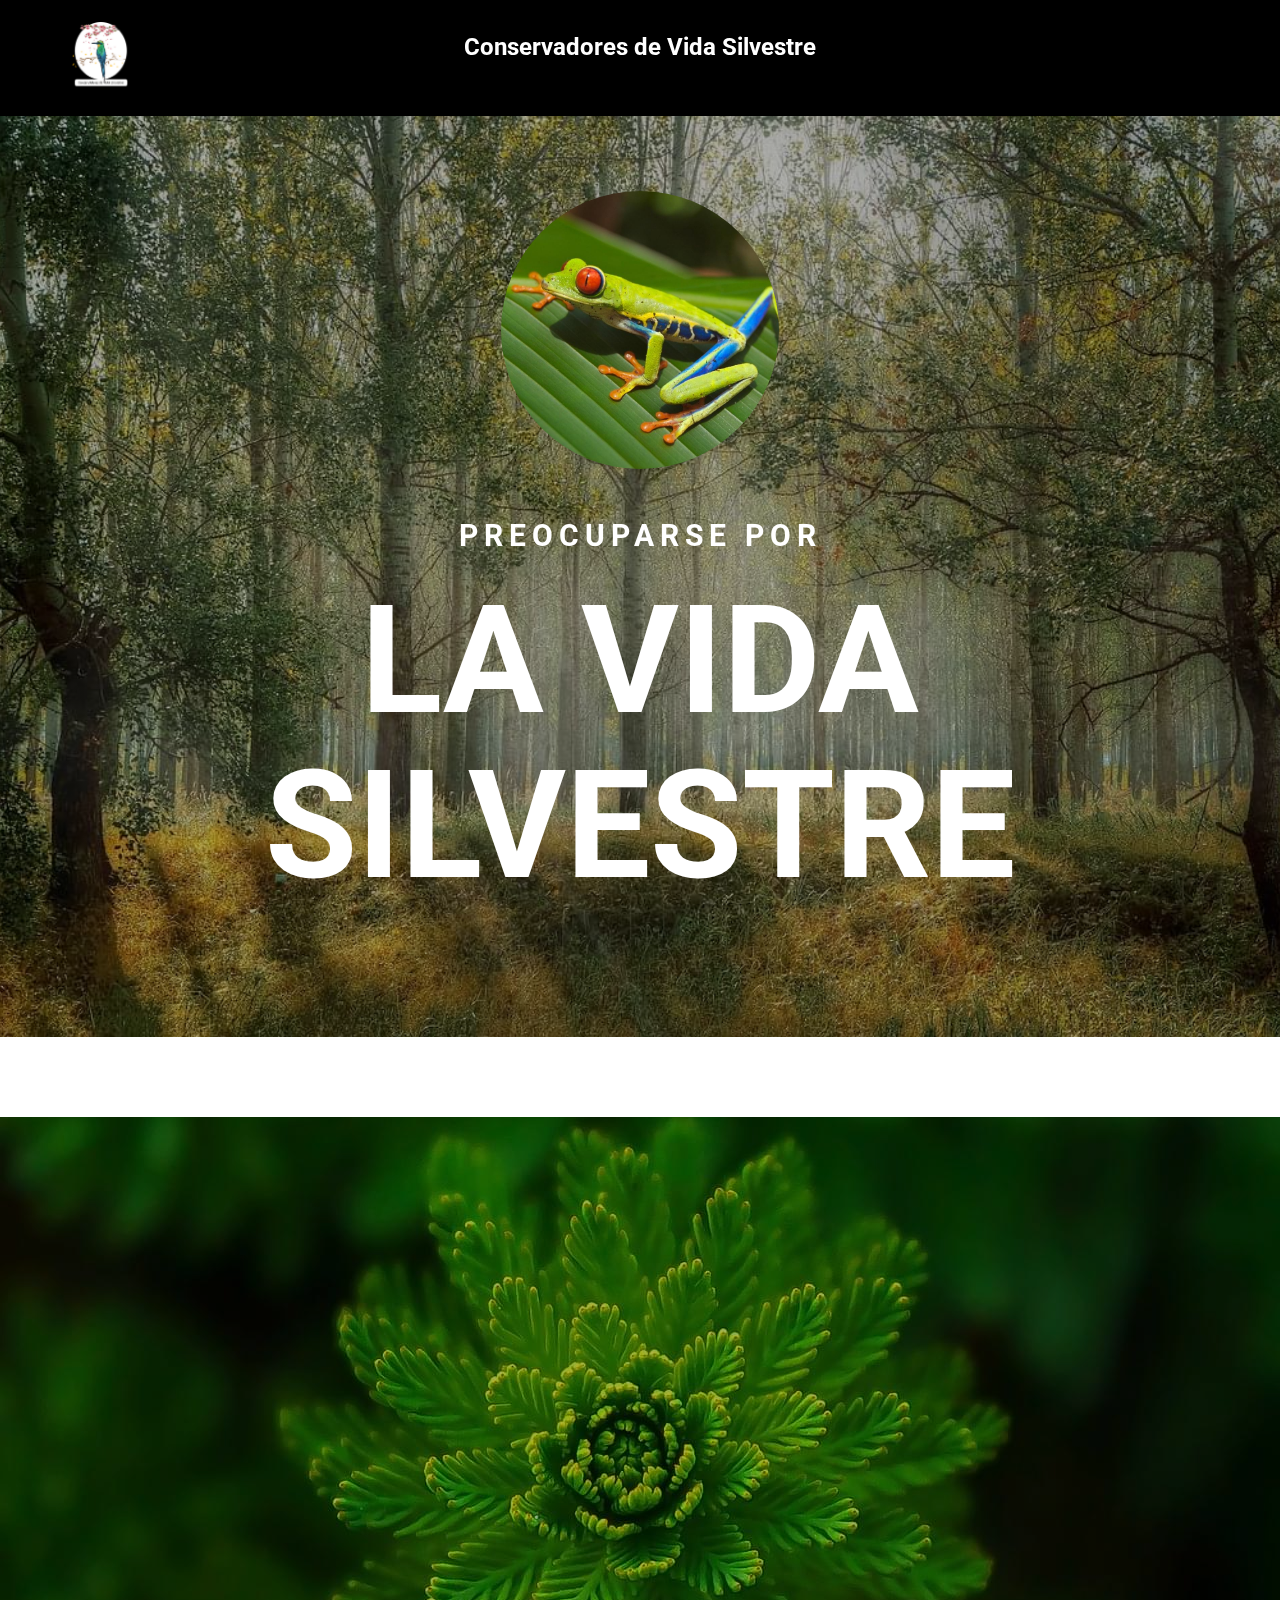
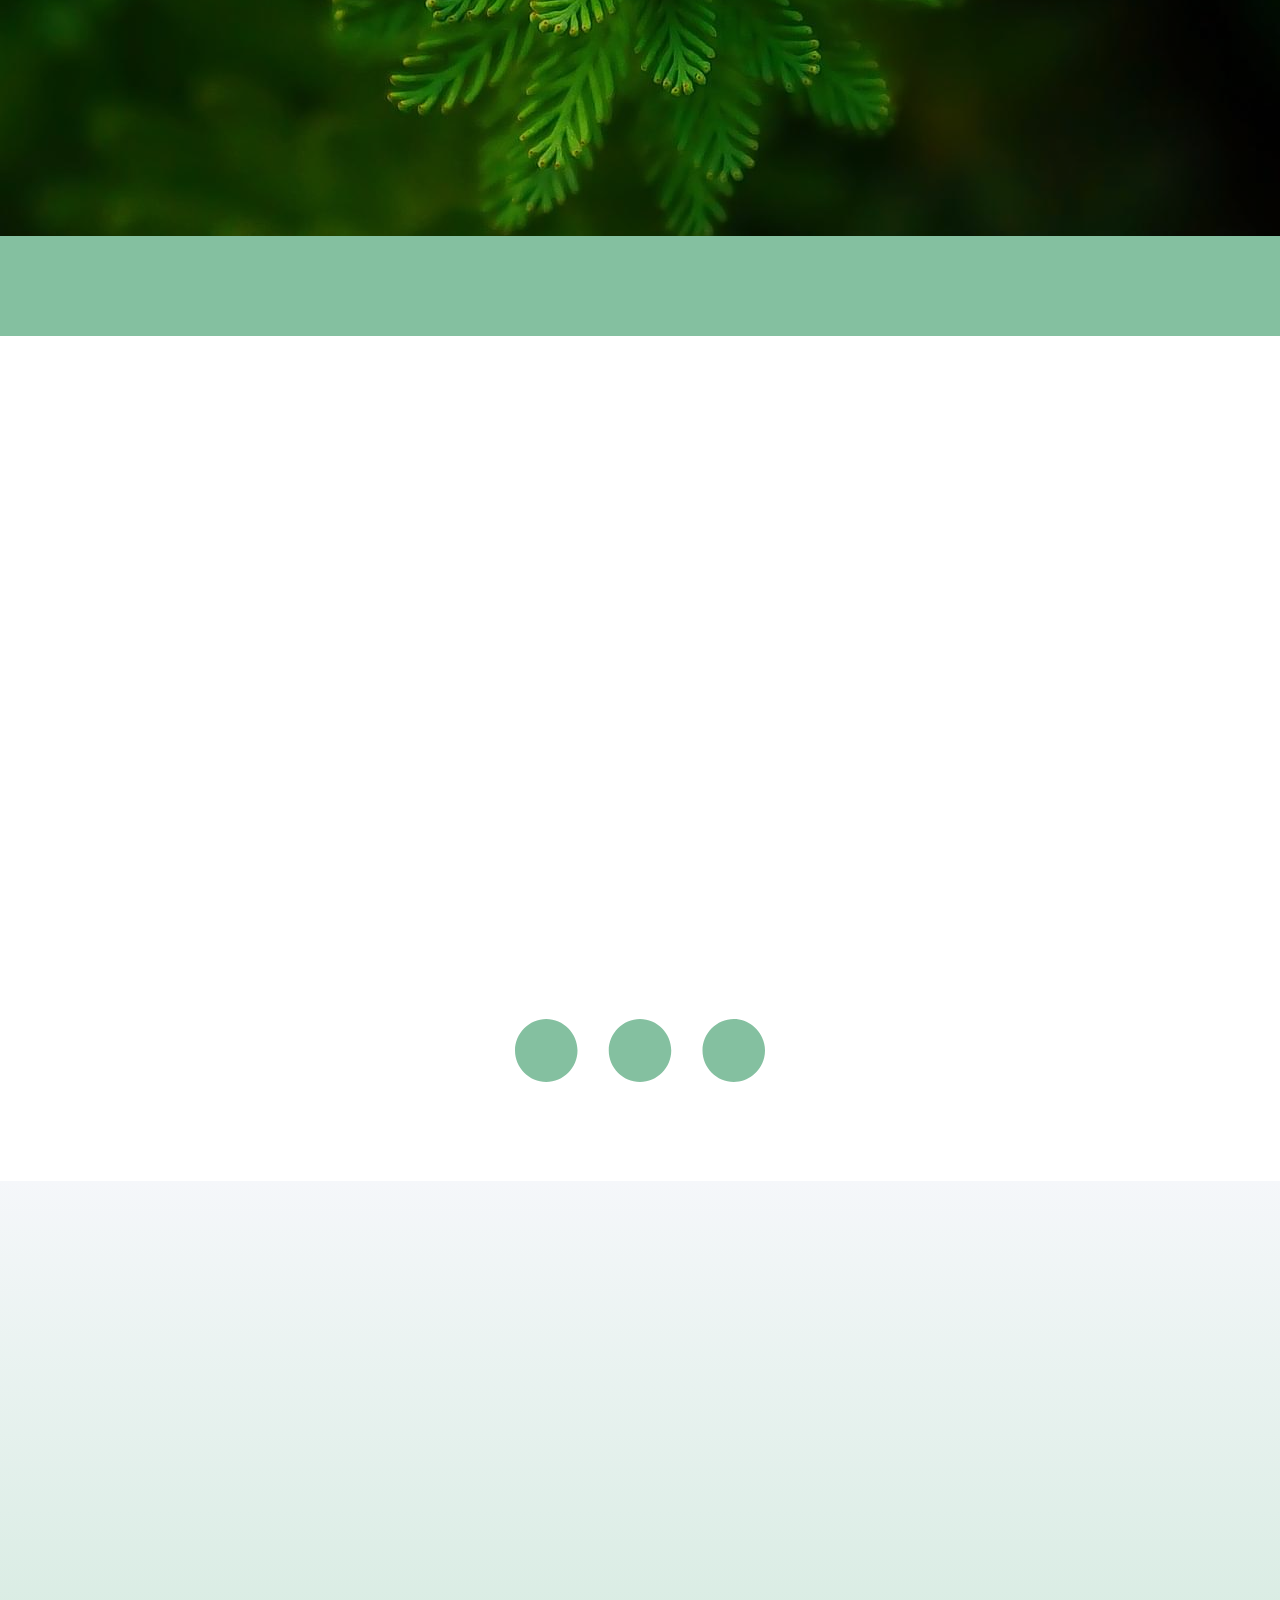
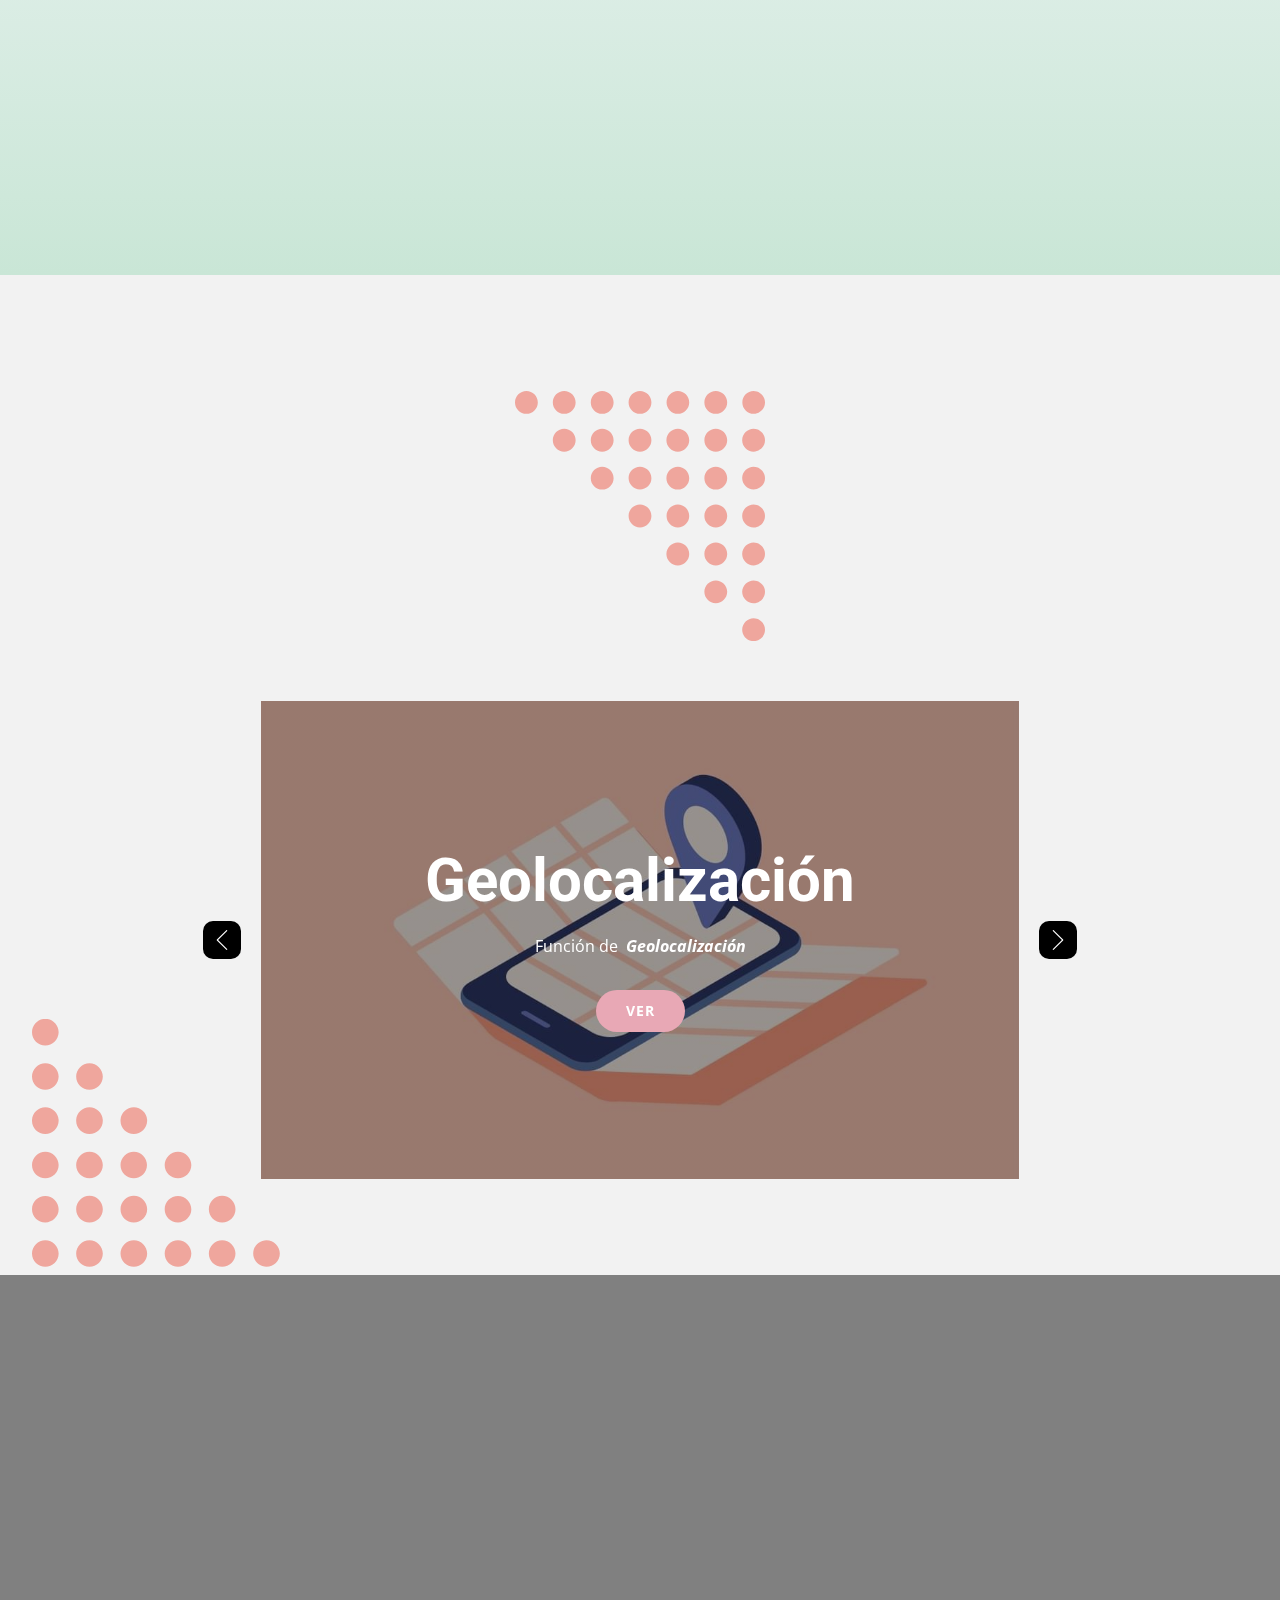
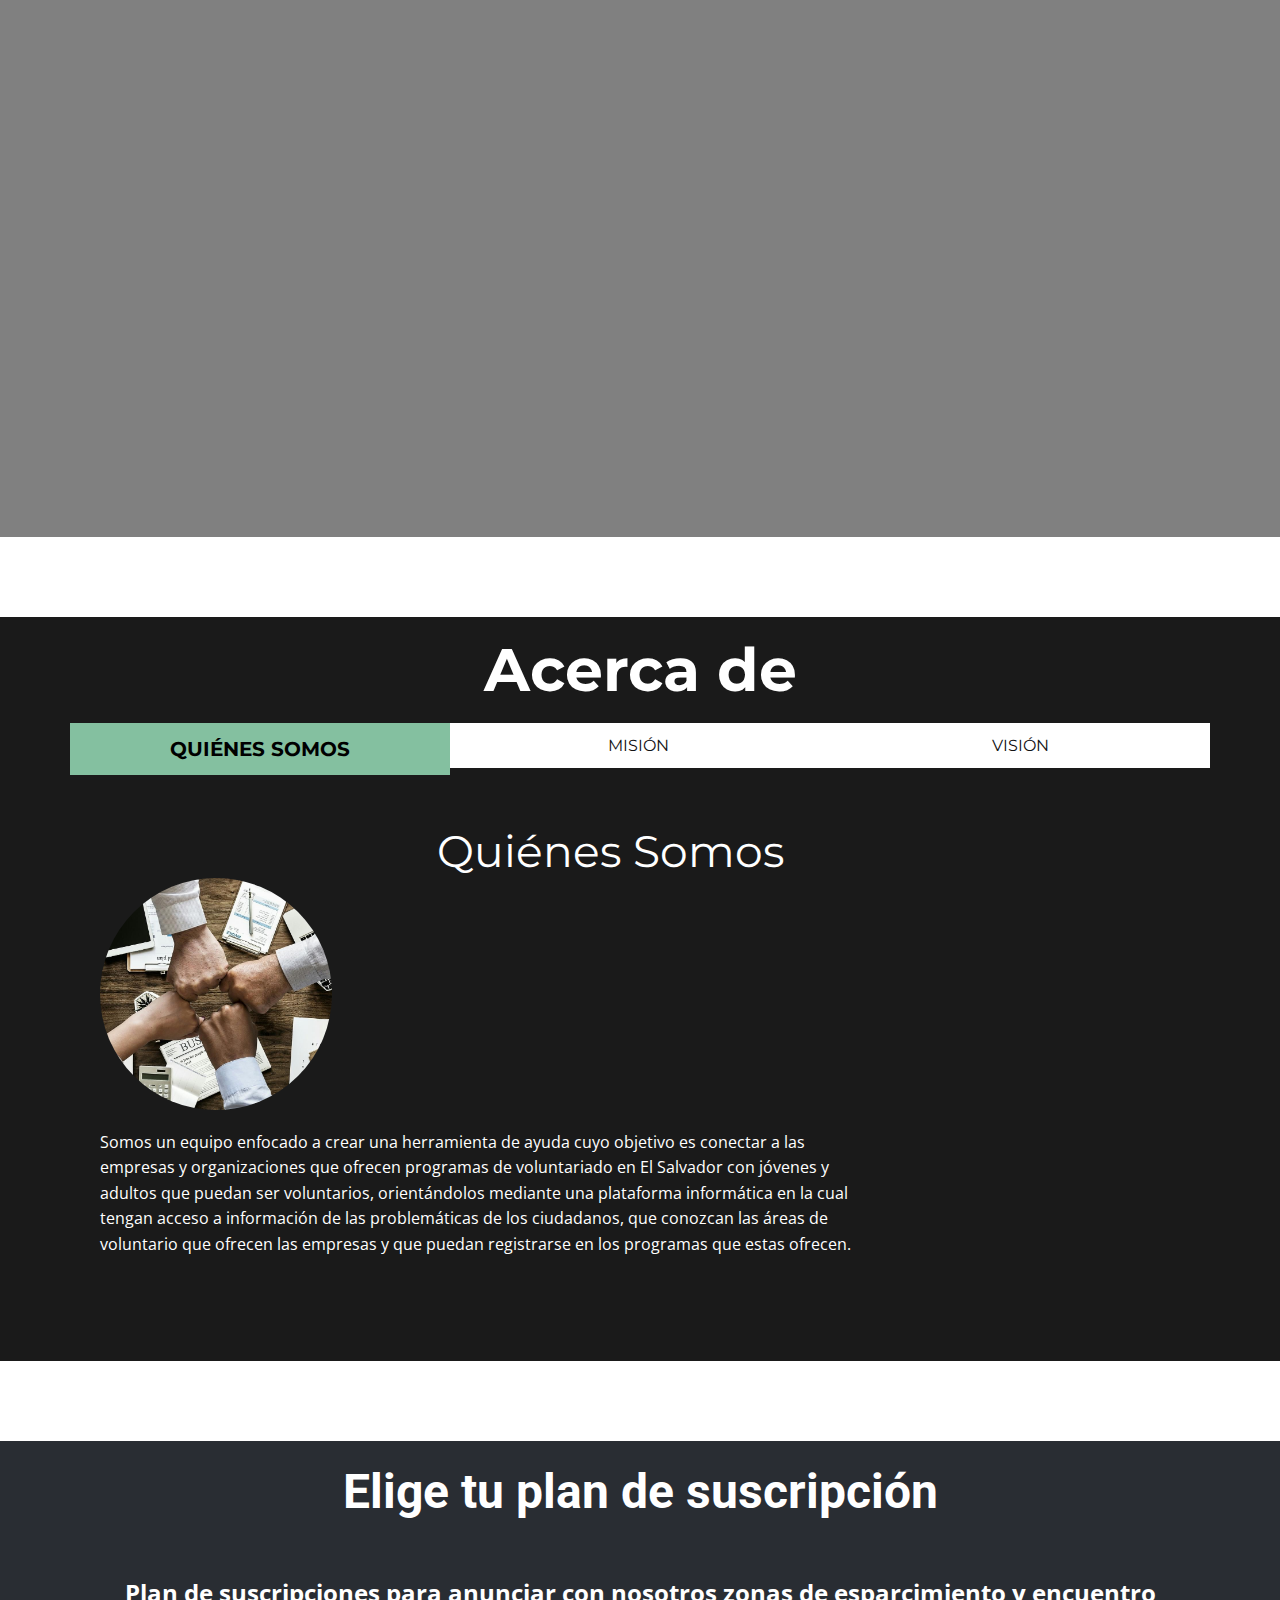
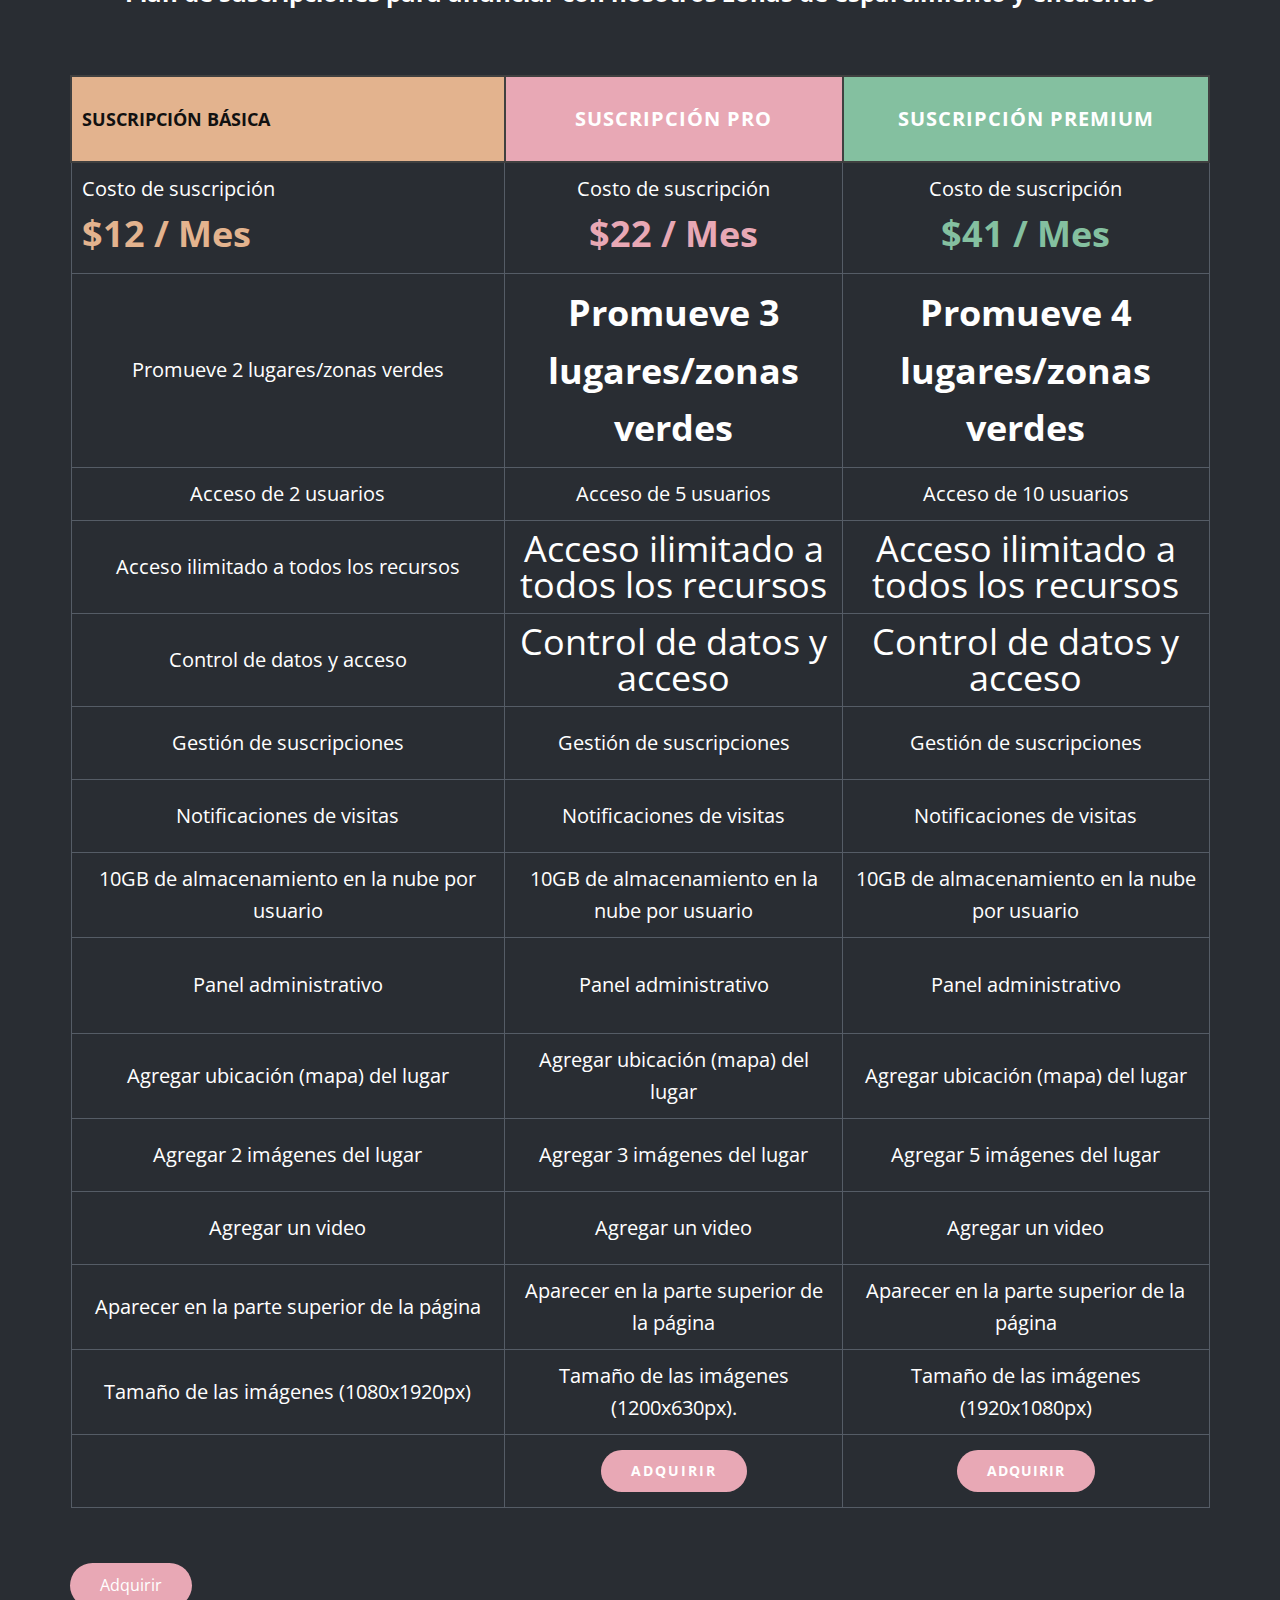
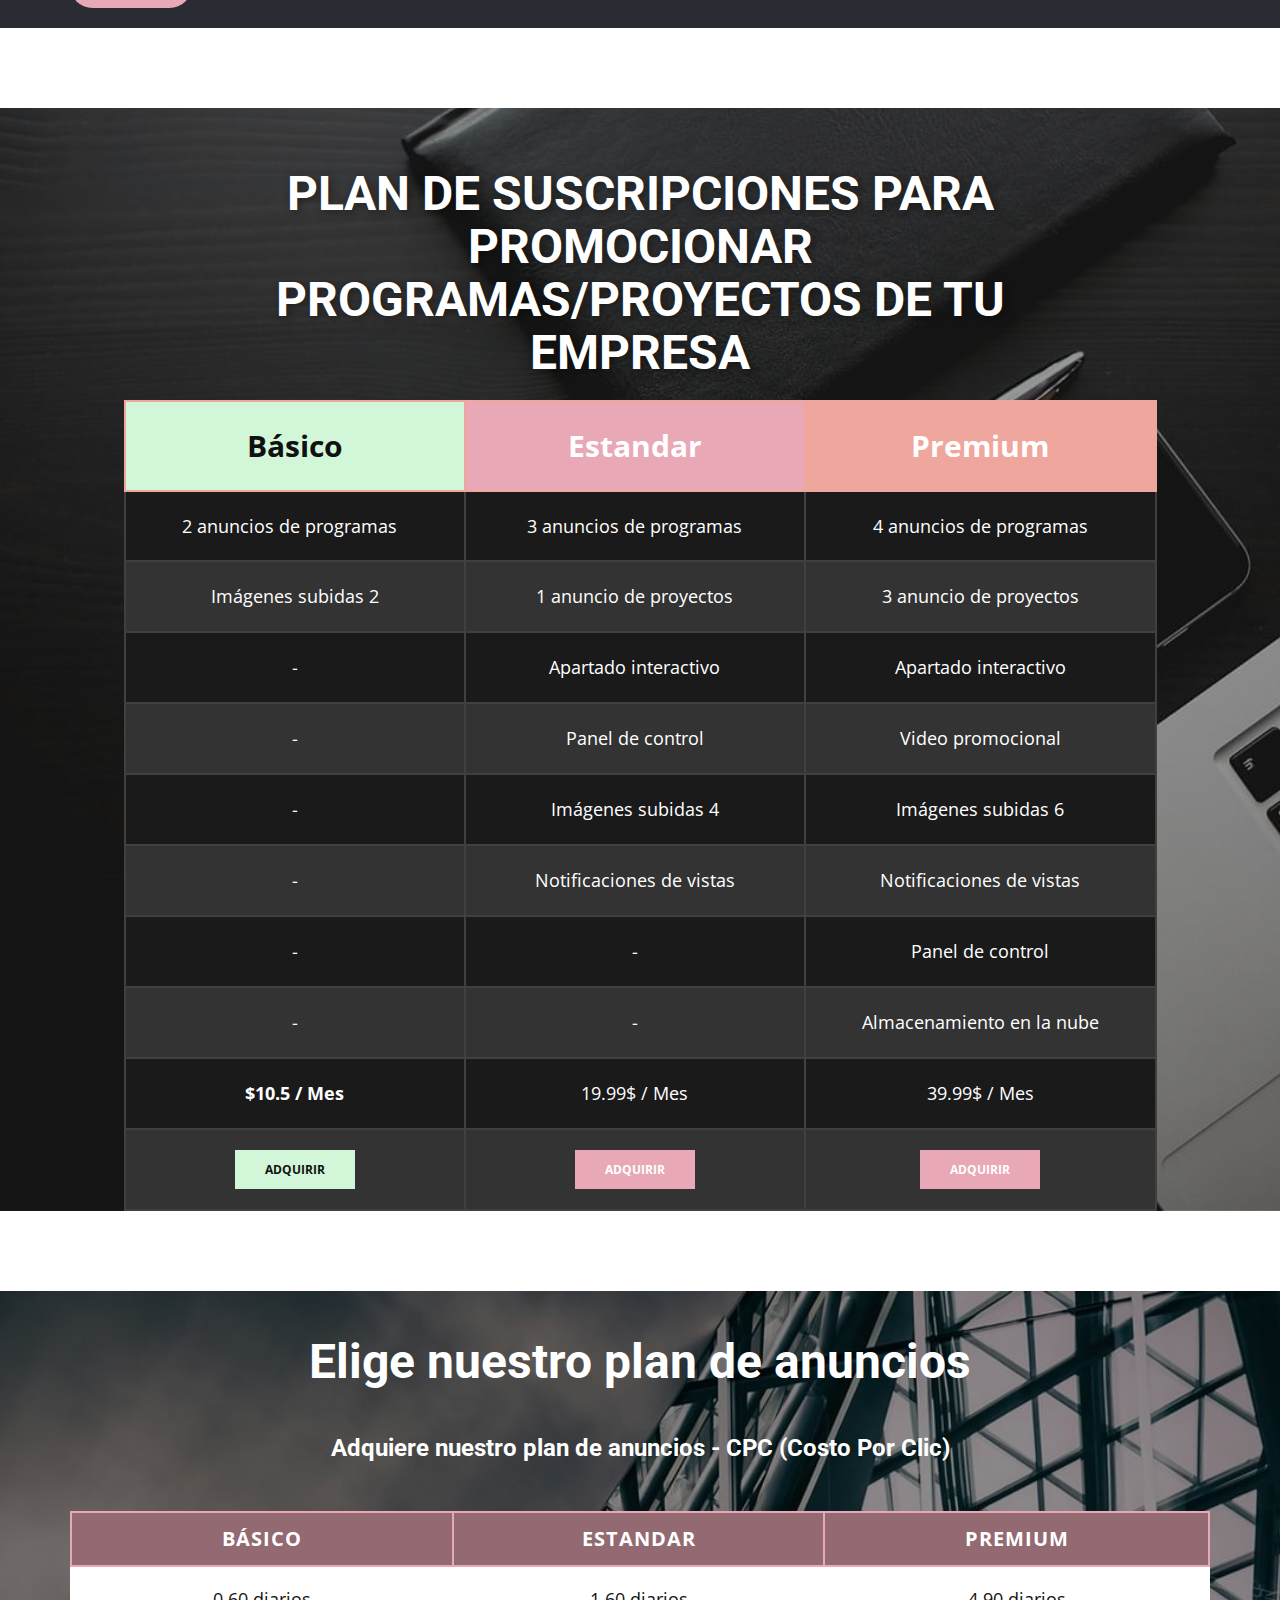
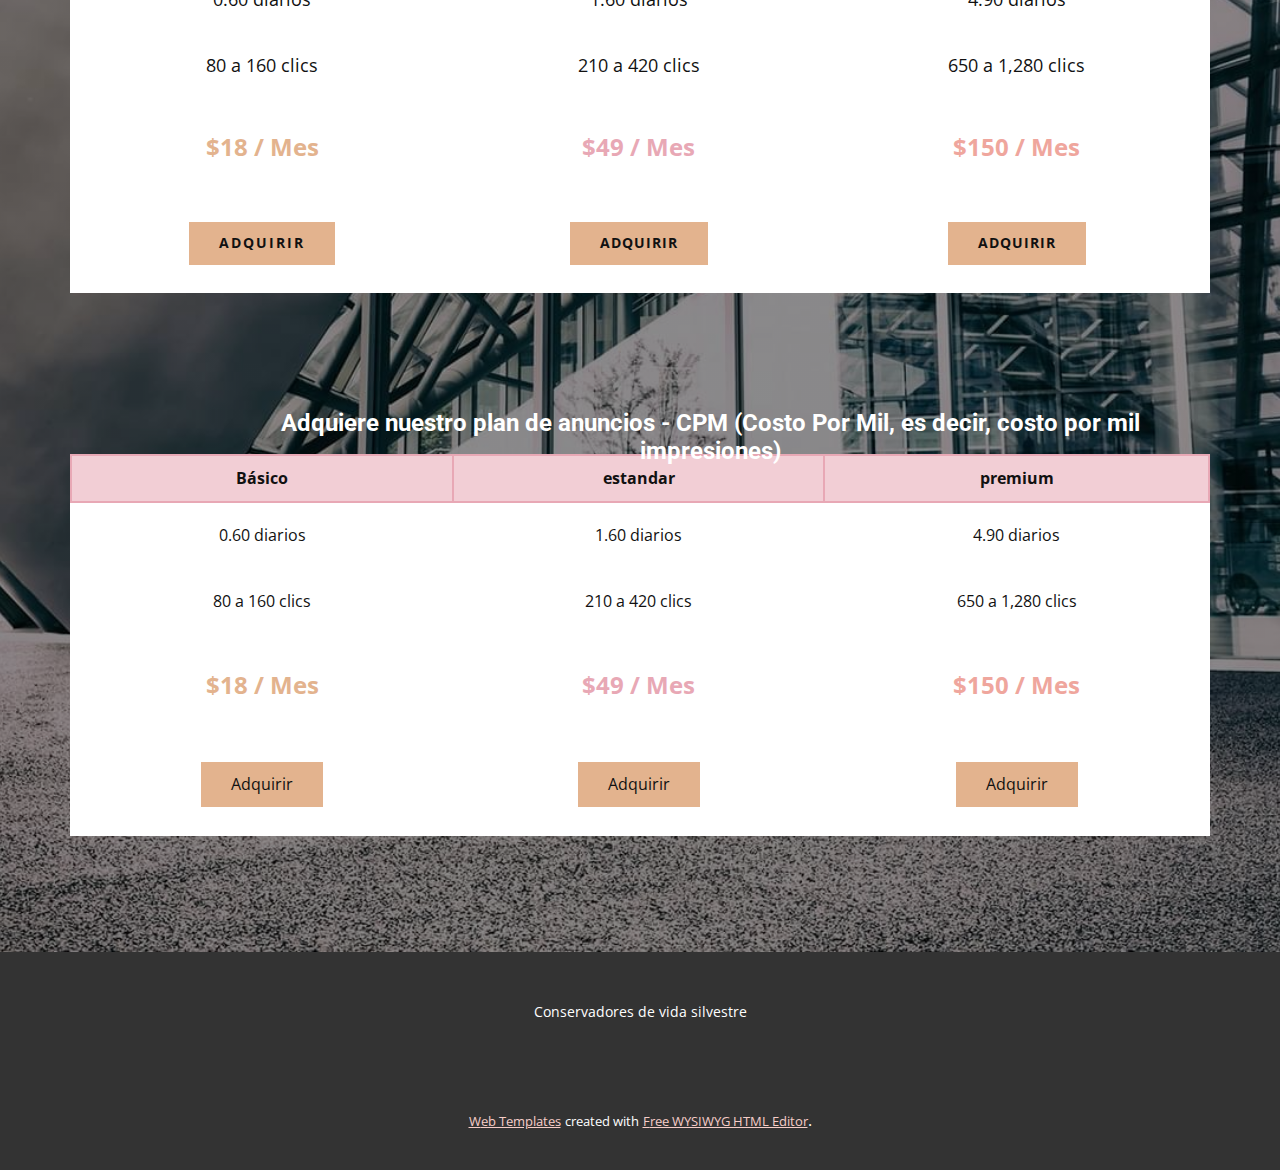
<file: index.html>
<!DOCTYPE html>
<html style="font-size: 16px;" lang="es">

<head>
  <meta name="viewport" content="width=device-width, initial-scale=1.0">
  <meta charset="utf-8">
  <meta name="keywords" content="Caring for, THE FOREST">
  <meta name="description" content="">
  <title>Home</title>
  <link rel="stylesheet" href="nicepage.css" media="screen">
  <link rel="stylesheet" href="Home.css" media="screen">
  <script class="u-script" type="text/javascript" src="jquery-1.9.1.min.js" defer=""></script>
  <script class="u-script" type="text/javascript" src="nicepage.js" defer=""></script>
  <meta name="generator" content="Nicepage 5.0.20, nicepage.com">
  <link id="u-theme-google-font" rel="stylesheet"
    href="https://fonts.googleapis.com/css?family=Roboto:100,100i,300,300i,400,400i,500,500i,700,700i,900,900i|Open+Sans:300,300i,400,400i,500,500i,600,600i,700,700i,800,800i">
  <link id="u-page-google-font" rel="stylesheet"
    href="https://fonts.googleapis.com/css?family=Roboto:100,100i,300,300i,400,400i,500,500i,700,700i,900,900i|Roboto:100,100i,300,300i,400,400i,500,500i,700,700i,900,900i|Montserrat:100,100i,200,200i,300,300i,400,400i,500,500i,600,600i,700,700i,800,800i,900,900i|Open+Sans:300,300i,400,400i,500,500i,600,600i,700,700i,800,800i|Open+Sans:300,300i,400,400i,500,500i,600,600i,700,700i,800,800i">

















  <script type="application/ld+json">{
		"@context": "http://schema.org",
		"@type": "Organization",
		"name": "",
		"logo": "images/log-silvestre8.png"
}</script>
  <meta name="theme-color" content="#efa69d">
  <meta property="og:title" content="Home">
  <meta property="og:type" content="website">
</head>

<body data-home-page="https://website3422428.nicepage.io/Home.html?version=04336147-289d-4682-b89e-51dddd87f3ac"
  data-home-page-title="Home" class="u-body u-xl-mode" data-lang="es">
  <header class="u-black u-clearfix u-header u-sticky u-sticky-ede6 u-header" id="sec-3764">
    <div class="u-clearfix u-sheet u-sheet-1">
      <a href="https://nicepage.com"
        class="u-align-left-lg u-align-left-md u-align-left-sm u-align-left-xs u-image u-logo u-image-1"
        data-image-width="973" data-image-height="1080" data-animation-name="customAnimationIn"
        data-animation-duration="1000">
        <img src="images/log-silvestre8.png" class="u-logo-image u-logo-image-1">
      </a>
      <h4 class="u-align-center-lg u-align-center-md u-align-center-sm u-align-center-xs u-text u-text-default u-text-1"
        data-animation-name="customAnimationIn" data-animation-duration="1000"> Conservadores de Vida Silvestre</h4>
      <nav
        class="u-align-right-lg u-align-right-md u-align-right-sm u-align-right-xs u-menu u-menu-hamburger u-menu-open-right u-offcanvas u-menu-1"
        data-responsive-from="XL">
        <div class="menu-collapse"
          style="font-size: 1rem; letter-spacing: 0px; text-transform: uppercase; font-weight: 500;">
          <a class="u-button-style u-custom-active-border-color u-custom-active-color u-custom-border u-custom-border-color u-custom-borders u-custom-hover-border-color u-custom-hover-color u-custom-left-right-menu-spacing u-custom-padding-bottom u-custom-text-active-color u-custom-text-color u-custom-text-hover-color u-custom-top-bottom-menu-spacing u-file-icon u-nav-link u-text-active-palette-1-base u-text-hover-palette-2-base u-file-icon-1"
            href="#">
            <img src="images/2099125.png" alt="">
          </a>
        </div>
        <div class="u-custom-menu u-nav-container">
          <ul class="u-nav u-spacing-2 u-unstyled u-nav-1">
            <li class="u-nav-item"><a
                class="u-active-palette-4-base u-border-active-palette-1-base u-border-hover-palette-1-light-1 u-border-no-left u-border-no-right u-border-no-top u-button-style u-hover-palette-1-light-1 u-nav-link u-text-active-white u-text-grey-90 u-text-hover-white"
                href="Home.html" style="padding: 1466px 0px;">Inicio</a>
            </li>
            <li class="u-nav-item"><a
                class="u-active-palette-4-base u-border-active-palette-1-base u-border-hover-palette-1-light-1 u-border-no-left u-border-no-right u-border-no-top u-button-style u-hover-palette-1-light-1 u-nav-link u-text-active-white u-text-grey-90 u-text-hover-white"
                href="categorias.html" style="padding: 1466px 0px;">Animales en extincion</a>
            </li>
            <li class="u-nav-item"><a
                class="u-active-palette-4-base u-border-active-palette-1-base u-border-hover-palette-1-light-1 u-border-no-left u-border-no-right u-border-no-top u-button-style u-hover-palette-1-light-1 u-nav-link u-text-active-white u-text-grey-90 u-text-hover-white"
                style="padding: 1466px 0px;">Reflexión</a>
            </li>
            <li class="u-nav-item"><a
                class="u-active-palette-4-base u-border-active-palette-1-base u-border-hover-palette-1-light-1 u-border-no-left u-border-no-right u-border-no-top u-button-style u-hover-palette-1-light-1 u-nav-link u-text-active-white u-text-grey-90 u-text-hover-white"
                style="padding: 1466px 0px;">Áreas naturales protegidas</a>
            </li>
            <li class="u-nav-item"><a
                class="u-active-palette-4-base u-border-active-palette-1-base u-border-hover-palette-1-light-1 u-border-no-left u-border-no-right u-border-no-top u-button-style u-hover-palette-1-light-1 u-nav-link u-text-active-white u-text-grey-90 u-text-hover-white"
                style="padding: 1466px 0px;">Leyes de conservacion de vida silvestre</a>
            </li>
            <li class="u-nav-item"><a
                class="u-active-palette-4-base u-border-active-palette-1-base u-border-hover-palette-1-light-1 u-border-no-left u-border-no-right u-border-no-top u-button-style u-hover-palette-1-light-1 u-nav-link u-text-active-white u-text-grey-90 u-text-hover-white"
                style="padding: 1466px 1px 1466px 0px;">Zonas Rancher</a>
            </li>
          </ul>
        </div>
        <div class="u-custom-menu u-nav-container-collapse">
          <div class="u-container-style u-inner-container-layout u-opacity u-opacity-95 u-palette-4-base u-sidenav">
            <div class="u-sidenav-overflow">
              <div class="u-menu-close"></div>
              <ul
                class="u-align-center u-nav u-popupmenu-items u-spacing-20 u-text-active-black u-text-hover-black u-unstyled u-nav-2">
                <li class="u-nav-item"><a class="u-button-style u-nav-link" href="Home.html"
                    style="padding-top: 20px; padding-bottom: 20px;">Inicio</a>
                </li>
                <li class="u-nav-item"><a class="u-button-style u-nav-link" href="categorias.html"
                    style="padding-top: 20px; padding-bottom: 20px;">Animales en extincion</a>
                </li>
                <li class="u-nav-item"><a class="u-button-style u-nav-link"
                    style="padding-top: 20px; padding-bottom: 20px;">Reflexión</a>
                </li>
                <li class="u-nav-item"><a class="u-button-style u-nav-link"
                    style="padding-top: 20px; padding-bottom: 20px;">Áreas naturales protegidas</a>
                </li>
                <li class="u-nav-item"><a class="u-button-style u-nav-link"
                    style="padding-top: 20px; padding-bottom: 20px;">Leyes de conservacion de vida silvestre</a>
                </li>
                <li class="u-nav-item"><a class="u-button-style u-nav-link"
                    style="padding-top: 20px; padding-bottom: 20px;">Zonas Rancher</a>
                </li>
              </ul>
            </div>
          </div>
          <div class="u-black u-menu-overlay u-opacity u-opacity-30"></div>
        </div>
      </nav>
    </div>
  </header>
  <section class="u-align-center u-clearfix u-image u-shading u-section-1" src="" id="carousel_deab"
    data-image-width="1280" data-image-height="720">
    <div class="u-clearfix u-sheet u-sheet-1">
      <div class="u-align-center u-image u-image-circle u-image-1" alt="" data-image-width="1280"
        data-image-height="824" data-animation-name="customAnimationIn" data-animation-duration="1500"></div>
      <h2 class="u-text u-text-body-alt-color u-text-1" data-animation-name="customAnimationIn"
        data-animation-duration="1500">
        <font style="vertical-align: inherit;">
          <font style="vertical-align: inherit;">
            <font style="vertical-align: inherit;">
              <font style="vertical-align: inherit;">
                <font style="vertical-align: inherit;">
                  <font style="vertical-align: inherit;">
                    <font style="vertical-align: inherit;">
                      <font style="vertical-align: inherit;">Preocuparse por</font>
                    </font>
                  </font>
                </font>
              </font>
            </font>
          </font>
        </font>
      </h2>
      <h1 class="u-color-scheme-u10 u-color-style-multicolor-1 u-text u-text-body-alt-color u-title u-text-2"
        data-animation-name="customAnimationIn" data-animation-duration="1500">la vida silvestre</h1>
    </div>
  </section>
  <section class="u-clearfix u-section-2" id="sec-7398">
    <div class="u-clearfix u-sheet u-sheet-1"></div>
  </section>
  <section class="u-clearfix u-palette-4-base u-section-3" id="carousel_c888">
    <img
      src="images/g310db72acd1ec30b629e2008a745a2e1f594d00d2a61d8ae2bf055e66454fbc1f79076f8a6810c2f4b213761a2e4a0e5b094d0340c8c99c9333a0881c4a94f26_1280.jpg"
      class="u-align-left u-expanded-width u-image u-image-1" data-image-width="1280" data-image-height="795">
    <div
      class="u-align-justify u-container-align-center u-container-style u-group u-radius-50 u-shape-round u-similar-fill u-white u-group-1"
      data-animation-name="bounceIn" data-animation-duration="2000" data-animation-direction="" data-image-width="1280"
      data-image-height="797" data-animation-delay="500">
      <div class="u-container-layout u-padding-12 u-container-layout-1">
        <h1 class="u-hover-feature u-text u-text-palette-4-base u-text-1"> Descubre lo que esconde la vida silvestre en
          El Salvador.</h1>
        <p class="u-text u-text-2"> Dale a tu vida un nuevo estilo, convive con el medio ambiente, deja salir tú
          instinto aventurero y​ conservador. </p>
      </div>
    </div>

  </section>
  <section class="u-clearfix u-section-4" id="carousel_a389">
    <div class="u-clearfix u-sheet u-sheet-1"></div>
  </section>
  <section class="u-clearfix u-section-5" id="sec-e252">
    <div class="u-clearfix u-sheet u-sheet-1">
      <img class="u-align-left u-image u-image-round u-radius-16 u-image-1" data-image-width="1280"
        data-image-height="853"
        src="images/g3b604c805598b22a4279de5729150f4e6bb5c0659ab0d69ac4ff08db97f9b793d75fa5df884286fef7540a8aaf0347e7771bb3040a4488454f61dfdf1ebda799_1280.jpg"
        data-animation-name="customAnimationIn" data-animation-duration="1000">
      <div class="u-align-justify u-container-style u-gradient u-group u-radius-11 u-shape-round u-group-1"
        data-animation-name="customAnimationIn" data-animation-duration="1000" data-animation-direction="">
        <div class="u-container-layout u-container-layout-1">
          <h3 class="u-text u-text-1"><b>Conservadores de vida silvestre en El Salvador </b>
          </h3>
          <p class="u-custom-font u-font-montserrat u-text u-text-2"> En Conservadores de vida silvestre podrás conocer
            hábitats protegidos, especies en peligro de extinción, leyes de conservación para la vida silvestre,
            empresas y ONG que apoyan esta causa, sumarte como voluntario o descubrir zonas rancher.&nbsp;</p>
        </div>
      </div>
      <div class="u-shape u-shape-svg u-text-palette-4-base u-shape-1">
        <svg class="u-svg-link" preserveAspectRatio="none" viewBox="0 0 160 40" style="">
          <use xlink:href="#svg-ecf9"></use>
        </svg>
        <svg class="u-svg-content" viewBox="0 0 160 40" x="0px" y="0px" id="svg-ecf9">
          <path d="M60,20C60,9.1,69.1,0,80,0s20,9.1,20,20s-9.1,20-20,20S60,30.9,60,20z M0,20C0,9.1,9.1,0,20,0s20,9.1,20,20s-9.1,20-20,20
	S0,30.9,0,20z M120,20c0-10.9,9.1-20,20-20s20,9.1,20,20s-9.1,20-20,20S120,30.9,120,20z"></path>
        </svg>
      </div>
    </div>
  </section>
  <section class="u-clearfix u-gradient u-section-6" id="sec-8380">
    <div class="u-clearfix u-sheet u-valign-middle-xl u-sheet-1">
      <div class="u-layout-grid u-list u-list-1">
        <div class="u-repeater u-repeater-1">
          <div class="u-container-style u-list-item u-repeater-item">
            <div class="u-container-layout u-similar-container u-container-layout-1">
              <div
                class="u-absolute-hcenter u-container-style u-expanded u-group u-palette-4-dark-1 u-radius-30 u-shape-round u-group-1"
                data-animation-name="customAnimationIn" data-animation-duration="1000" data-animation-direction="">
                <div class="u-container-layout u-container-layout-2"><span
                    class="u-file-icon u-hover-feature u-icon u-icon-1" data-animation-name="customAnimationIn"
                    data-animation-duration="1000" data-animation-direction=""><img src="images/oso-polar.png"
                      alt=""></span>
                  <h4 class="u-text u-text-1"><b>Animales en peligro de extinción&nbsp;</b>
                  </h4>
                  <p class="u-align-justify u-text u-text-2"> Conoce a las especies que se encuentran en peligro de
                    extinción en El Salvador, aprenderás sobre sus hábitats, tipo de especie, nombre científico y mucho
                    más. </p>
                </div>
              </div>
            </div>
          </div>
          <div class="u-container-style u-list-item u-repeater-item">
            <div class="u-container-layout u-similar-container u-container-layout-3">
              <div
                class="u-absolute-hcenter u-container-style u-expanded u-group u-palette-4-dark-1 u-radius-30 u-shape-round u-group-2"
                data-animation-name="customAnimationIn" data-animation-duration="1000" data-animation-direction="">
                <div class="u-container-layout u-container-layout-4"><span
                    class="u-file-icon u-hover-feature u-icon u-icon-2" data-animation-name="customAnimationIn"
                    data-animation-duration="1000" data-animation-direction=""><img src="images/ley.png" alt=""></span>
                  <h4 class="u-text u-text-3"> Leyes de la vida Silvestre </h4>
                  <p class="u-align-justify u-text u-text-4"> Conoce como en El Salvador se protege, maneja, aprovechan
                    los espacios protegidos y la regulación de actividades de cacería, recolección y comercialización de
                    especies. </p>
                </div>
              </div>
            </div>
          </div>
          <div class="u-container-style u-list-item u-repeater-item">
            <div class="u-container-layout u-similar-container u-container-layout-5">
              <div
                class="u-absolute-hcenter u-container-style u-expanded u-group u-palette-4-dark-1 u-radius-30 u-shape-round u-group-3"
                data-animation-name="customAnimationIn" data-animation-duration="1000" data-animation-direction="">
                <div class="u-container-layout u-container-layout-6"><span
                    class="u-file-icon u-hover-feature u-icon u-icon-3" data-animation-name="customAnimationIn"
                    data-animation-duration="1000" data-animation-direction=""><img src="images/auto-confrontacion.png"
                      alt=""></span>
                  <h4 class="u-text u-text-5"><b>Área de reflexión</b>
                  </h4>
                  <p class="u-align-justify u-text u-text-6"> Encuentra tips para aprovechar los recursos naturales que
                    nos brinda El Salvador. </p>
                </div>
              </div>
            </div>
          </div>
        </div>
      </div>
      <div class="u-palette-4-base u-preserve-proportions u-shape u-shape-circle u-shape-1"
        data-animation-name="customAnimationIn" data-animation-duration="1000"></div>
      <div class="u-palette-4-base u-preserve-proportions u-shape u-shape-circle u-shape-2"
        data-animation-name="customAnimationIn" data-animation-duration="1000"></div>
      <div class="u-palette-4-base u-preserve-proportions u-shape u-shape-circle u-shape-3"
        data-animation-name="customAnimationIn" data-animation-duration="1000"></div>
    </div>




  </section>
  <section class="u-align-center u-clearfix u-grey-5 u-section-7" id="sec-1da1">
    <div class="u-clearfix u-sheet u-valign-middle u-sheet-1">
      <div class="u-shape u-shape-svg u-text-palette-1-base u-shape-1">
        <svg class="u-svg-link" preserveAspectRatio="none" viewBox="0 0 160 160" style="">
          <use xlink:href="#svg-b55f"></use>
        </svg>
        <svg class="u-svg-content" viewBox="0 0 160 160" x="0px" y="0px" id="svg-b55f">
          <path d="M152.7,0c4,0,7.3,3.4,7.3,7.3s-3.2,7.3-7.2,7.3s-7.3-3.3-7.3-7.3S148.7,0,152.7,0z M145.4,31.5c0,4,3.3,7.3,7.3,7.3
	s7.3-3.3,7.3-7.3s-3.3-7.3-7.3-7.3C148.8,24.2,145.4,27.5,145.4,31.5z M121.2,7.3c0,4,3.3,7.3,7.3,7.3s7.3-3.3,7.3-7.3
	S132.5,0,128.5,0S121.2,3.3,121.2,7.3z M97,7.3c0,3.9,3.2,7.3,7.2,7.3s7.3-3.3,7.3-7.3S108.2,0,104.2,0C100.3,0,97,3.4,97,7.3z
	 M72.7,7.3c0,4,3.3,7.3,7.3,7.3s7.3-3.3,7.3-7.3S84,0,80,0C76,0,72.7,3.3,72.7,7.3z M48.5,7.3c0,4,3.3,7.3,7.3,7.3s7.3-3.3,7.3-7.3
	S59.8,0,55.8,0C51.8,0,48.5,3.3,48.5,7.3z M24.2,7.3c0,4,3.3,7.3,7.3,7.3s7.3-3.3,7.3-7.3S35.5,0,31.5,0C27.5,0,24.2,3.3,24.2,7.3z
	 M0,7.3c0,4,3.3,7.3,7.3,7.3s7.3-3.3,7.3-7.3S11.3,0,7.3,0S0,3.3,0,7.3z M121.2,31.5c0,4,3.3,7.3,7.3,7.3s7.3-3.3,7.3-7.3
	s-3.3-7.3-7.3-7.3S121.2,27.5,121.2,31.5z M96.9,31.5c0,4,3.3,7.3,7.3,7.3s7.3-3.3,7.3-7.3s-3.3-7.3-7.3-7.3
	C100.3,24.2,96.9,27.5,96.9,31.5z M72.7,31.5c0,4,3.3,7.3,7.3,7.3s7.3-3.3,7.3-7.3S84,24.2,80,24.2S72.7,27.5,72.7,31.5z M48.5,31.5
	c0,4,3.3,7.3,7.3,7.3s7.3-3.3,7.3-7.3s-3.3-7.3-7.3-7.3S48.5,27.5,48.5,31.5z M24.2,31.5c0,4,3.3,7.3,7.3,7.3s7.3-3.3,7.3-7.3
	s-3.3-7.3-7.3-7.3S24.2,27.5,24.2,31.5z M145.4,55.7c0,4,3.3,7.3,7.3,7.3s7.3-3.2,7.3-7.2s-3.3-7.3-7.3-7.3
	C148.8,48.5,145.4,51.7,145.4,55.7z M121.2,55.8c0,4,3.3,7.3,7.3,7.3s7.3-3.3,7.3-7.3s-3.3-7.3-7.3-7.3S121.2,51.8,121.2,55.8z
	 M96.9,55.8c0,4,3.3,7.3,7.3,7.3s7.3-3.3,7.3-7.3s-3.3-7.3-7.3-7.3C100.3,48.5,96.9,51.8,96.9,55.8z M72.7,55.7c0,4,3.3,7.3,7.3,7.3
	s7.3-3.2,7.3-7.2S84,48.5,80,48.5S72.7,51.7,72.7,55.7z M48.5,55.8c0,4,3.3,7.3,7.3,7.3s7.3-3.3,7.3-7.3s-3.3-7.3-7.3-7.3
	S48.5,51.8,48.5,55.8z M145.4,80c0,4,3.3,7.3,7.3,7.3S160,84,160,80s-3.3-7.3-7.3-7.3C148.8,72.7,145.4,76,145.4,80z M121.2,80
	c0,4,3.3,7.3,7.3,7.3s7.3-3.3,7.3-7.3s-3.3-7.3-7.3-7.3S121.2,76,121.2,80z M97,80c0,4,3.2,7.3,7.2,7.3s7.3-3.3,7.3-7.3
	s-3.3-7.3-7.3-7.3C100.3,72.7,97,76,97,80z M72.7,80c0,4,3.3,7.3,7.3,7.3s7.3-3.3,7.3-7.3S84,72.7,80,72.7S72.7,76,72.7,80z
	 M145.4,104.3c0,4,3.3,7.3,7.3,7.3s7.3-3.3,7.3-7.3s-3.3-7.3-7.3-7.3C148.8,97,145.5,100.3,145.4,104.3z M121.2,104.3
	c0,4,3.3,7.3,7.3,7.3s7.3-3.3,7.3-7.3s-3.3-7.3-7.3-7.3S121.2,100.3,121.2,104.3z M96.9,104.3c0,4,3.3,7.3,7.3,7.3s7.3-3.3,7.3-7.3
	s-3.3-7.3-7.3-7.3C100.3,97,97,100.3,96.9,104.3z M145.4,128.5c0,4,3.3,7.3,7.3,7.3s7.3-3.3,7.3-7.3s-3.3-7.3-7.3-7.3
	C148.8,121.2,145.5,124.5,145.4,128.5z M121.2,128.5c0,4,3.3,7.3,7.3,7.3s7.3-3.3,7.3-7.3s-3.3-7.3-7.3-7.3S121.2,124.5,121.2,128.5
	z M145.4,152.8c0,4,3.3,7.3,7.3,7.3s7.3-3.3,7.3-7.3s-3.3-7.3-7.3-7.3C148.8,145.5,145.5,148.8,145.4,152.8z"></path>
        </svg>
      </div>
      <div class="u-flip-horizontal u-flip-vertical u-shape u-shape-svg u-text-palette-1-base u-shape-2">
        <svg class="u-svg-link" preserveAspectRatio="none" viewBox="0 0 160 160" style="">
          <use xlink:href="#svg-4beb"></use>
        </svg>
        <svg class="u-svg-content" viewBox="0 0 160 160" x="0px" y="0px" id="svg-4beb">
          <path d="M152.7,0c4,0,7.3,3.4,7.3,7.3s-3.2,7.3-7.2,7.3s-7.3-3.3-7.3-7.3S148.7,0,152.7,0z M145.4,31.5c0,4,3.3,7.3,7.3,7.3
	s7.3-3.3,7.3-7.3s-3.3-7.3-7.3-7.3C148.8,24.2,145.4,27.5,145.4,31.5z M121.2,7.3c0,4,3.3,7.3,7.3,7.3s7.3-3.3,7.3-7.3
	S132.5,0,128.5,0S121.2,3.3,121.2,7.3z M97,7.3c0,3.9,3.2,7.3,7.2,7.3s7.3-3.3,7.3-7.3S108.2,0,104.2,0C100.3,0,97,3.4,97,7.3z
	 M72.7,7.3c0,4,3.3,7.3,7.3,7.3s7.3-3.3,7.3-7.3S84,0,80,0C76,0,72.7,3.3,72.7,7.3z M48.5,7.3c0,4,3.3,7.3,7.3,7.3s7.3-3.3,7.3-7.3
	S59.8,0,55.8,0C51.8,0,48.5,3.3,48.5,7.3z M24.2,7.3c0,4,3.3,7.3,7.3,7.3s7.3-3.3,7.3-7.3S35.5,0,31.5,0C27.5,0,24.2,3.3,24.2,7.3z
	 M0,7.3c0,4,3.3,7.3,7.3,7.3s7.3-3.3,7.3-7.3S11.3,0,7.3,0S0,3.3,0,7.3z M121.2,31.5c0,4,3.3,7.3,7.3,7.3s7.3-3.3,7.3-7.3
	s-3.3-7.3-7.3-7.3S121.2,27.5,121.2,31.5z M96.9,31.5c0,4,3.3,7.3,7.3,7.3s7.3-3.3,7.3-7.3s-3.3-7.3-7.3-7.3
	C100.3,24.2,96.9,27.5,96.9,31.5z M72.7,31.5c0,4,3.3,7.3,7.3,7.3s7.3-3.3,7.3-7.3S84,24.2,80,24.2S72.7,27.5,72.7,31.5z M48.5,31.5
	c0,4,3.3,7.3,7.3,7.3s7.3-3.3,7.3-7.3s-3.3-7.3-7.3-7.3S48.5,27.5,48.5,31.5z M24.2,31.5c0,4,3.3,7.3,7.3,7.3s7.3-3.3,7.3-7.3
	s-3.3-7.3-7.3-7.3S24.2,27.5,24.2,31.5z M145.4,55.7c0,4,3.3,7.3,7.3,7.3s7.3-3.2,7.3-7.2s-3.3-7.3-7.3-7.3
	C148.8,48.5,145.4,51.7,145.4,55.7z M121.2,55.8c0,4,3.3,7.3,7.3,7.3s7.3-3.3,7.3-7.3s-3.3-7.3-7.3-7.3S121.2,51.8,121.2,55.8z
	 M96.9,55.8c0,4,3.3,7.3,7.3,7.3s7.3-3.3,7.3-7.3s-3.3-7.3-7.3-7.3C100.3,48.5,96.9,51.8,96.9,55.8z M72.7,55.7c0,4,3.3,7.3,7.3,7.3
	s7.3-3.2,7.3-7.2S84,48.5,80,48.5S72.7,51.7,72.7,55.7z M48.5,55.8c0,4,3.3,7.3,7.3,7.3s7.3-3.3,7.3-7.3s-3.3-7.3-7.3-7.3
	S48.5,51.8,48.5,55.8z M145.4,80c0,4,3.3,7.3,7.3,7.3S160,84,160,80s-3.3-7.3-7.3-7.3C148.8,72.7,145.4,76,145.4,80z M121.2,80
	c0,4,3.3,7.3,7.3,7.3s7.3-3.3,7.3-7.3s-3.3-7.3-7.3-7.3S121.2,76,121.2,80z M97,80c0,4,3.2,7.3,7.2,7.3s7.3-3.3,7.3-7.3
	s-3.3-7.3-7.3-7.3C100.3,72.7,97,76,97,80z M72.7,80c0,4,3.3,7.3,7.3,7.3s7.3-3.3,7.3-7.3S84,72.7,80,72.7S72.7,76,72.7,80z
	 M145.4,104.3c0,4,3.3,7.3,7.3,7.3s7.3-3.3,7.3-7.3s-3.3-7.3-7.3-7.3C148.8,97,145.5,100.3,145.4,104.3z M121.2,104.3
	c0,4,3.3,7.3,7.3,7.3s7.3-3.3,7.3-7.3s-3.3-7.3-7.3-7.3S121.2,100.3,121.2,104.3z M96.9,104.3c0,4,3.3,7.3,7.3,7.3s7.3-3.3,7.3-7.3
	s-3.3-7.3-7.3-7.3C100.3,97,97,100.3,96.9,104.3z M145.4,128.5c0,4,3.3,7.3,7.3,7.3s7.3-3.3,7.3-7.3s-3.3-7.3-7.3-7.3
	C148.8,121.2,145.5,124.5,145.4,128.5z M121.2,128.5c0,4,3.3,7.3,7.3,7.3s7.3-3.3,7.3-7.3s-3.3-7.3-7.3-7.3S121.2,124.5,121.2,128.5
	z M145.4,152.8c0,4,3.3,7.3,7.3,7.3s7.3-3.3,7.3-7.3s-3.3-7.3-7.3-7.3C148.8,145.5,145.5,148.8,145.4,152.8z"></path>
        </svg>
      </div>
      <div id="carousel-bd35" data-interval="5500" data-u-ride="carousel"
        class="u-carousel u-expanded-width-sm u-expanded-width-xs u-slider u-slider-1">
        <ol class="u-absolute-hcenter u-carousel-indicators u-hidden u-carousel-indicators-1">
          <li data-u-target="#carousel-bd35" class="u-active u-grey-30" data-u-slide-to="0"></li>
          <li data-u-target="#carousel-bd35" class="u-grey-30" data-u-slide-to="1"></li>
          <li data-u-target="#carousel-bd35" class="u-grey-30" data-u-slide-to="2"></li>
        </ol>
        <div class="u-carousel-inner" role="listbox">
          <div
            class="u-active u-align-center u-carousel-item u-container-align-center-lg u-container-align-center-md u-container-align-center-sm u-container-align-center-xs u-container-style u-image u-shading u-slide u-image-1"
            data-image-width="1080" data-image-height="1080">
            <div class="u-container-layout u-valign-middle u-container-layout-1">
              <h2
                class="u-align-center-lg u-align-center-md u-align-center-sm u-align-center-xs u-text u-text-default u-text-1">
                Geolocalización</h2>
              <p class="u-align-center-lg u-align-center-md u-align-center-sm u-align-center-xs u-text u-text-2">Función
                de&nbsp; <b><i>Geolocalización</i></b>
              </p>
              <a href="#"
                class="u-align-center-lg u-align-center-md u-align-center-sm u-align-center-xs u-border-none u-btn u-btn-round u-button-style u-hover-palette-2-light-1 u-palette-2-base u-radius-50 u-btn-1">ver</a>
            </div>
          </div>
          <div class="u-align-center-xl u-carousel-item u-container-style u-image u-shading u-slide u-image-2"
            data-image-width="1280" data-image-height="853">
            <div class="u-container-layout u-valign-middle u-container-layout-2">
              <h2
                class="u-align-center-lg u-align-center-md u-align-center-sm u-align-center-xs u-text u-text-default u-text-3">
                <b>Zonas y hábitats&nbsp;</b><b>Protegidas</b>
              </h2>
              <p class="u-align-justify-lg u-align-justify-md u-align-justify-sm u-align-justify-xs u-text u-text-4">
                Conoce la ubicación de los diferentes hábitats protegidos de El Salvador.</p>
              <a href="#"
                class="u-border-none u-btn u-btn-round u-button-style u-hover-palette-2-light-1 u-palette-2-base u-radius-50 u-btn-2">ver</a>
            </div>
          </div>
          <div class="u-align-center-xl u-carousel-item u-container-style u-image u-shading u-slide u-image-3"
            data-image-width="1280" data-image-height="853">
            <div class="u-container-layout u-valign-middle u-container-layout-3">
              <h2
                class="u-align-center-lg u-align-center-md u-align-center-sm u-align-center-xs u-text u-text-default u-text-5">
                <b>Z</b><b>onas rancher</b>
              </h2>
              <p class="u-align-justify-lg u-align-justify-md u-align-justify-sm u-align-justify-xs u-text u-text-6">
                Encuentra el lugar perfecto para esa ocasión especial,
                explora espacios abiertos y zonas verdes donde puedas realizar actividades y
                eventos de tu elección.</p>
              <a href="#"
                class="u-border-none u-btn u-btn-round u-button-style u-hover-palette-2-light-1 u-palette-2-base u-radius-50 u-btn-3">ver</a>
            </div>
          </div>
        </div>
        <a class="u-absolute-vcenter u-black u-carousel-control u-carousel-control-prev u-hidden-sm u-hidden-xs u-icon-rounded u-radius-10 u-spacing-9 u-carousel-control-1"
          href="#carousel-bd35" role="button" data-u-slide="prev">
          <span aria-hidden="true">
            <svg viewBox="0 0 477.175 477.175">
              <path d="M145.188,238.575l215.5-215.5c5.3-5.3,5.3-13.8,0-19.1s-13.8-5.3-19.1,0l-225.1,225.1c-5.3,5.3-5.3,13.8,0,19.1l225.1,225
                    c2.6,2.6,6.1,4,9.5,4s6.9-1.3,9.5-4c5.3-5.3,5.3-13.8,0-19.1L145.188,238.575z"></path>
            </svg>
          </span>
          <span class="sr-only">+Previous</span>
        </a>
        <a class="u-absolute-vcenter u-black u-carousel-control u-carousel-control-next u-hidden-sm u-hidden-xs u-icon-rounded u-radius-10 u-spacing-9 u-carousel-control-2"
          href="#carousel-bd35" role="button" data-u-slide="next">
          <span aria-hidden="true">
            <svg viewBox="0 0 477.175 477.175">
              <path
                d="M360.731,229.075l-225.1-225.1c-5.3-5.3-13.8-5.3-19.1,0s-5.3,13.8,0,19.1l215.5,215.5l-215.5,215.5
                    c-5.3,5.3-5.3,13.8,0,19.1c2.6,2.6,6.1,4,9.5,4c3.4,0,6.9-1.3,9.5-4l225.1-225.1C365.931,242.875,365.931,234.275,360.731,229.075z">
              </path>
            </svg>
          </span>
          <span class="sr-only">+Next</span>
        </a>
      </div>
    </div>
    <style data-mode="XXL">
      @media (max-width: 0px) {
        .u-section-7 .u-sheet-1 {
          min-height: 613px;
        }

        .u-section-7 .u-slider-1 {
          width: 758px;
          min-height: 478px;
          height: auto;
          margin-top: 60px;
          margin-bottom: 60px;
          margin-left: auto;
          margin-right: auto;
        }

        .u-section-7 .u-carousel-indicators-1 {
          position: absolute;
          bottom: 10px;
          width: auto;
          height: auto;
        }

        .u-section-7 .u-image-1 {
          background-image: linear-gradient(0deg, rgba(0, 0, 0, 0.4), rgba(0, 0, 0, 0.4)), url("[data-uri]");
          background-position: 50% 50%;
        }

        .u-section-7 .u-container-layout-1 {
          padding-top: 30px;
          padding-bottom: 30px;
          padding-left: 60px;
          padding-right: 60px;
        }

        .u-section-7 .u-text-1 {
          margin-top: 0;
          margin-bottom: 0;
          margin-left: auto;
          margin-right: auto;
        }

        .u-section-7 .u-text-2 {
          width: 409px;
          margin-top: 20px;
          margin-left: auto;
          margin-right: auto;
          margin-bottom: 0;
        }

        .u-section-7 .u-btn-1 {
          border-style: none;
          font-weight: 700;
          text-transform: uppercase;
          font-size: 0.875rem;
          letter-spacing: 1px;
          background-image: none;
          margin-top: 30px;
          margin-left: auto;
          margin-right: auto;
          margin-bottom: 0;
        }

        .u-section-7 .u-image-2 {
          background-image: linear-gradient(0deg, rgba(0, 0, 0, 0.4), rgba(0, 0, 0, 0.4)), url("[data-uri]");
          background-position: 50% 50%;
        }

        .u-section-7 .u-container-layout-2 {
          padding-top: 30px;
          padding-bottom: 30px;
          padding-left: 60px;
          padding-right: 60px;
        }

        .u-section-7 .u-text-3 {
          margin-top: 0;
          margin-bottom: 0;
          margin-left: auto;
          margin-right: auto;
        }

        .u-section-7 .u-text-4 {
          width: 409px;
          margin-top: 20px;
          margin-left: auto;
          margin-right: auto;
          margin-bottom: 0;
        }

        .u-section-7 .u-btn-2 {
          border-style: none;
          font-weight: 700;
          text-transform: uppercase;
          font-size: 0.875rem;
          letter-spacing: 1px;
          background-image: none;
          margin-top: 30px;
          margin-left: auto;
          margin-right: auto;
          margin-bottom: 0;
        }

        .u-section-7 .u-carousel-control-1 {
          width: 38px;
          height: 38px;
          background-image: none;
          left: -58px;
          position: absolute;
          right: auto;
        }

        .u-section-7 .u-carousel-control-2 {
          width: 38px;
          height: 38px;
          background-image: none;
          left: auto;
          position: absolute;
          right: -58px;
        }
      }
    </style>
  </section>
  <section class="u-align-center u-clearfix u-grey-50 u-section-8" id="carousel_9f7c">
    <img
      src="images/gccc967981cec91d00915298029cf9359e5b59f9a58178e2329a9dbd115b9b4816fea543a922d72354f930f16b18eb4730a775047ff3f846cbd00a6903d5f3d30_1280.jpg"
      alt="" class="u-expanded-width u-image u-image-default u-image-1" data-image-width="1280" data-image-height="800"
      data-animation-name="customAnimationIn" data-animation-duration="1000">
    <div class="u-list u-list-1">
      <div class="u-repeater u-repeater-1">
        <div class="u-align-center-xl u-container-style u-list-item u-palette-1-base u-repeater-item u-list-item-1"
          data-animation-name="customAnimationIn" data-animation-duration="1500" data-animation-direction=""
          data-animation-delay="0">
          <div class="u-container-layout u-similar-container u-valign-top u-container-layout-1"><span
              class="u-file-icon u-icon u-icon-1"><img src="images/altoparlante.png" alt=""></span>
            <h4
              class="u-align-center-lg u-align-center-md u-align-center-sm u-align-center-xs u-custom-font u-font-montserrat u-text u-text-1">
              <b>Anuncia con nosotros
                tus zonas de esparcimiento y encuentro</b>
            </h4>
            <p class="u-align-justify-lg u-align-justify-md u-align-justify-sm u-align-justify-xs u-text u-text-2"> Te
              ofrecemos un lugar para que brindes información sobre las áreas verdes o de esparcimiento de tu empresa,
              para que familiares y amigos puedan reunirse y convivir en un ambiente acogedor.</p>
            <a href="https://nicepage.site" class="u-btn u-button-style u-white u-btn-1">ver</a>
          </div>
        </div>
        <div class="u-align-center-xl u-container-style u-list-item u-palette-4-base u-repeater-item u-list-item-2"
          data-animation-name="customAnimationIn" data-animation-duration="1500" data-animation-direction=""
          data-animation-delay="0">
          <div class="u-container-layout u-similar-container u-valign-top u-container-layout-2"><span
              class="u-file-icon u-icon u-icon-2"><img src="images/programa.png" alt=""></span>
            <h4
              class="u-align-center-lg u-align-center-md u-align-center-sm u-align-center-xs u-custom-font u-font-montserrat u-text u-text-3">
              <b>Brinda tus programas
                dentro de nuestra plataforma</b>
            </h4>
            <p class="u-align-justify-lg u-align-justify-md u-align-justify-sm u-align-justify-xs u-text u-text-4"> Te
              proporcionamos los mejores
              apartados para brindar tus programas.&nbsp;</p>
            <a href="https://nicepage.com/website-builder" class="u-btn u-button-style u-white u-btn-2">ver</a>
          </div>
        </div>
      </div>
    </div>
  </section>
  <section class="u-clearfix u-section-9" id="carousel_a8aa">
    <div class="u-clearfix u-sheet u-sheet-1"></div>
  </section>
  <section class="u-align-center u-clearfix u-grey-90 u-section-10" id="carousel_9095">
    <div class="u-clearfix u-sheet u-sheet-1">
      <h2 class="u-align-left u-custom-font u-font-montserrat u-text u-text-default u-text-1">Acerca de</h2>
      <div class="u-expanded-width u-tab-links-align-justify u-tabs u-tabs-1">
        <ul class="u-spacing-0 u-tab-list u-unstyled" role="tablist">
          <li class="u-tab-item" role="presentation">
            <a class="active u-active-palette-4-base u-button-style u-custom-font u-font-montserrat u-tab-link u-text-active-black u-text-body-color u-text-hover-grey-75 u-white u-tab-link-1"
              id="link-tab-0da5" href="#tab-0da5" role="tab" aria-controls="tab-0da5" aria-selected="true"> QUIÉNES
              SOMOS</a>
          </li>
          <li class="u-tab-item" role="presentation">
            <a class="u-active-palette-4-base u-button-style u-custom-font u-font-montserrat u-tab-link u-text-active-black u-text-body-color u-text-hover-grey-75 u-white u-tab-link-2"
              id="link-tab-aa79" href="#tab-aa79" role="tab" aria-controls="tab-aa79" aria-selected="false">
              MISIÓN&nbsp;</a>
          </li>
          <li class="u-tab-item" role="presentation">
            <a class="u-active-palette-4-base u-button-style u-custom-font u-font-montserrat u-tab-link u-text-active-black u-text-body-color u-text-hover-grey-75 u-white u-tab-link-3"
              id="link-tab-4b1a" href="#tab-4b1a" role="tab" aria-controls="tab-4b1a" aria-selected="false"> VISIÓN</a>
          </li>
        </ul>
        <div class="u-tab-content">
          <div class="u-align-left-xl u-container-style u-grey-90 u-tab-active u-tab-pane u-tab-pane-1" id="tab-0da5"
            role="tabpanel" aria-labelledby="link-tab-0da5">
            <div class="u-container-layout u-valign-middle-xl u-container-layout-1">
              <h3
                class="u-align-center-lg u-align-center-md u-align-center-sm u-align-center-xs u-custom-font u-font-montserrat u-text u-text-2">
                Quiénes Somos</h3>
              <div alt="" class="u-image u-image-circle u-image-1" data-image-width="1280" data-image-height="807">
              </div>
              <p class="u-align-justify-lg u-align-justify-md u-align-justify-sm u-align-justify-xs u-text u-text-3">
                Somos un equipo enfocado a crear una herramienta de ayuda cuyo objetivo es conectar a las empresas y
                organizaciones que ofrecen programas de voluntariado en El Salvador con jóvenes y adultos que puedan ser
                voluntarios, orientándolos mediante una plataforma informática en la cual tengan acceso a información de
                las problemáticas de los ciudadanos, que conozcan las áreas de voluntario que ofrecen las empresas y que
                puedan registrarse en los programas que estas ofrecen.</p>
            </div>
          </div>
          <div class="u-align-left-xl u-container-style u-grey-90 u-tab-pane u-tab-pane-2" id="tab-aa79" role="tabpanel"
            aria-labelledby="link-tab-aa79">
            <div class="u-container-layout u-valign-middle-xl u-container-layout-2">
              <h3
                class="u-align-center-lg u-align-center-md u-align-center-sm u-align-center-xs u-custom-font u-font-montserrat u-text u-text-4">
                Misión</h3>
              <p class="u-align-justify-lg u-align-justify-md u-align-justify-sm u-align-justify-xs u-text u-text-5">
                Nuestra misión como empresa es realizar, diseñar software de calidad, para que nuestros clientes tengan
                la certeza de que somos una empresa de confianza con la cual ellos puedan confiarnos sus productos.</p>
            </div>
          </div>
          <div class="u-align-left-xl u-container-style u-grey-90 u-tab-pane u-tab-pane-3" id="tab-4b1a" role="tabpanel"
            aria-labelledby="link-tab-4b1a">
            <div class="u-container-layout u-valign-middle-xl u-container-layout-3">
              <h3
                class="u-align-center-lg u-align-center-md u-align-center-sm u-align-center-xs u-custom-font u-font-montserrat u-text u-text-6">
                Visión</h3>
              <p class="u-align-justify-lg u-align-justify-md u-align-justify-sm u-align-justify-xs u-text u-text-7">
                Como empresa tenemos como visión ser una entidad en la cual siempre este familiarizada y realizando
                software con tecnologias nuevas que van surgiendo esto con el unico fin de que nuestros clientes
                obtengan productos con tenologias emergentes.</p>
            </div>
          </div>
        </div>
      </div>
    </div>
  </section>
  <section class="u-clearfix u-section-11" id="carousel_d6ff">
    <div class="u-clearfix u-sheet u-sheet-1"></div>
  </section>
  <section class="u-align-center u-clearfix u-palette-5-dark-3 u-section-12" id="carousel_a1a3">
    <div class="u-clearfix u-sheet u-sheet-1">
      <h1 class="u-align-center-lg u-align-center-md u-align-center-sm u-align-center-xs u-text u-text-1">Elige tu plan
        de ​suscripción</h1>
      <h4
        class="u-align-center-lg u-align-center-md u-align-center-sm u-align-center-xs u-custom-font u-font-open-sans u-text u-text-2">
        <b>Plan de suscripciones para anunciar
          con nosotros zonas de esparcimiento y encuentro</b>
      </h4>
      <div class="u-expanded-width u-table u-table-responsive u-table-1">
        <table class="u-table-entity">
          <colgroup>
            <col width="38.1%">
            <col width="29.7%">
            <col width="32.199999999999996%">
          </colgroup>
          <thead class="u-align-center u-table-header u-white u-table-header-1">
            <tr style="height: 86px;">
              <th class="u-align-left-xl u-border-2 u-border-grey-75 u-palette-3-base u-table-cell u-table-cell-1">
                Suscripción Básica </th>
              <th class="u-border-2 u-border-grey-75 u-palette-2-base u-table-cell u-table-cell-2"><b> Suscripción
                  Pro</b>
              </th>
              <th class="u-border-2 u-border-grey-75 u-palette-4-base u-table-cell u-table-cell-3"><b> Suscripción
                  Premium</b>
              </th>
            </tr>
          </thead>
          <tbody class="u-align-center u-palette-5-dark-3 u-table-body u-table-body-1">
            <tr style="height: 49px;">
              <td
                class="u-align-center-lg u-align-center-md u-align-center-sm u-align-center-xs u-align-left-xl u-border-1 u-border-palette-5-dark-2 u-first-column u-table-cell">
                Costo de suscripción<br>
                <span style="font-weight: 700; font-size: 2.25rem;" class="u-text-palette-3-base">$12 / Mes</span>
                <br>
              </td>
              <td class="u-border-1 u-border-palette-5-dark-2 u-table-cell"> Costo de suscripción<br>
                <span style="font-size: 2.25rem; font-weight: 700;" class="u-text-palette-2-base">$22 / Mes</span>
              </td>
              <td class="u-border-1 u-border-palette-5-dark-2 u-table-cell"> Costo de suscripción<br>
                <span style="font-size: 2.25rem; font-weight: 700;" class="u-text-palette-4-base">$41 / Mes</span>
              </td>
            </tr>
            <tr style="height: 48px;">
              <td
                class="u-align-center-lg u-align-center-md u-align-center-sm u-align-center-xs u-border-1 u-border-palette-5-dark-2 u-table-cell">
                Promueve 2 lugares/zonas verdes</td>
              <td
                class="u-align-center-lg u-align-center-md u-align-center-sm u-align-center-xs u-border-1 u-border-palette-5-dark-2 u-table-cell u-table-cell-8">
                Promueve 3 lugares/zonas verdes</td>
              <td
                class="u-align-center-lg u-align-center-md u-align-center-sm u-align-center-xs u-border-1 u-border-palette-5-dark-2 u-table-cell u-table-cell-9">
                Promueve 4 lugares/zonas verdes</td>
            </tr>
            <tr style="height: 48px;">
              <td
                class="u-align-center-lg u-align-center-md u-align-center-sm u-align-center-xs u-border-1 u-border-palette-5-dark-2 u-first-column u-table-cell">
                Acceso de 2 usuarios</td>
              <td
                class="u-align-center-lg u-align-center-md u-align-center-sm u-align-center-xs u-border-1 u-border-palette-5-dark-2 u-table-cell">
                Acceso de 5 usuarios</td>
              <td
                class="u-align-center-lg u-align-center-md u-align-center-sm u-align-center-xs u-border-1 u-border-palette-5-dark-2 u-table-cell">
                Acceso de 10 usuarios</td>
            </tr>
            <tr style="height: 58px;">
              <td
                class="u-align-center-lg u-align-center-md u-align-center-sm u-align-center-xs u-border-1 u-border-palette-5-dark-2 u-first-column u-table-cell">
                Acceso ilimitado a todos los recursos</td>
              <td
                class="u-align-center-lg u-align-center-md u-align-center-sm u-align-center-xs u-border-1 u-border-palette-5-dark-2 u-table-cell u-table-cell-14">
                Acceso ilimitado a todos los recursos</td>
              <td
                class="u-align-center-lg u-align-center-md u-align-center-sm u-align-center-xs u-border-1 u-border-palette-5-dark-2 u-table-cell u-table-cell-15">
                Acceso ilimitado a todos los recursos</td>
            </tr>
            <tr style="height: 65px;">
              <td
                class="u-align-center-lg u-align-center-md u-align-center-sm u-align-center-xs u-border-1 u-border-palette-5-dark-2 u-table-cell">
                Control de datos y acceso</td>
              <td
                class="u-align-center-lg u-align-center-md u-align-center-sm u-align-center-xs u-border-1 u-border-palette-5-dark-2 u-table-cell u-table-cell-17">
                Control de datos y acceso</td>
              <td
                class="u-align-center-lg u-align-center-md u-align-center-sm u-align-center-xs u-border-1 u-border-palette-5-dark-2 u-table-cell u-table-cell-18">
                Control de datos y acceso</td>
            </tr>
            <tr style="height: 73px;">
              <td
                class="u-align-center-lg u-align-center-md u-align-center-sm u-align-center-xs u-border-1 u-border-palette-5-dark-2 u-first-column u-table-cell">
                Gestión de suscripciones</td>
              <td
                class="u-align-center-lg u-align-center-md u-align-center-sm u-align-center-xs u-border-1 u-border-palette-5-dark-2 u-table-cell">
                Gestión de suscripciones</td>
              <td
                class="u-align-center-lg u-align-center-md u-align-center-sm u-align-center-xs u-border-1 u-border-palette-5-dark-2 u-table-cell">
                Gestión de suscripciones</td>
            </tr>
            <tr style="height: 73px;">
              <td
                class="u-align-center-lg u-align-center-md u-align-center-sm u-align-center-xs u-border-1 u-border-palette-5-dark-2 u-table-cell">
                Notificaciones de visitas</td>
              <td
                class="u-align-center-lg u-align-center-md u-align-center-sm u-align-center-xs u-border-1 u-border-palette-5-dark-2 u-table-cell">
                Notificaciones de visitas</td>
              <td class="u-border-1 u-border-palette-5-dark-2 u-table-cell">Notificaciones de visitas</td>
            </tr>
            <tr style="height: 73px;">
              <td
                class="u-align-center-lg u-align-center-md u-align-center-sm u-align-center-xs u-border-1 u-border-palette-5-dark-2 u-table-cell">
                10GB de almacenamiento en la nube por usuario</td>
              <td
                class="u-align-center-lg u-align-center-md u-align-center-sm u-align-center-xs u-border-1 u-border-palette-5-dark-2 u-table-cell">
                10GB de almacenamiento en la nube por usuario</td>
              <td class="u-border-1 u-border-palette-5-dark-2 u-table-cell"> 10GB de almacenamiento en la nube por
                usuario</td>
            </tr>
            <tr style="height: 96px;">
              <td
                class="u-align-center-lg u-align-center-md u-align-center-sm u-align-center-xs u-border-1 u-border-palette-5-dark-2 u-table-cell">
                Panel administrativo</td>
              <td
                class="u-align-center-lg u-align-center-md u-align-center-sm u-align-center-xs u-border-1 u-border-palette-5-dark-2 u-table-cell">
                Panel administrativo</td>
              <td class="u-border-1 u-border-palette-5-dark-2 u-table-cell">Panel administrativo</td>
            </tr>
            <tr style="height: 73px;">
              <td
                class="u-align-center-lg u-align-center-md u-align-center-sm u-align-center-xs u-border-1 u-border-palette-5-dark-2 u-table-cell">
                Agregar ubicación (mapa) del lugar</td>
              <td
                class="u-align-center-lg u-align-center-md u-align-center-sm u-align-center-xs u-border-1 u-border-palette-5-dark-2 u-table-cell">
                Agregar ubicación (mapa) del lugar</td>
              <td class="u-border-1 u-border-palette-5-dark-2 u-table-cell">Agregar ubicación (mapa) del lugar</td>
            </tr>
            <tr style="height: 73px;">
              <td
                class="u-align-center-lg u-align-center-md u-align-center-sm u-align-center-xs u-border-1 u-border-palette-5-dark-2 u-table-cell">
                Agregar 2 imágenes del lugar</td>
              <td
                class="u-align-center-lg u-align-center-md u-align-center-sm u-align-center-xs u-border-1 u-border-palette-5-dark-2 u-table-cell">
                Agregar 3 imágenes del lugar</td>
              <td class="u-border-1 u-border-palette-5-dark-2 u-table-cell">Agregar 5 imágenes del lugar</td>
            </tr>
            <tr style="height: 73px;">
              <td
                class="u-align-center-lg u-align-center-md u-align-center-sm u-align-center-xs u-border-1 u-border-palette-5-dark-2 u-table-cell">
                Agregar un video</td>
              <td
                class="u-align-center-lg u-align-center-md u-align-center-sm u-align-center-xs u-border-1 u-border-palette-5-dark-2 u-table-cell">
                Agregar un video</td>
              <td class="u-border-1 u-border-palette-5-dark-2 u-table-cell">Agregar un video</td>
            </tr>
            <tr style="height: 73px;">
              <td
                class="u-align-center-lg u-align-center-md u-align-center-sm u-align-center-xs u-border-1 u-border-palette-5-dark-2 u-table-cell">
                Aparecer en la parte superior de la página</td>
              <td
                class="u-align-center-lg u-align-center-md u-align-center-sm u-align-center-xs u-border-1 u-border-palette-5-dark-2 u-table-cell">
                Aparecer en la parte superior de la página</td>
              <td class="u-border-1 u-border-palette-5-dark-2 u-table-cell">Aparecer en la parte superior de la página
              </td>
            </tr>
            <tr style="height: 73px;">
              <td
                class="u-align-center-lg u-align-center-md u-align-center-sm u-align-center-xs u-border-1 u-border-palette-5-dark-2 u-table-cell">
                Tamaño de las imágenes (1080x1920px)</td>
              <td
                class="u-align-center-lg u-align-center-md u-align-center-sm u-align-center-xs u-border-1 u-border-palette-5-dark-2 u-table-cell">
                Tamaño de las imágenes (1200x630px).</td>
              <td
                class="u-align-center-lg u-align-center-md u-align-center-sm u-align-center-xs u-border-1 u-border-palette-5-dark-2 u-table-cell">
                Tamaño de las imágenes (1920x1080px)</td>
            </tr>
            <tr style="height: 73px;">
              <td class="u-align-left u-border-1 u-border-palette-5-dark-2 u-table-cell"></td>
              <td class="u-border-1 u-border-palette-5-dark-2 u-table-cell">
                <a href="https://nicepage.com/website-mockup"
                  class="u-btn u-btn-round u-button-style u-palette-2-base u-radius-50 u-text-body-alt-color u-btn-1">
                  Adquirir</a>
              </td>
              <td class="u-border-1 u-border-palette-5-dark-2 u-table-cell">
                <a href="https://nicepage.com/k/prescription-medicine-html-templates"
                  class="u-btn u-btn-round u-button-style u-palette-2-base u-radius-50 u-text-body-alt-color u-btn-2">
                  Adquirir</a>
              </td>
            </tr>
          </tbody>
        </table>
      </div>
      <a href="https://nicepage.com/website-mockup"
        class="u-align-center-lg u-align-center-md u-align-center-sm u-align-center-xs u-btn u-btn-round u-button-style u-palette-2-base u-radius-50 u-text-body-alt-color u-btn-3">
        Adquirir</a>
    </div>
  </section>
  <section class="u-clearfix u-section-13" id="carousel_fa2b">
    <div class="u-clearfix u-sheet u-sheet-1"></div>
  </section>
  <section class="u-align-center u-clearfix u-image u-shading u-section-14" id="carousel_8149" data-image-width="1280"
    data-image-height="853">
    <div class="u-clearfix u-sheet u-sheet-1">
      <h1 class="u-align-center-lg u-align-center-md u-align-center-sm u-align-center-xs u-text u-text-1"><b>Plan de
          suscripciones para promocionar programas/proyectos de tu empresa </b>
      </h1>
      <div class="u-table u-table-responsive u-table-1">
        <table class="u-table-entity u-table-entity-1">
          <colgroup>
            <col width="33.01%">
            <col width="33.01%">
            <col width="33.98%">
          </colgroup>
          <thead class="u-align-center u-grey-10 u-table-header u-table-header-1">
            <tr style="height: 66px;">
              <th class="u-border-2 u-border-palette-1-light-1 u-custom-color-1 u-table-cell u-table-cell-1"> Básico
              </th>
              <th class="u-border-2 u-border-palette-1-light-1 u-palette-2-base u-table-cell u-table-cell-2">Estandar
              </th>
              <th class="u-border-2 u-border-palette-1-light-1 u-palette-1-base u-table-cell u-table-cell-3">Premium
              </th>
            </tr>
          </thead>
          <tbody class="u-align-center u-grey-90 u-table-alt-grey-80 u-table-body u-table-body-1">
            <tr style="height: 52px;">
              <td class="u-border-2 u-border-grey-75 u-table-cell u-table-cell-4"> 2
                anuncios de programas&nbsp;&nbsp;</td>
              <td class="u-border-2 u-border-grey-75 u-table-cell u-table-cell-5"> 3
                anuncios de programas</td>
              <td class="u-border-2 u-border-grey-75 u-table-cell u-table-cell-6"> 4 anuncios de programas</td>
            </tr>
            <tr style="height: 52px;">
              <td class="u-border-2 u-border-grey-75 u-table-cell u-table-cell-7"> Imágenes
                subidas 2</td>
              <td class="u-border-2 u-border-grey-75 u-table-cell u-table-cell-8"> 1
                anuncio de proyectos</td>
              <td class="u-border-2 u-border-grey-75 u-table-cell u-table-cell-9"> 3 anuncio de proyectos</td>
            </tr>
            <tr style="height: 52px;">
              <td class="u-border-2 u-border-grey-75 u-table-cell u-table-cell-10">-</td>
              <td class="u-border-2 u-border-grey-75 u-table-cell u-table-cell-11"> Apartado
                interactivo</td>
              <td class="u-border-2 u-border-grey-75 u-table-cell u-table-cell-12"> Apartado
                interactivo</td>
            </tr>
            <tr style="height: 71px;">
              <td class="u-border-2 u-border-grey-75 u-table-cell u-table-cell-13">-</td>
              <td class="u-border-2 u-border-grey-75 u-table-cell u-table-cell-14"> Panel de
                control</td>
              <td class="u-border-2 u-border-grey-75 u-table-cell u-table-cell-15">Video promocional</td>
            </tr>
            <tr style="height: 71px;">
              <td class="u-border-2 u-border-grey-75 u-table-cell u-table-cell-16">-</td>
              <td class="u-border-2 u-border-grey-75 u-table-cell u-table-cell-17">Imágenes
                subidas 4</td>
              <td class="u-border-2 u-border-grey-75 u-table-cell u-table-cell-18">Imágenes
                subidas 6</td>
            </tr>
            <tr style="height: 71px;">
              <td class="u-border-2 u-border-grey-75 u-table-cell u-table-cell-19">-</td>
              <td class="u-border-2 u-border-grey-75 u-table-cell u-table-cell-20">Notificaciones de vistas</td>
              <td class="u-border-2 u-border-grey-75 u-table-cell u-table-cell-21">Notificaciones de vistas</td>
            </tr>
            <tr style="height: 71px;">
              <td class="u-border-2 u-border-grey-75 u-table-cell u-table-cell-22">-</td>
              <td class="u-border-2 u-border-grey-75 u-table-cell u-table-cell-23">-</td>
              <td class="u-border-2 u-border-grey-75 u-table-cell u-table-cell-24">Panel de
                control</td>
            </tr>
            <tr style="height: 71px;">
              <td class="u-border-2 u-border-grey-75 u-table-cell u-table-cell-25">-</td>
              <td class="u-border-2 u-border-grey-75 u-table-cell u-table-cell-26">-</td>
              <td class="u-border-2 u-border-grey-75 u-table-cell u-table-cell-27">Almacenamiento
                en la nube</td>
            </tr>
            <tr style="height: 52px;">
              <td class="u-border-2 u-border-grey-75 u-table-cell u-table-cell-28"><b>$10.5 / Mes</b>
              </td>
              <td class="u-border-2 u-border-grey-75 u-table-cell u-table-cell-29">19.99$ / Mes</td>
              <td class="u-border-2 u-border-grey-75 u-table-cell u-table-cell-30">39.99$ / Mes</td>
            </tr>
            <tr style="height: 60px;">
              <td class="u-border-2 u-border-grey-75 u-table-cell u-table-cell-31">
                <a href="https://nicepage.app"
                  class="u-border-none u-btn u-btn-rectangle u-button-style u-custom-color-1 u-btn-1"> Adquirir</a>
              </td>
              <td class="u-border-2 u-border-grey-75 u-table-cell u-table-cell-32">
                <a href="https://nicepage.com/k/arabic-style-html-templates"
                  class="u-btn u-btn-rectangle u-button-style u-palette-2-light-1 u-btn-2"> Adquirir</a>
              </td>
              <td class="u-border-2 u-border-grey-75 u-table-cell u-table-cell-33">
                <a href="https://nicepage.com" class="u-btn u-btn-rectangle u-button-style u-palette-2-base u-btn-3">
                  Adquirir</a>
              </td>
            </tr>
          </tbody>
        </table>
      </div>
    </div>
  </section>
  <section class="u-clearfix u-section-15" id="carousel_21f4">
    <div class="u-clearfix u-sheet u-sheet-1"></div>
  </section>
  <section class="u-align-center u-clearfix u-image u-shading u-section-16" id="carousel_2d9d" data-image-width="1600"
    data-image-height="1067">
    <div class="u-clearfix u-sheet u-sheet-1">
      <h1 class="u-text u-text-default u-text-1">Elige nuestro plan de anuncios</h1>
      <h4
        class="u-custom-font u-font-roboto u-text u-text-default-lg u-text-default-md u-text-default-sm u-text-default-xs u-text-2">
        <b>Adquiere
          nuestro plan de anuncios - CPC (Costo Por Clic)</b>
      </h4>
      <div class="u-expanded-width u-table u-table-responsive u-table-1">
        <table class="u-table-entity u-table-entity-1">
          <colgroup>
            <col width="33.6%">
            <col width="32.6%">
            <col width="33.8%">
          </colgroup>
          <thead class="u-align-center u-palette-2-dark-1 u-table-header u-table-header-1">
            <tr style="height: 25px;">
              <th class="u-border-2 u-border-palette-2-base u-table-cell"><b> Básico</b>
              </th>
              <th class="u-border-2 u-border-palette-2-base u-table-cell"><b>estandar</b>
              </th>
              <th class="u-border-2 u-border-palette-2-base u-table-cell"><b>premium</b>
                <br>
              </th>
            </tr>
          </thead>
          <tbody class="u-align-center u-table-body u-white u-table-body-1">
            <tr style="height: 49px;">
              <td class="u-border-2 u-border-white u-table-cell"> 0.60
                diarios</td>
              <td class="u-border-2 u-border-white u-table-cell"> 1.60
                diarios</td>
              <td class="u-border-2 u-border-white u-table-cell"> 4.90
                diarios</td>
            </tr>
            <tr style="height: 48px;">
              <td class="u-border-2 u-border-white u-table-cell"> 80
                a 160 clics</td>
              <td class="u-border-2 u-border-white u-table-cell"> 210 a 420 clics</td>
              <td class="u-border-2 u-border-white u-table-cell"> 650
                a 1,280 clics</td>
            </tr>
            <tr style="height: 73px;">
              <td class="u-border-2 u-border-white u-table-cell u-text-palette-3-base u-table-cell-10"> $18 / Mes</td>
              <td class="u-border-2 u-border-white u-table-cell u-text-palette-2-base u-table-cell-11">$49 / Mes</td>
              <td class="u-border-2 u-border-white u-table-cell u-text-palette-1-base u-table-cell-12">$150 / Mes</td>
            </tr>
            <tr style="height: 73px;">
              <td class="u-border-2 u-border-white u-table-cell">
                <a href="https://nicepage.com/es/plantillas-html"
                  class="u-border-radius-50 u-btn u-btn-round u-button-style u-palette-3-base u-btn-1">Adquirir</a>
              </td>
              <td class="u-border-2 u-border-white u-table-cell">
                <a href="https://nicepage.com"
                  class="u-border-radius-50 u-btn u-btn-round u-button-style u-palette-3-base u-btn-2"> Adquirir</a>
              </td>
              <td class="u-border-2 u-border-white u-table-cell">
                <a href="https://nicepage.com/c/product-list-html-templates"
                  class="u-border-radius-50 u-btn u-btn-round u-button-style u-palette-3-base u-btn-3"> Adquirir</a>
              </td>
            </tr>
          </tbody>
        </table>
      </div>
      <div class="u-expanded-width u-table u-table-responsive u-table-2">
        <table class="u-table-entity u-table-entity-2">
          <colgroup>
            <col width="33.6%">
            <col width="32.6%">
            <col width="33.8%">
          </colgroup>
          <thead class="u-align-center u-palette-2-dark-1 u-table-header u-table-header-2">
            <tr style="height: 25px;">
              <th class="u-border-2 u-border-palette-2-base u-palette-2-light-2 u-table-cell u-table-cell-16"><b>
                  Básico</b>
              </th>
              <th class="u-border-2 u-border-palette-2-base u-palette-2-light-2 u-table-cell u-table-cell-17">
                <b>estandar</b>
              </th>
              <th class="u-border-2 u-border-palette-2-base u-palette-2-light-2 u-table-cell u-table-cell-18">
                <b>premium</b>
                <br>
              </th>
            </tr>
          </thead>
          <tbody class="u-align-center u-table-body u-white u-table-body-2">
            <tr style="height: 49px;">
              <td class="u-border-2 u-border-white u-table-cell"> 0.60
                diarios</td>
              <td class="u-border-2 u-border-white u-table-cell"> 1.60
                diarios</td>
              <td class="u-border-2 u-border-white u-table-cell"> 4.90
                diarios</td>
            </tr>
            <tr style="height: 48px;">
              <td class="u-border-2 u-border-white u-table-cell"> 80
                a 160 clics</td>
              <td class="u-border-2 u-border-white u-table-cell"> 210 a 420 clics</td>
              <td class="u-border-2 u-border-white u-table-cell"> 650
                a 1,280 clics</td>
            </tr>
            <tr style="height: 73px;">
              <td class="u-border-2 u-border-white u-table-cell u-text-palette-3-base u-table-cell-25"> $18 / Mes</td>
              <td class="u-border-2 u-border-white u-table-cell u-text-palette-2-base u-table-cell-26">$49 / Mes</td>
              <td class="u-border-2 u-border-white u-table-cell u-text-palette-1-base u-table-cell-27">$150 / Mes</td>
            </tr>
            <tr style="height: 73px;">
              <td class="u-border-2 u-border-white u-table-cell">
                <a href="https://nicepage.com/es/plantillas-html"
                  class="u-border-radius-50 u-btn u-btn-round u-button-style u-palette-3-base u-btn-4">Adquirir</a>
              </td>
              <td class="u-border-2 u-border-white u-table-cell">
                <a href="https://nicepage.com"
                  class="u-border-radius-50 u-btn u-btn-round u-button-style u-palette-3-base u-btn-5"> Adquirir</a>
              </td>
              <td class="u-border-2 u-border-white u-table-cell">
                <a href="https://nicepage.com/c/product-list-html-templates"
                  class="u-border-radius-50 u-btn u-btn-round u-button-style u-palette-3-base u-btn-6"> Adquirir</a>
              </td>
            </tr>
          </tbody>
        </table>
      </div>
      <h4
        class="u-custom-font u-font-roboto u-text u-text-default-lg u-text-default-md u-text-default-sm u-text-default-xs u-text-3">
        <b>Adquiere
          nuestro plan de anuncios - CPM (Costo Por Mil, es decir, costo por mil
          impresiones)</b>
      </h4>
    </div>
  </section>


  <footer class="u-align-center u-clearfix u-footer u-grey-80 u-footer" id="sec-be3e">
    <div class="u-clearfix u-sheet u-sheet-1">
      <p class="u-small-text u-text u-text-variant u-text-1">Conservadores de vida silvestre</p>
    </div>
  </footer>
  <section class="u-backlink u-clearfix u-grey-80">
    <a class="u-link" href="website-templates" target="_blank">
      <span>Web Templates</span>
    </a>
    <p class="u-text">
      <span>created with</span>
    </p>
    <a class="u-link" href="html-website-builder" target="_blank">
      <span>Free WYSIWYG HTML Editor</span>
    </a>.
  </section>

</body>

</html>
</file>
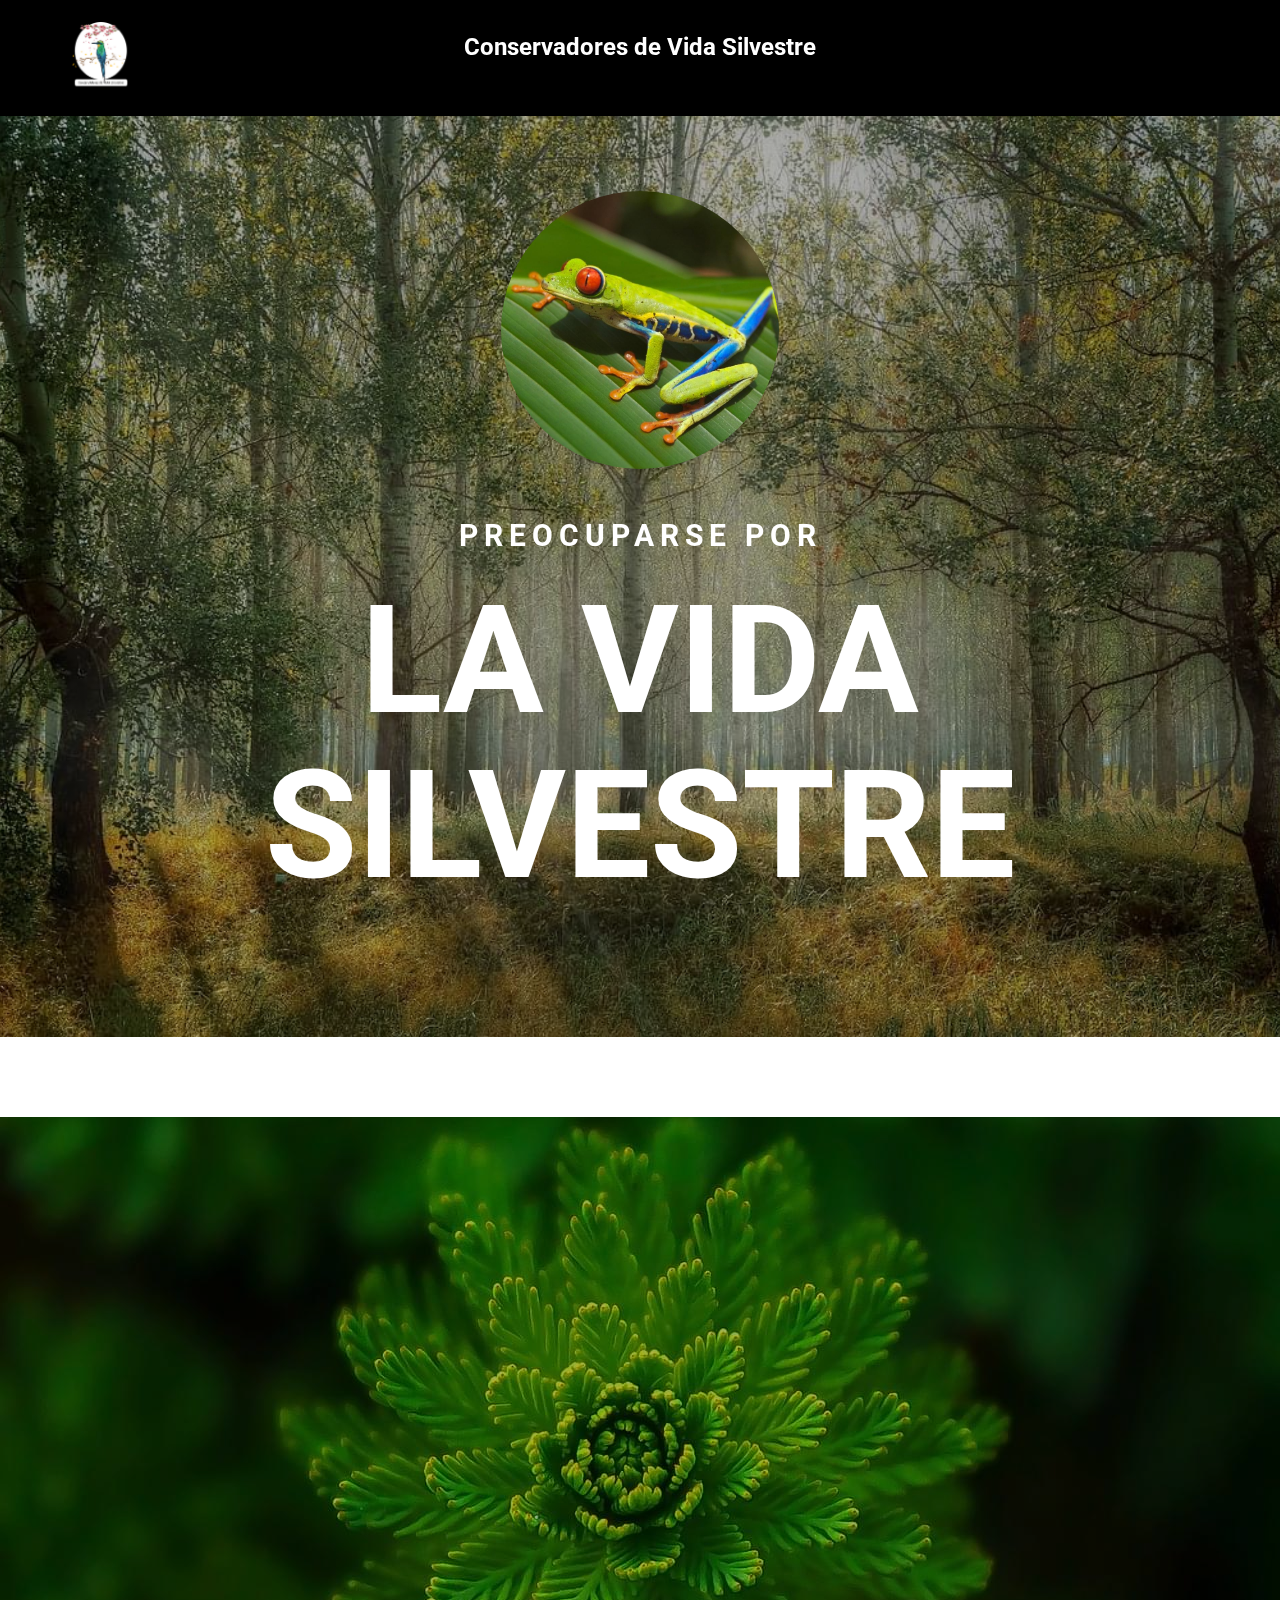
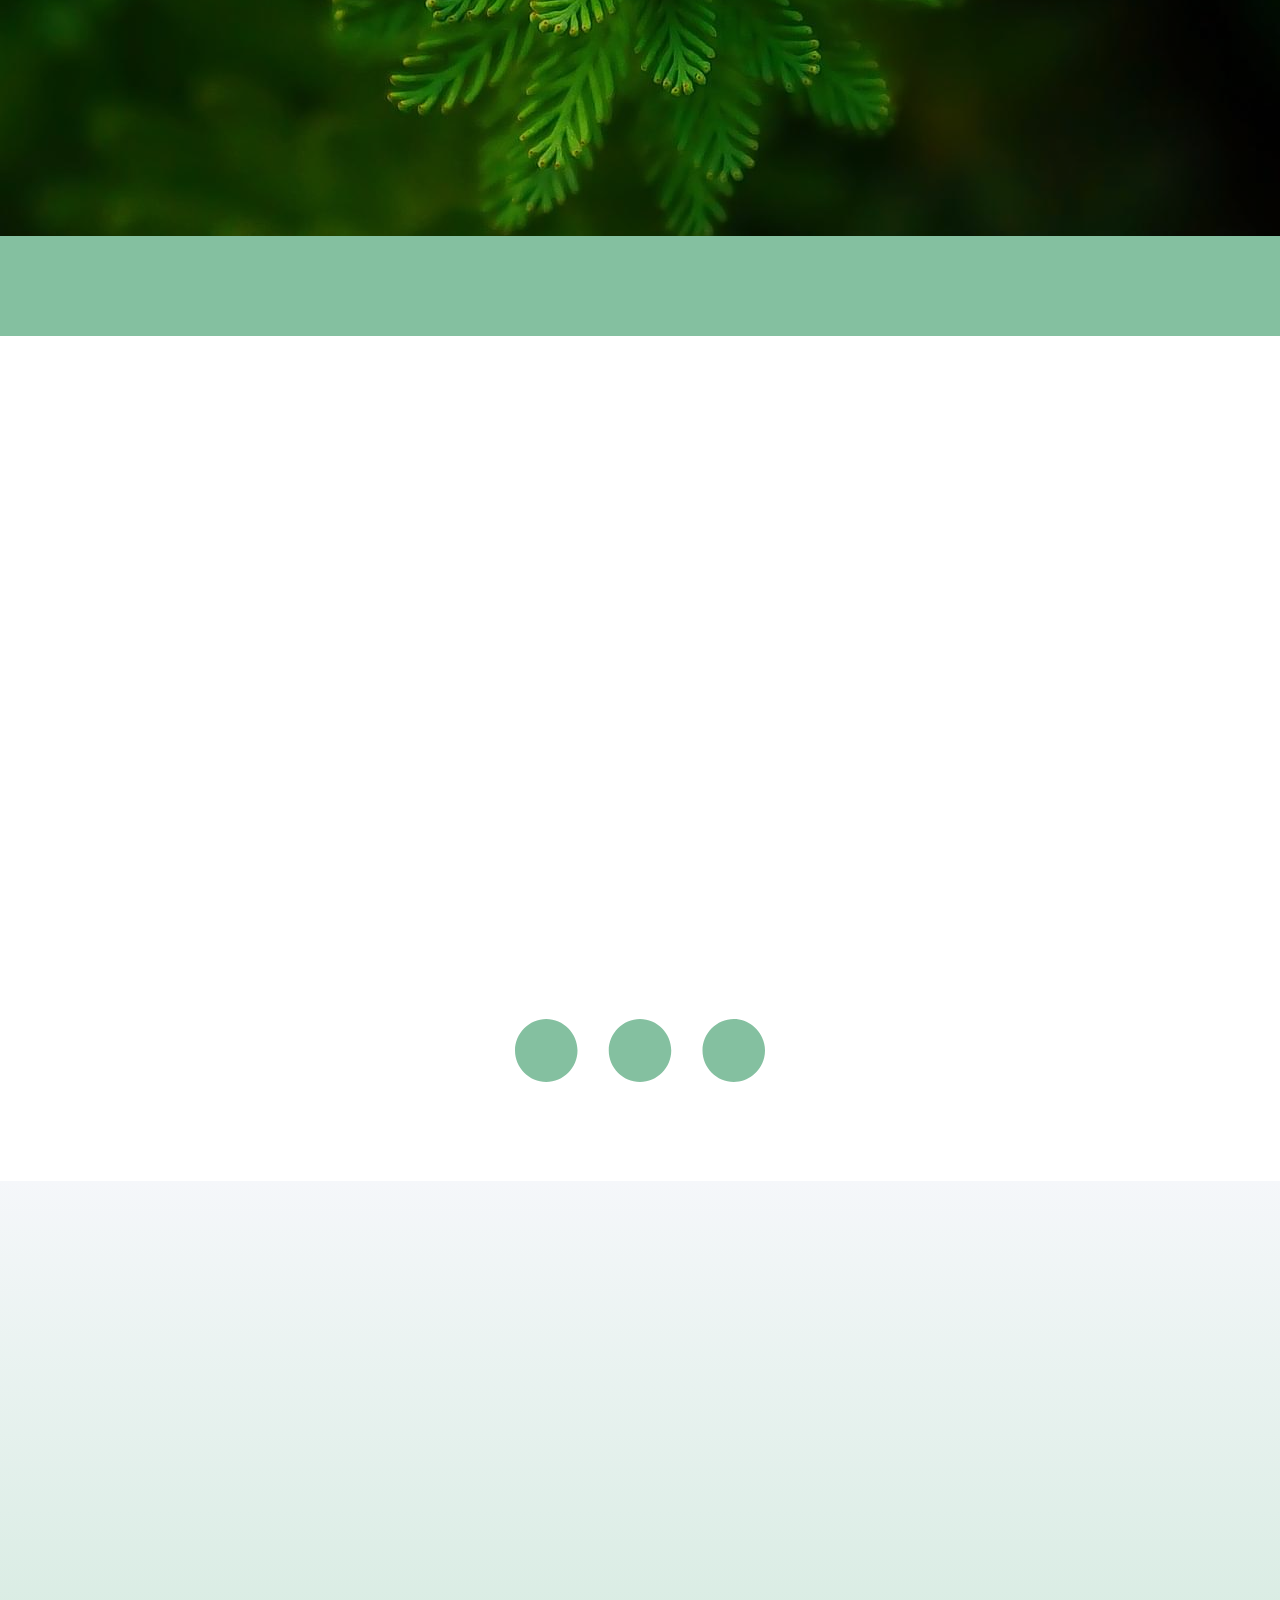
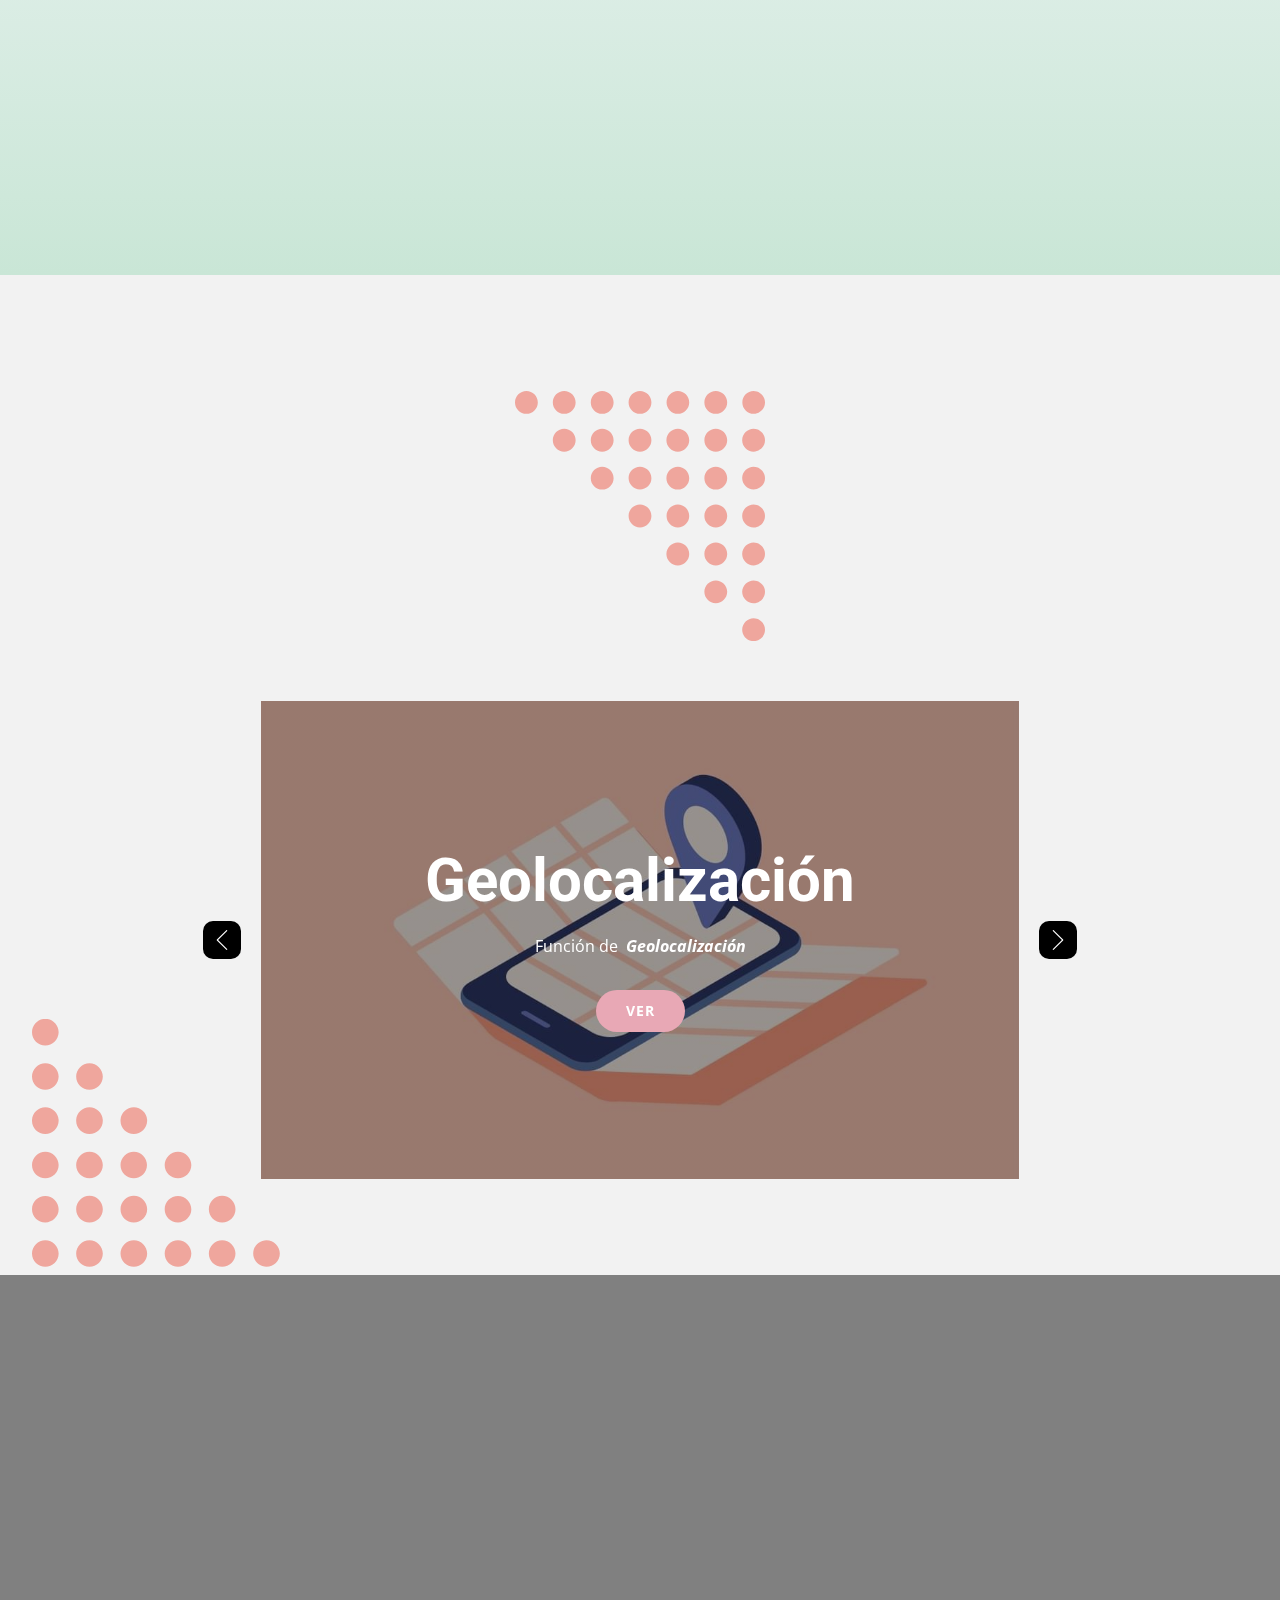
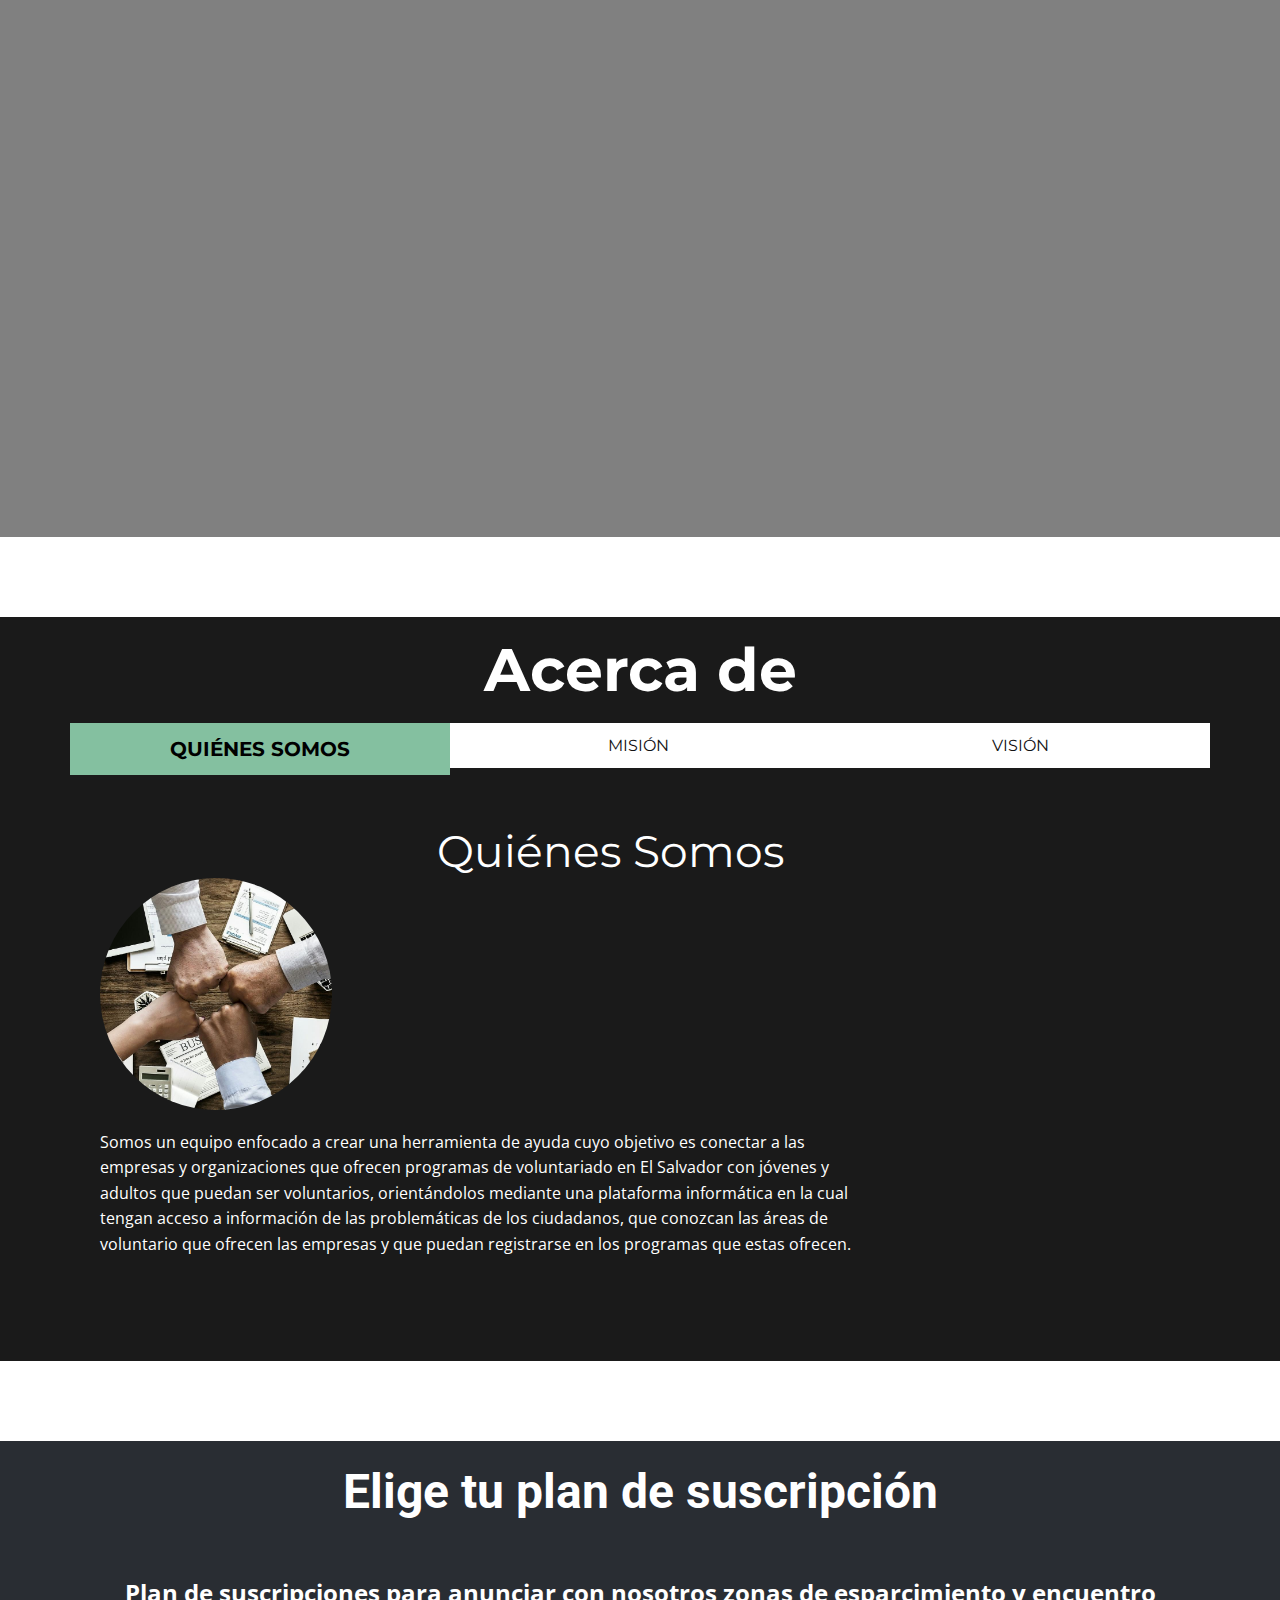
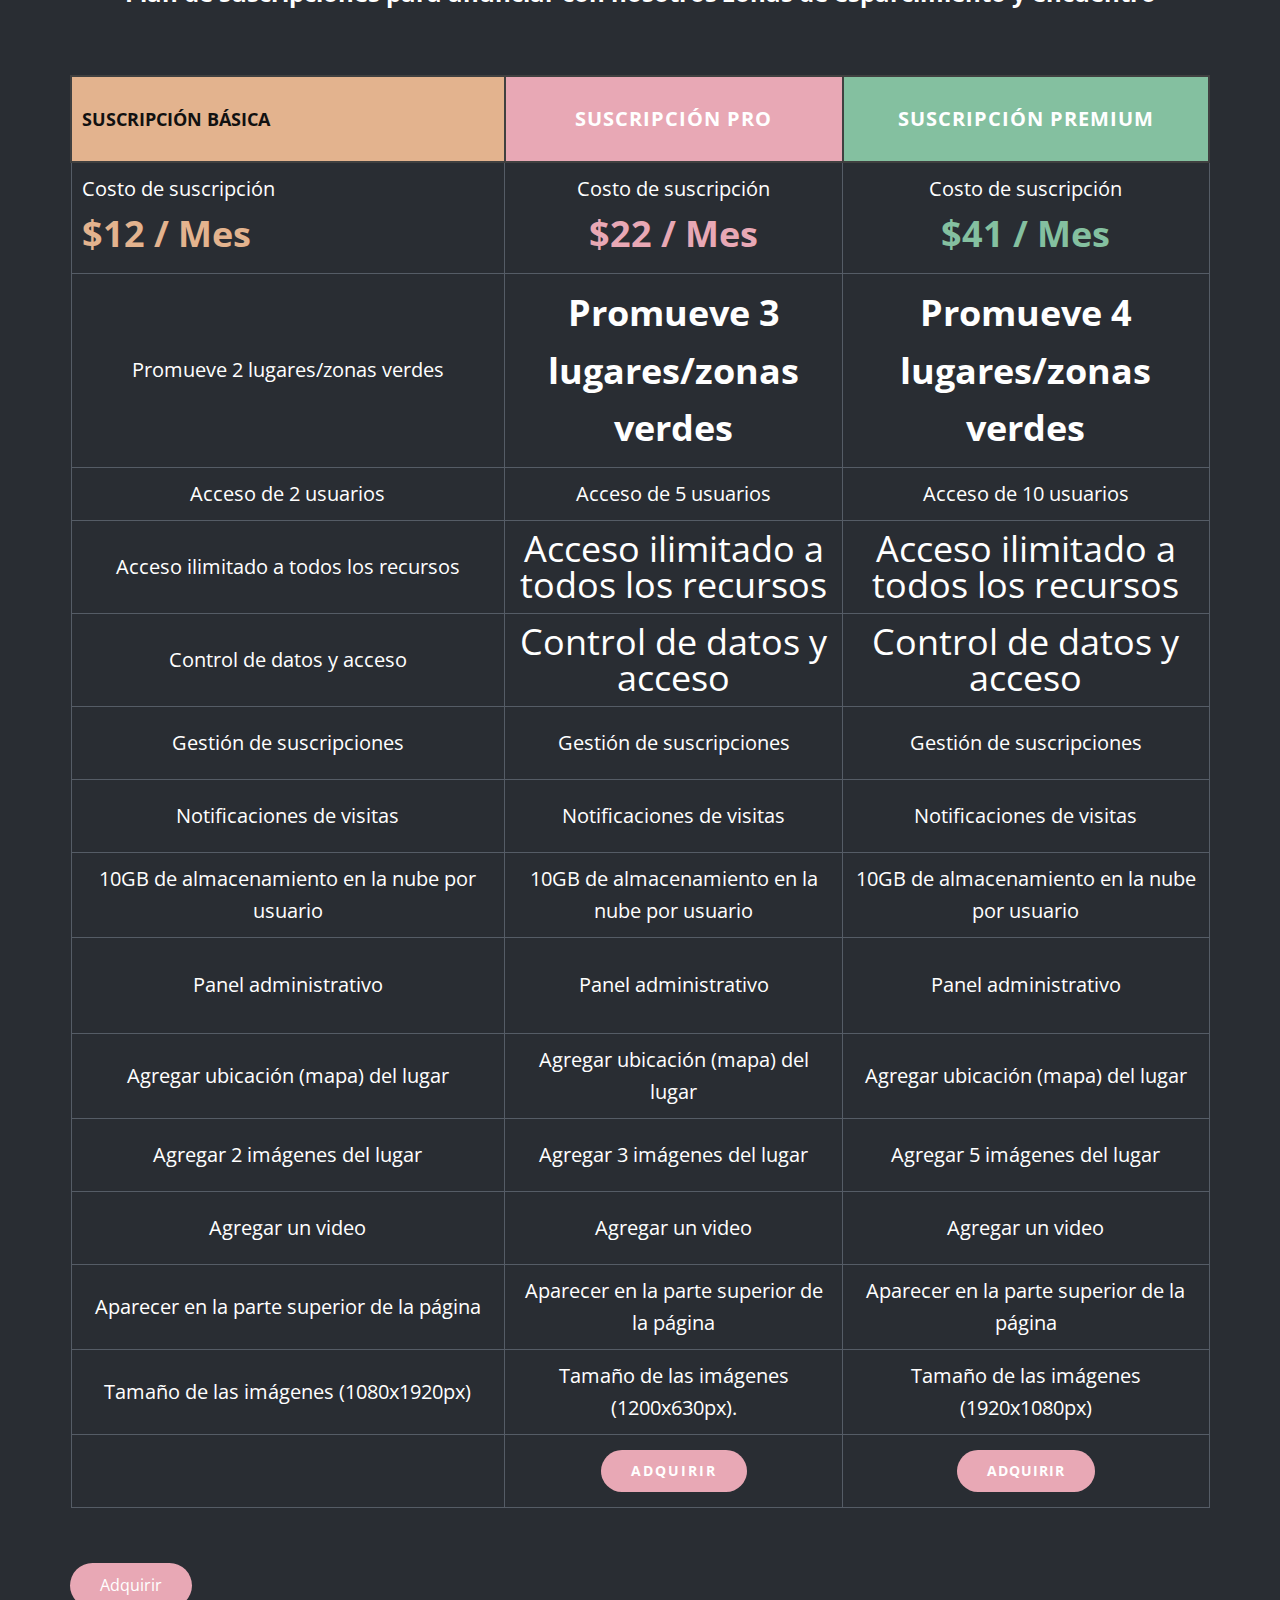
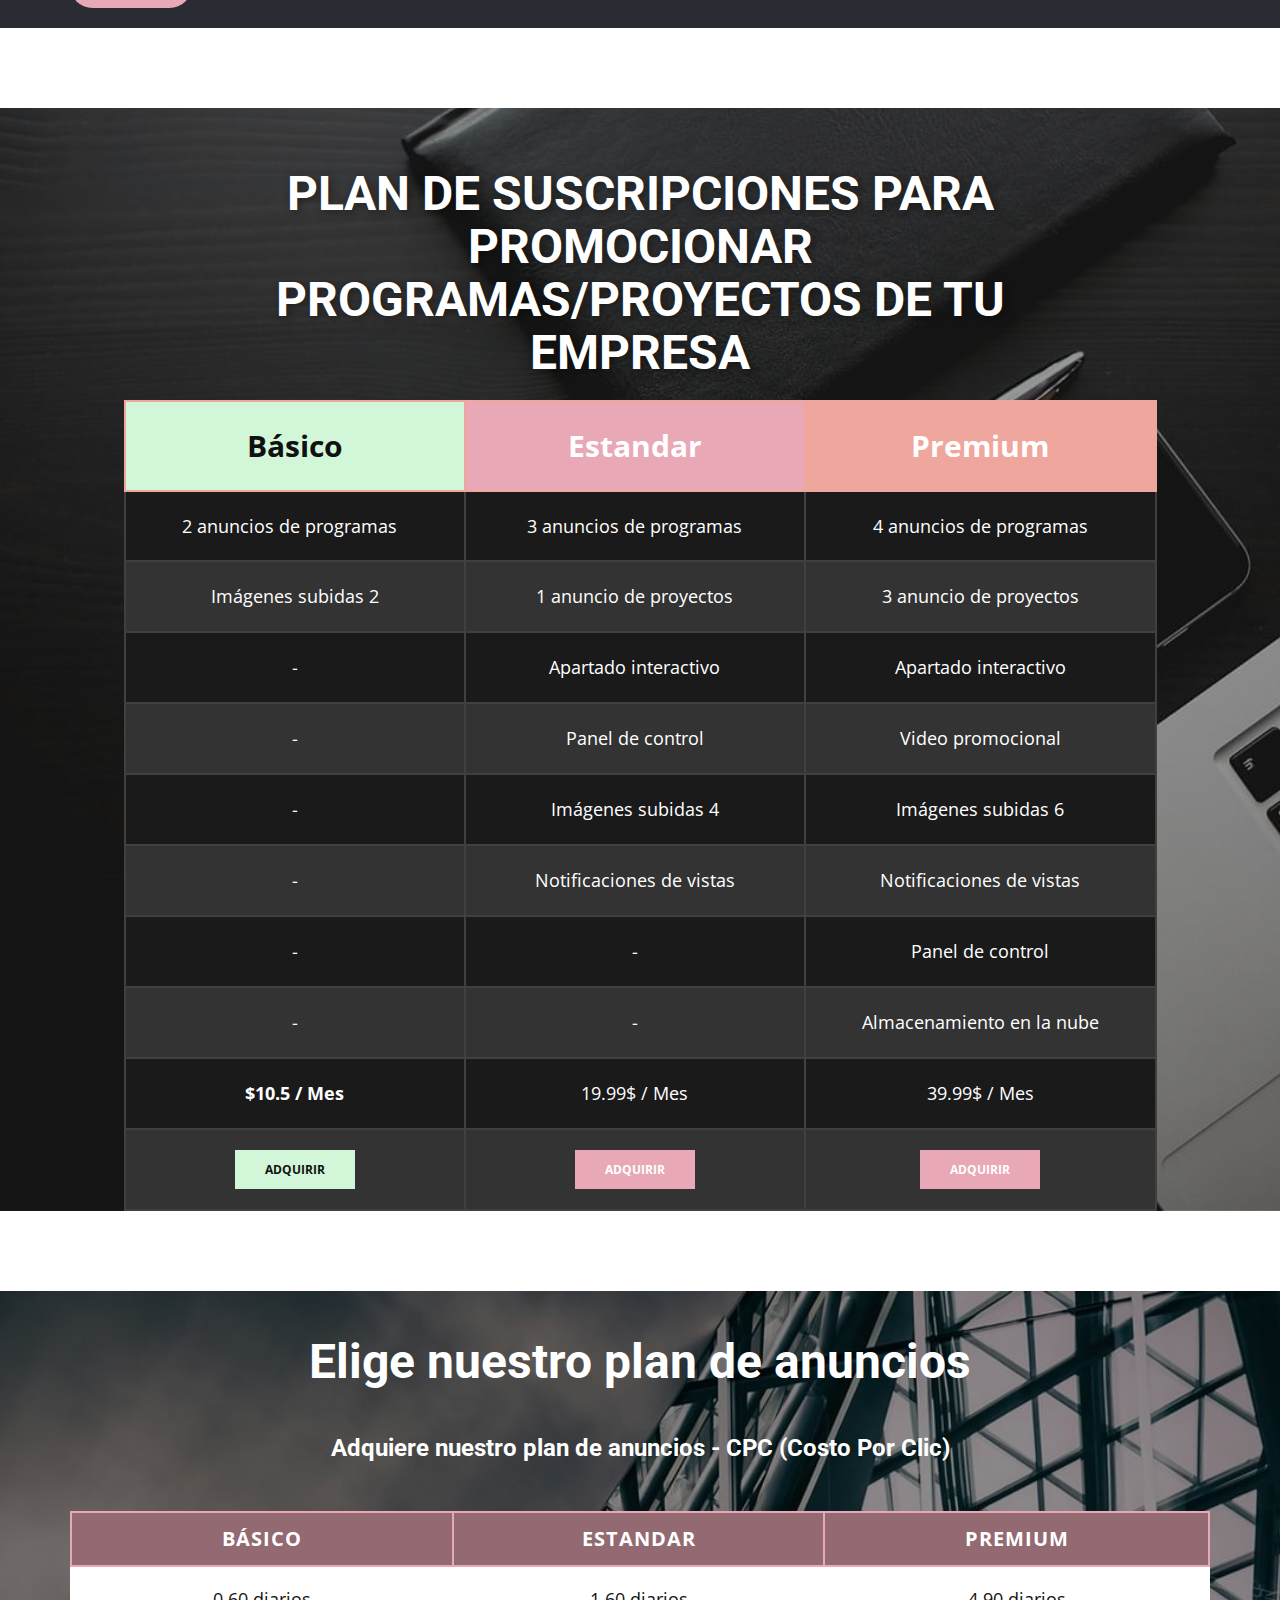
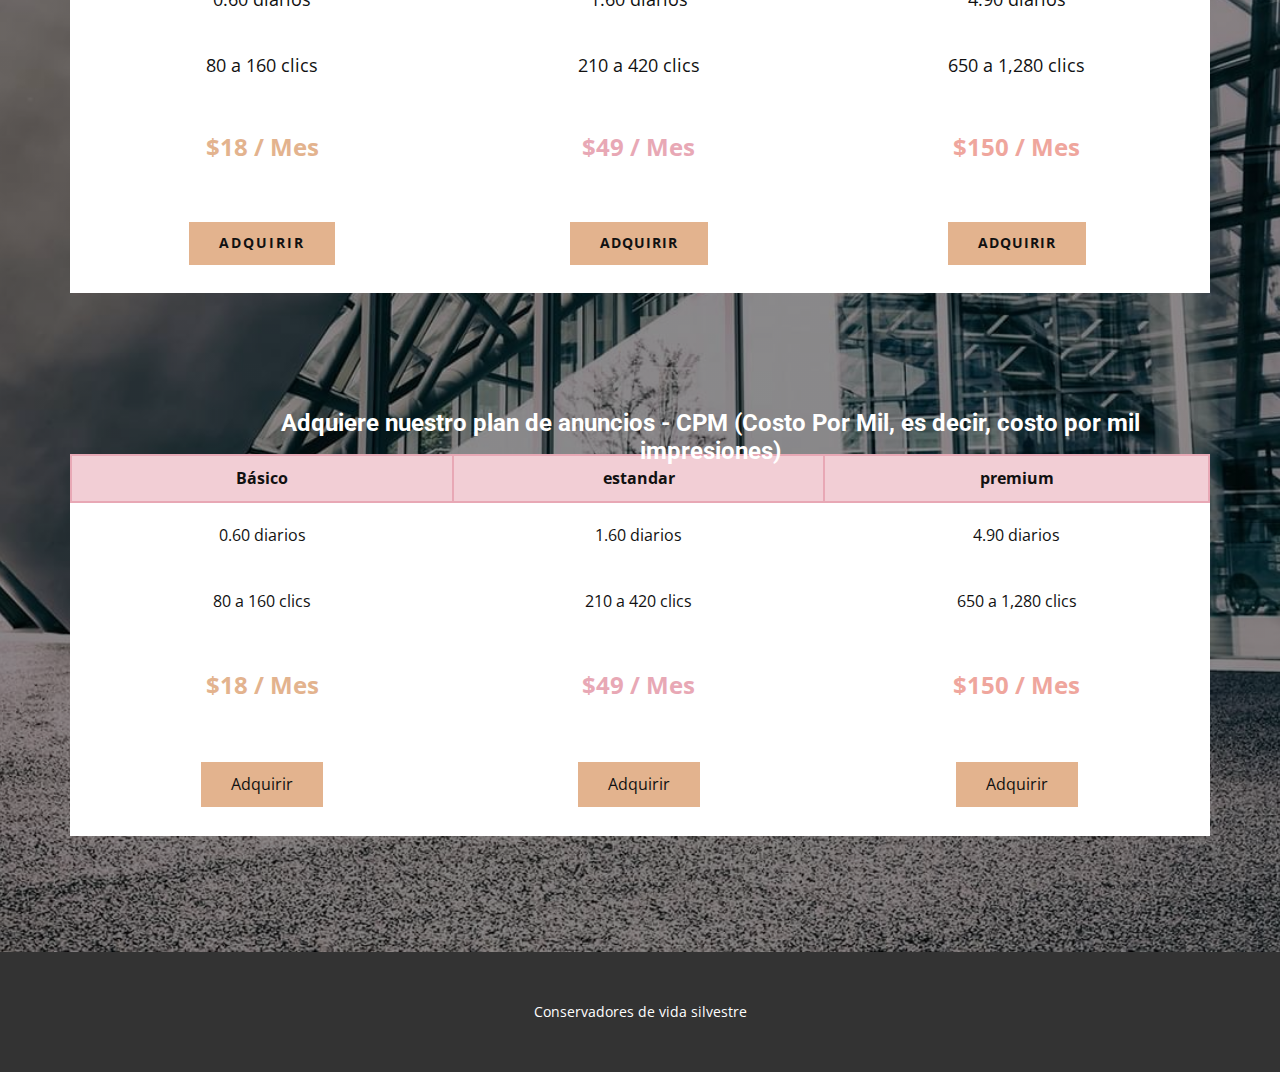
<file: Home.html>
<!DOCTYPE html>
<html style="font-size: 16px;" lang="es">

<head>
  <meta name="viewport" content="width=device-width, initial-scale=1.0">
  <meta charset="utf-8">
  <meta name="keywords" content="Caring for, THE FOREST">
  <meta name="description" content="">
  <title>Home</title>
  <link rel="stylesheet" href="nicepage.css" media="screen">
  <link rel="stylesheet" href="Home.css" media="screen">
  <script class="u-script" type="text/javascript" src="jquery-1.9.1.min.js" defer=""></script>
  <script class="u-script" type="text/javascript" src="nicepage.js" defer=""></script>
  <meta name="generator" content="Nicepage 5.0.20, nicepage.com">
  <link id="u-theme-google-font" rel="stylesheet"
    href="https://fonts.googleapis.com/css?family=Roboto:100,100i,300,300i,400,400i,500,500i,700,700i,900,900i|Open+Sans:300,300i,400,400i,500,500i,600,600i,700,700i,800,800i">
  <link id="u-page-google-font" rel="stylesheet"
    href="https://fonts.googleapis.com/css?family=Roboto:100,100i,300,300i,400,400i,500,500i,700,700i,900,900i|Roboto:100,100i,300,300i,400,400i,500,500i,700,700i,900,900i|Montserrat:100,100i,200,200i,300,300i,400,400i,500,500i,600,600i,700,700i,800,800i,900,900i|Open+Sans:300,300i,400,400i,500,500i,600,600i,700,700i,800,800i|Open+Sans:300,300i,400,400i,500,500i,600,600i,700,700i,800,800i">

















  <script type="application/ld+json">{
		"@context": "http://schema.org",
		"@type": "Organization",
		"name": "",
		"logo": "images/log-silvestre8.png"
}</script>
  <meta name="theme-color" content="#efa69d">
  <meta property="og:title" content="Home">
  <meta property="og:type" content="website">
</head>

<body class="u-body u-xl-mode" data-lang="es">
  <header class="u-black u-clearfix u-header u-sticky u-sticky-ede6 u-header" id="sec-3764">
    <div class="u-clearfix u-sheet u-sheet-1">
      <a href="https://nicepage.com"
        class="u-align-left-lg u-align-left-md u-align-left-sm u-align-left-xs u-image u-logo u-image-1"
        data-image-width="973" data-image-height="1080" data-animation-name="customAnimationIn"
        data-animation-duration="1000">
        <img src="images/log-silvestre8.png" class="u-logo-image u-logo-image-1">
      </a>
      <h4 class="u-align-center-lg u-align-center-md u-align-center-sm u-align-center-xs u-text u-text-default u-text-1"
        data-animation-name="customAnimationIn" data-animation-duration="1000"> Conservadores de Vida Silvestre</h4>
      <nav
        class="u-align-right-lg u-align-right-md u-align-right-sm u-align-right-xs u-menu u-menu-hamburger u-menu-open-right u-offcanvas u-menu-1"
        data-responsive-from="XL">
        <div class="menu-collapse"
          style="font-size: 1rem; letter-spacing: 0px; text-transform: uppercase; font-weight: 500;">
          <a class="u-button-style u-custom-active-border-color u-custom-active-color u-custom-border u-custom-border-color u-custom-borders u-custom-hover-border-color u-custom-hover-color u-custom-left-right-menu-spacing u-custom-padding-bottom u-custom-text-active-color u-custom-text-color u-custom-text-hover-color u-custom-top-bottom-menu-spacing u-file-icon u-nav-link u-text-active-palette-1-base u-text-hover-palette-2-base u-file-icon-1"
            href="#">
            <img src="images/2099125.png" alt="">
          </a>
        </div>
        <div class="u-custom-menu u-nav-container">
          <ul class="u-nav u-spacing-2 u-unstyled u-nav-1">
            <li class="u-nav-item"><a
                class="u-active-palette-4-base u-border-active-palette-1-base u-border-hover-palette-1-light-1 u-border-no-left u-border-no-right u-border-no-top u-button-style u-hover-palette-1-light-1 u-nav-link u-text-active-white u-text-grey-90 u-text-hover-white"
                href="Home.html" style="padding: 1466px 0px;">Inicio</a>
            </li>
            <li class="u-nav-item"><a
                class="u-active-palette-4-base u-border-active-palette-1-base u-border-hover-palette-1-light-1 u-border-no-left u-border-no-right u-border-no-top u-button-style u-hover-palette-1-light-1 u-nav-link u-text-active-white u-text-grey-90 u-text-hover-white"
                href="categorias.html" style="padding: 1466px 0px;">Animales en extincion</a>
            </li>
            <li class="u-nav-item"><a
                class="u-active-palette-4-base u-border-active-palette-1-base u-border-hover-palette-1-light-1 u-border-no-left u-border-no-right u-border-no-top u-button-style u-hover-palette-1-light-1 u-nav-link u-text-active-white u-text-grey-90 u-text-hover-white"
                href="reflexion.html" style="padding: 1466px 0px;">Reflexión</a>
            </li>
            <li class="u-nav-item"><a
                class="u-active-palette-4-base u-border-active-palette-1-base u-border-hover-palette-1-light-1 u-border-no-left u-border-no-right u-border-no-top u-button-style u-hover-palette-1-light-1 u-nav-link u-text-active-white u-text-grey-90 u-text-hover-white"
                href="areasp.html" style="padding: 1466px 0px;">Áreas naturales protegidas</a>
            </li>
            <li class="u-nav-item"><a
                class="u-active-palette-4-base u-border-active-palette-1-base u-border-hover-palette-1-light-1 u-border-no-left u-border-no-right u-border-no-top u-button-style u-hover-palette-1-light-1 u-nav-link u-text-active-white u-text-grey-90 u-text-hover-white"
                href="leyes.html" style="padding: 1466px 0px;">Leyes de conservacion de vida silvestre</a>
            </li>
            <li class="u-nav-item"><a
                class="u-active-palette-4-base u-border-active-palette-1-base u-border-hover-palette-1-light-1 u-border-no-left u-border-no-right u-border-no-top u-button-style u-hover-palette-1-light-1 u-nav-link u-text-active-white u-text-grey-90 u-text-hover-white"
                href="zonasRancher.html" style="padding: 1466px 1px 1466px 0px;">Zonas Rancher</a>
            </li>
          </ul>
        </div>
        <div class="u-custom-menu u-nav-container-collapse">
          <div class="u-container-style u-inner-container-layout u-opacity u-opacity-95 u-palette-4-base u-sidenav">
            <div class="u-sidenav-overflow">
              <div class="u-menu-close"></div>
              <ul
                class="u-align-center u-nav u-popupmenu-items u-spacing-20 u-text-active-black u-text-hover-black u-unstyled u-nav-2">
                <li class="u-nav-item"><a class="u-button-style u-nav-link" href="Home.html"
                    style="padding-top: 20px; padding-bottom: 20px;">Inicio</a>
                </li>
                <li class="u-nav-item"><a class="u-button-style u-nav-link"
                    style="padding-top: 20px; padding-bottom: 20px;">Animales en extincion</a>
                </li>
                <li class="u-nav-item"><a class="u-button-style u-nav-link"
                    style="padding-top: 20px; padding-bottom: 20px;">Reflexión</a>
                </li>
                <li class="u-nav-item"><a class="u-button-style u-nav-link"
                    style="padding-top: 20px; padding-bottom: 20px;">Áreas naturales protegidas</a>
                </li>
                <li class="u-nav-item"><a class="u-button-style u-nav-link"
                    style="padding-top: 20px; padding-bottom: 20px;">Leyes de conservacion de vida silvestre</a>
                </li>
                <li class="u-nav-item"><a class="u-button-style u-nav-link"
                    style="padding-top: 20px; padding-bottom: 20px;">Zonas Rancher</a>
                </li>
              </ul>
            </div>
          </div>
          <div class="u-black u-menu-overlay u-opacity u-opacity-30"></div>
        </div>
      </nav>
    </div>
  </header>
  <section class="u-align-center u-clearfix u-image u-shading u-section-1" src="" id="carousel_deab"
    data-image-width="1280" data-image-height="720">
    <div class="u-clearfix u-sheet u-sheet-1">
      <div class="u-align-center u-image u-image-circle u-image-1" alt="" data-image-width="1280"
        data-image-height="824" data-animation-name="customAnimationIn" data-animation-duration="1500"></div>
      <h2 class="u-text u-text-body-alt-color u-text-1" data-animation-name="customAnimationIn"
        data-animation-duration="1500">
        <font style="vertical-align: inherit;">
          <font style="vertical-align: inherit;">
            <font style="vertical-align: inherit;">
              <font style="vertical-align: inherit;">
                <font style="vertical-align: inherit;">
                  <font style="vertical-align: inherit;">
                    <font style="vertical-align: inherit;">
                      <font style="vertical-align: inherit;">Preocuparse por</font>
                    </font>
                  </font>
                </font>
              </font>
            </font>
          </font>
        </font>
      </h2>
      <h1 class="u-color-scheme-u10 u-color-style-multicolor-1 u-text u-text-body-alt-color u-title u-text-2"
        data-animation-name="customAnimationIn" data-animation-duration="1500">la vida silvestre</h1>
    </div>
  </section>
  <section class="u-clearfix u-section-2" id="sec-7398">
    <div class="u-clearfix u-sheet u-sheet-1"></div>
  </section>
  <section class="u-clearfix u-palette-4-base u-section-3" id="carousel_c888">
    <img
      src="images/g310db72acd1ec30b629e2008a745a2e1f594d00d2a61d8ae2bf055e66454fbc1f79076f8a6810c2f4b213761a2e4a0e5b094d0340c8c99c9333a0881c4a94f26_1280.jpg"
      class="u-align-left u-expanded-width u-image u-image-1" data-image-width="1280" data-image-height="795">
    <div
      class="u-align-justify u-container-align-center u-container-style u-group u-radius-50 u-shape-round u-similar-fill u-white u-group-1"
      data-animation-name="bounceIn" data-animation-duration="2000" data-animation-direction="" data-image-width="1280"
      data-image-height="797" data-animation-delay="500">
      <div class="u-container-layout u-padding-12 u-container-layout-1">
        <h1 class="u-hover-feature u-text u-text-palette-4-base u-text-1"> Descubre lo que esconde la vida silvestre en
          El Salvador.</h1>
        <p class="u-text u-text-2"> Dale a tu vida un nuevo estilo, convive con el medio ambiente, deja salir tú
          instinto aventurero y​ conservador. </p>
      </div>
    </div>

  </section>
  <section class="u-clearfix u-section-4" id="carousel_a389">
    <div class="u-clearfix u-sheet u-sheet-1"></div>
  </section>
  <section class="u-clearfix u-section-5" id="sec-e252">
    <div class="u-clearfix u-sheet u-sheet-1">
      <img class="u-align-left u-image u-image-round u-radius-16 u-image-1" data-image-width="1280"
        data-image-height="853"
        src="images/g3b604c805598b22a4279de5729150f4e6bb5c0659ab0d69ac4ff08db97f9b793d75fa5df884286fef7540a8aaf0347e7771bb3040a4488454f61dfdf1ebda799_1280.jpg"
        data-animation-name="customAnimationIn" data-animation-duration="1000">
      <div class="u-align-justify u-container-style u-gradient u-group u-radius-11 u-shape-round u-group-1"
        data-animation-name="customAnimationIn" data-animation-duration="1000" data-animation-direction="">
        <div class="u-container-layout u-container-layout-1">
          <h3 class="u-text u-text-1"><b>Conservadores de vida silvestre en El Salvador </b>
          </h3>
          <p class="u-custom-font u-font-montserrat u-text u-text-2"> En Conservadores de vida silvestre podrás conocer
            hábitats protegidos, especies en peligro de extinción, leyes de conservación para la vida silvestre,
            empresas y ONG que apoyan esta causa, sumarte como voluntario o descubrir zonas rancher.&nbsp;</p>
        </div>
      </div>
      <div class="u-shape u-shape-svg u-text-palette-4-base u-shape-1">
        <svg class="u-svg-link" preserveAspectRatio="none" viewBox="0 0 160 40" style="">
          <use xlink:href="#svg-ecf9"></use>
        </svg>
        <svg class="u-svg-content" viewBox="0 0 160 40" x="0px" y="0px" id="svg-ecf9">
          <path d="M60,20C60,9.1,69.1,0,80,0s20,9.1,20,20s-9.1,20-20,20S60,30.9,60,20z M0,20C0,9.1,9.1,0,20,0s20,9.1,20,20s-9.1,20-20,20
	S0,30.9,0,20z M120,20c0-10.9,9.1-20,20-20s20,9.1,20,20s-9.1,20-20,20S120,30.9,120,20z"></path>
        </svg>
      </div>
    </div>
  </section>
  <section class="u-clearfix u-gradient u-section-6" id="sec-8380">
    <div class="u-clearfix u-sheet u-valign-middle-xl u-sheet-1">
      <div class="u-layout-grid u-list u-list-1">
        <div class="u-repeater u-repeater-1">
          <div class="u-container-style u-list-item u-repeater-item">
            <div class="u-container-layout u-similar-container u-container-layout-1">
              <div
                class="u-absolute-hcenter u-container-style u-expanded u-group u-palette-4-dark-1 u-radius-30 u-shape-round u-group-1"
                data-animation-name="customAnimationIn" data-animation-duration="1000" data-animation-direction="">
                <div class="u-container-layout u-container-layout-2"><span
                    class="u-file-icon u-hover-feature u-icon u-icon-1" data-animation-name="customAnimationIn"
                    data-animation-duration="1000" data-animation-direction=""><img src="images/oso-polar.png"
                      alt=""></span>
                  <h4 class="u-text u-text-1"><b>Animales en peligro de extinción&nbsp;</b>
                  </h4>
                  <p class="u-align-justify u-text u-text-2"> Conoce a las especies que se encuentran en peligro de
                    extinción en El Salvador, aprenderás sobre sus hábitats, tipo de especie, nombre científico y mucho
                    más. </p>
                </div>
              </div>
            </div>
          </div>
          <div class="u-container-style u-list-item u-repeater-item">
            <div class="u-container-layout u-similar-container u-container-layout-3">
              <div
                class="u-absolute-hcenter u-container-style u-expanded u-group u-palette-4-dark-1 u-radius-30 u-shape-round u-group-2"
                data-animation-name="customAnimationIn" data-animation-duration="1000" data-animation-direction="">
                <div class="u-container-layout u-container-layout-4"><span
                    class="u-file-icon u-hover-feature u-icon u-icon-2" data-animation-name="customAnimationIn"
                    data-animation-duration="1000" data-animation-direction=""><img src="images/ley.png" alt=""></span>
                  <h4 class="u-text u-text-3"> Leyes de la vida Silvestre </h4>
                  <p class="u-align-justify u-text u-text-4"> Conoce como en El Salvador se protege, maneja, aprovechan
                    los espacios protegidos y la regulación de actividades de cacería, recolección y comercialización de
                    especies. </p>
                </div>
              </div>
            </div>
          </div>
          <div class="u-container-style u-list-item u-repeater-item">
            <div class="u-container-layout u-similar-container u-container-layout-5">
              <div
                class="u-absolute-hcenter u-container-style u-expanded u-group u-palette-4-dark-1 u-radius-30 u-shape-round u-group-3"
                data-animation-name="customAnimationIn" data-animation-duration="1000" data-animation-direction="">
                <div class="u-container-layout u-container-layout-6"><span
                    class="u-file-icon u-hover-feature u-icon u-icon-3" data-animation-name="customAnimationIn"
                    data-animation-duration="1000" data-animation-direction=""><img src="images/auto-confrontacion.png"
                      alt=""></span>
                  <h4 class="u-text u-text-5"><b>Área de reflexión</b>
                  </h4>
                  <p class="u-align-justify u-text u-text-6"> Encuentra tips para aprovechar los recursos naturales que
                    nos brinda El Salvador. </p>
                </div>
              </div>
            </div>
          </div>
        </div>
      </div>
      <div class="u-palette-4-base u-preserve-proportions u-shape u-shape-circle u-shape-1"
        data-animation-name="customAnimationIn" data-animation-duration="1000"></div>
      <div class="u-palette-4-base u-preserve-proportions u-shape u-shape-circle u-shape-2"
        data-animation-name="customAnimationIn" data-animation-duration="1000"></div>
      <div class="u-palette-4-base u-preserve-proportions u-shape u-shape-circle u-shape-3"
        data-animation-name="customAnimationIn" data-animation-duration="1000"></div>
    </div>




  </section>
  <section class="u-align-center u-clearfix u-grey-5 u-section-7" id="sec-1da1">
    <div class="u-clearfix u-sheet u-valign-middle u-sheet-1">
      <div class="u-shape u-shape-svg u-text-palette-1-base u-shape-1">
        <svg class="u-svg-link" preserveAspectRatio="none" viewBox="0 0 160 160" style="">
          <use xlink:href="#svg-b55f"></use>
        </svg>
        <svg class="u-svg-content" viewBox="0 0 160 160" x="0px" y="0px" id="svg-b55f">
          <path d="M152.7,0c4,0,7.3,3.4,7.3,7.3s-3.2,7.3-7.2,7.3s-7.3-3.3-7.3-7.3S148.7,0,152.7,0z M145.4,31.5c0,4,3.3,7.3,7.3,7.3
	s7.3-3.3,7.3-7.3s-3.3-7.3-7.3-7.3C148.8,24.2,145.4,27.5,145.4,31.5z M121.2,7.3c0,4,3.3,7.3,7.3,7.3s7.3-3.3,7.3-7.3
	S132.5,0,128.5,0S121.2,3.3,121.2,7.3z M97,7.3c0,3.9,3.2,7.3,7.2,7.3s7.3-3.3,7.3-7.3S108.2,0,104.2,0C100.3,0,97,3.4,97,7.3z
	 M72.7,7.3c0,4,3.3,7.3,7.3,7.3s7.3-3.3,7.3-7.3S84,0,80,0C76,0,72.7,3.3,72.7,7.3z M48.5,7.3c0,4,3.3,7.3,7.3,7.3s7.3-3.3,7.3-7.3
	S59.8,0,55.8,0C51.8,0,48.5,3.3,48.5,7.3z M24.2,7.3c0,4,3.3,7.3,7.3,7.3s7.3-3.3,7.3-7.3S35.5,0,31.5,0C27.5,0,24.2,3.3,24.2,7.3z
	 M0,7.3c0,4,3.3,7.3,7.3,7.3s7.3-3.3,7.3-7.3S11.3,0,7.3,0S0,3.3,0,7.3z M121.2,31.5c0,4,3.3,7.3,7.3,7.3s7.3-3.3,7.3-7.3
	s-3.3-7.3-7.3-7.3S121.2,27.5,121.2,31.5z M96.9,31.5c0,4,3.3,7.3,7.3,7.3s7.3-3.3,7.3-7.3s-3.3-7.3-7.3-7.3
	C100.3,24.2,96.9,27.5,96.9,31.5z M72.7,31.5c0,4,3.3,7.3,7.3,7.3s7.3-3.3,7.3-7.3S84,24.2,80,24.2S72.7,27.5,72.7,31.5z M48.5,31.5
	c0,4,3.3,7.3,7.3,7.3s7.3-3.3,7.3-7.3s-3.3-7.3-7.3-7.3S48.5,27.5,48.5,31.5z M24.2,31.5c0,4,3.3,7.3,7.3,7.3s7.3-3.3,7.3-7.3
	s-3.3-7.3-7.3-7.3S24.2,27.5,24.2,31.5z M145.4,55.7c0,4,3.3,7.3,7.3,7.3s7.3-3.2,7.3-7.2s-3.3-7.3-7.3-7.3
	C148.8,48.5,145.4,51.7,145.4,55.7z M121.2,55.8c0,4,3.3,7.3,7.3,7.3s7.3-3.3,7.3-7.3s-3.3-7.3-7.3-7.3S121.2,51.8,121.2,55.8z
	 M96.9,55.8c0,4,3.3,7.3,7.3,7.3s7.3-3.3,7.3-7.3s-3.3-7.3-7.3-7.3C100.3,48.5,96.9,51.8,96.9,55.8z M72.7,55.7c0,4,3.3,7.3,7.3,7.3
	s7.3-3.2,7.3-7.2S84,48.5,80,48.5S72.7,51.7,72.7,55.7z M48.5,55.8c0,4,3.3,7.3,7.3,7.3s7.3-3.3,7.3-7.3s-3.3-7.3-7.3-7.3
	S48.5,51.8,48.5,55.8z M145.4,80c0,4,3.3,7.3,7.3,7.3S160,84,160,80s-3.3-7.3-7.3-7.3C148.8,72.7,145.4,76,145.4,80z M121.2,80
	c0,4,3.3,7.3,7.3,7.3s7.3-3.3,7.3-7.3s-3.3-7.3-7.3-7.3S121.2,76,121.2,80z M97,80c0,4,3.2,7.3,7.2,7.3s7.3-3.3,7.3-7.3
	s-3.3-7.3-7.3-7.3C100.3,72.7,97,76,97,80z M72.7,80c0,4,3.3,7.3,7.3,7.3s7.3-3.3,7.3-7.3S84,72.7,80,72.7S72.7,76,72.7,80z
	 M145.4,104.3c0,4,3.3,7.3,7.3,7.3s7.3-3.3,7.3-7.3s-3.3-7.3-7.3-7.3C148.8,97,145.5,100.3,145.4,104.3z M121.2,104.3
	c0,4,3.3,7.3,7.3,7.3s7.3-3.3,7.3-7.3s-3.3-7.3-7.3-7.3S121.2,100.3,121.2,104.3z M96.9,104.3c0,4,3.3,7.3,7.3,7.3s7.3-3.3,7.3-7.3
	s-3.3-7.3-7.3-7.3C100.3,97,97,100.3,96.9,104.3z M145.4,128.5c0,4,3.3,7.3,7.3,7.3s7.3-3.3,7.3-7.3s-3.3-7.3-7.3-7.3
	C148.8,121.2,145.5,124.5,145.4,128.5z M121.2,128.5c0,4,3.3,7.3,7.3,7.3s7.3-3.3,7.3-7.3s-3.3-7.3-7.3-7.3S121.2,124.5,121.2,128.5
	z M145.4,152.8c0,4,3.3,7.3,7.3,7.3s7.3-3.3,7.3-7.3s-3.3-7.3-7.3-7.3C148.8,145.5,145.5,148.8,145.4,152.8z"></path>
        </svg>
      </div>
      <div class="u-flip-horizontal u-flip-vertical u-shape u-shape-svg u-text-palette-1-base u-shape-2">
        <svg class="u-svg-link" preserveAspectRatio="none" viewBox="0 0 160 160" style="">
          <use xlink:href="#svg-4beb"></use>
        </svg>
        <svg class="u-svg-content" viewBox="0 0 160 160" x="0px" y="0px" id="svg-4beb">
          <path d="M152.7,0c4,0,7.3,3.4,7.3,7.3s-3.2,7.3-7.2,7.3s-7.3-3.3-7.3-7.3S148.7,0,152.7,0z M145.4,31.5c0,4,3.3,7.3,7.3,7.3
	s7.3-3.3,7.3-7.3s-3.3-7.3-7.3-7.3C148.8,24.2,145.4,27.5,145.4,31.5z M121.2,7.3c0,4,3.3,7.3,7.3,7.3s7.3-3.3,7.3-7.3
	S132.5,0,128.5,0S121.2,3.3,121.2,7.3z M97,7.3c0,3.9,3.2,7.3,7.2,7.3s7.3-3.3,7.3-7.3S108.2,0,104.2,0C100.3,0,97,3.4,97,7.3z
	 M72.7,7.3c0,4,3.3,7.3,7.3,7.3s7.3-3.3,7.3-7.3S84,0,80,0C76,0,72.7,3.3,72.7,7.3z M48.5,7.3c0,4,3.3,7.3,7.3,7.3s7.3-3.3,7.3-7.3
	S59.8,0,55.8,0C51.8,0,48.5,3.3,48.5,7.3z M24.2,7.3c0,4,3.3,7.3,7.3,7.3s7.3-3.3,7.3-7.3S35.5,0,31.5,0C27.5,0,24.2,3.3,24.2,7.3z
	 M0,7.3c0,4,3.3,7.3,7.3,7.3s7.3-3.3,7.3-7.3S11.3,0,7.3,0S0,3.3,0,7.3z M121.2,31.5c0,4,3.3,7.3,7.3,7.3s7.3-3.3,7.3-7.3
	s-3.3-7.3-7.3-7.3S121.2,27.5,121.2,31.5z M96.9,31.5c0,4,3.3,7.3,7.3,7.3s7.3-3.3,7.3-7.3s-3.3-7.3-7.3-7.3
	C100.3,24.2,96.9,27.5,96.9,31.5z M72.7,31.5c0,4,3.3,7.3,7.3,7.3s7.3-3.3,7.3-7.3S84,24.2,80,24.2S72.7,27.5,72.7,31.5z M48.5,31.5
	c0,4,3.3,7.3,7.3,7.3s7.3-3.3,7.3-7.3s-3.3-7.3-7.3-7.3S48.5,27.5,48.5,31.5z M24.2,31.5c0,4,3.3,7.3,7.3,7.3s7.3-3.3,7.3-7.3
	s-3.3-7.3-7.3-7.3S24.2,27.5,24.2,31.5z M145.4,55.7c0,4,3.3,7.3,7.3,7.3s7.3-3.2,7.3-7.2s-3.3-7.3-7.3-7.3
	C148.8,48.5,145.4,51.7,145.4,55.7z M121.2,55.8c0,4,3.3,7.3,7.3,7.3s7.3-3.3,7.3-7.3s-3.3-7.3-7.3-7.3S121.2,51.8,121.2,55.8z
	 M96.9,55.8c0,4,3.3,7.3,7.3,7.3s7.3-3.3,7.3-7.3s-3.3-7.3-7.3-7.3C100.3,48.5,96.9,51.8,96.9,55.8z M72.7,55.7c0,4,3.3,7.3,7.3,7.3
	s7.3-3.2,7.3-7.2S84,48.5,80,48.5S72.7,51.7,72.7,55.7z M48.5,55.8c0,4,3.3,7.3,7.3,7.3s7.3-3.3,7.3-7.3s-3.3-7.3-7.3-7.3
	S48.5,51.8,48.5,55.8z M145.4,80c0,4,3.3,7.3,7.3,7.3S160,84,160,80s-3.3-7.3-7.3-7.3C148.8,72.7,145.4,76,145.4,80z M121.2,80
	c0,4,3.3,7.3,7.3,7.3s7.3-3.3,7.3-7.3s-3.3-7.3-7.3-7.3S121.2,76,121.2,80z M97,80c0,4,3.2,7.3,7.2,7.3s7.3-3.3,7.3-7.3
	s-3.3-7.3-7.3-7.3C100.3,72.7,97,76,97,80z M72.7,80c0,4,3.3,7.3,7.3,7.3s7.3-3.3,7.3-7.3S84,72.7,80,72.7S72.7,76,72.7,80z
	 M145.4,104.3c0,4,3.3,7.3,7.3,7.3s7.3-3.3,7.3-7.3s-3.3-7.3-7.3-7.3C148.8,97,145.5,100.3,145.4,104.3z M121.2,104.3
	c0,4,3.3,7.3,7.3,7.3s7.3-3.3,7.3-7.3s-3.3-7.3-7.3-7.3S121.2,100.3,121.2,104.3z M96.9,104.3c0,4,3.3,7.3,7.3,7.3s7.3-3.3,7.3-7.3
	s-3.3-7.3-7.3-7.3C100.3,97,97,100.3,96.9,104.3z M145.4,128.5c0,4,3.3,7.3,7.3,7.3s7.3-3.3,7.3-7.3s-3.3-7.3-7.3-7.3
	C148.8,121.2,145.5,124.5,145.4,128.5z M121.2,128.5c0,4,3.3,7.3,7.3,7.3s7.3-3.3,7.3-7.3s-3.3-7.3-7.3-7.3S121.2,124.5,121.2,128.5
	z M145.4,152.8c0,4,3.3,7.3,7.3,7.3s7.3-3.3,7.3-7.3s-3.3-7.3-7.3-7.3C148.8,145.5,145.5,148.8,145.4,152.8z"></path>
        </svg>
      </div>
      <div id="carousel-bd35" data-interval="5500" data-u-ride="carousel"
        class="u-carousel u-expanded-width-sm u-expanded-width-xs u-slider u-slider-1">
        <ol class="u-absolute-hcenter u-carousel-indicators u-hidden u-carousel-indicators-1">
          <li data-u-target="#carousel-bd35" class="u-active u-grey-30" data-u-slide-to="0"></li>
          <li data-u-target="#carousel-bd35" class="u-grey-30" data-u-slide-to="1"></li>
          <li data-u-target="#carousel-bd35" class="u-grey-30" data-u-slide-to="2"></li>
        </ol>
        <div class="u-carousel-inner" role="listbox">
          <div
            class="u-active u-align-center u-carousel-item u-container-align-center-lg u-container-align-center-md u-container-align-center-sm u-container-align-center-xs u-container-style u-image u-shading u-slide u-image-1"
            data-image-width="1080" data-image-height="1080">
            <div class="u-container-layout u-valign-middle u-container-layout-1">
              <h2
                class="u-align-center-lg u-align-center-md u-align-center-sm u-align-center-xs u-text u-text-default u-text-1">
                Geolocalización</h2>
              <p class="u-align-center-lg u-align-center-md u-align-center-sm u-align-center-xs u-text u-text-2">Función
                de&nbsp; <b><i>Geolocalización</i></b>
              </p>
              <a href="#"
                class="u-align-center-lg u-align-center-md u-align-center-sm u-align-center-xs u-border-none u-btn u-btn-round u-button-style u-hover-palette-2-light-1 u-palette-2-base u-radius-50 u-btn-1">ver</a>
            </div>
          </div>
          <div class="u-align-center-xl u-carousel-item u-container-style u-image u-shading u-slide u-image-2"
            data-image-width="1280" data-image-height="853">
            <div class="u-container-layout u-valign-middle u-container-layout-2">
              <h2
                class="u-align-center-lg u-align-center-md u-align-center-sm u-align-center-xs u-text u-text-default u-text-3">
                <b>Zonas y hábitats&nbsp;</b><b>Protegidas</b>
              </h2>
              <p class="u-align-justify-lg u-align-justify-md u-align-justify-sm u-align-justify-xs u-text u-text-4">
                Conoce la ubicación de los diferentes hábitats protegidos de El Salvador.</p>
              <a href="#"
                class="u-border-none u-btn u-btn-round u-button-style u-hover-palette-2-light-1 u-palette-2-base u-radius-50 u-btn-2">ver</a>
            </div>
          </div>
          <div class="u-align-center-xl u-carousel-item u-container-style u-image u-shading u-slide u-image-3"
            data-image-width="1280" data-image-height="853">
            <div class="u-container-layout u-valign-middle u-container-layout-3">
              <h2
                class="u-align-center-lg u-align-center-md u-align-center-sm u-align-center-xs u-text u-text-default u-text-5">
                <b>Z</b><b>onas rancher</b>
              </h2>
              <p class="u-align-justify-lg u-align-justify-md u-align-justify-sm u-align-justify-xs u-text u-text-6">
                Encuentra el lugar perfecto para esa ocasión especial,
                explora espacios abiertos y zonas verdes donde puedas realizar actividades y
                eventos de tu elección.</p>
              <a href="#"
                class="u-border-none u-btn u-btn-round u-button-style u-hover-palette-2-light-1 u-palette-2-base u-radius-50 u-btn-3">ver</a>
            </div>
          </div>
        </div>
        <a class="u-absolute-vcenter u-black u-carousel-control u-carousel-control-prev u-hidden-sm u-hidden-xs u-icon-rounded u-radius-10 u-spacing-9 u-carousel-control-1"
          href="#carousel-bd35" role="button" data-u-slide="prev">
          <span aria-hidden="true">
            <svg viewBox="0 0 477.175 477.175">
              <path d="M145.188,238.575l215.5-215.5c5.3-5.3,5.3-13.8,0-19.1s-13.8-5.3-19.1,0l-225.1,225.1c-5.3,5.3-5.3,13.8,0,19.1l225.1,225
                    c2.6,2.6,6.1,4,9.5,4s6.9-1.3,9.5-4c5.3-5.3,5.3-13.8,0-19.1L145.188,238.575z"></path>
            </svg>
          </span>
          <span class="sr-only">+Previous</span>
        </a>
        <a class="u-absolute-vcenter u-black u-carousel-control u-carousel-control-next u-hidden-sm u-hidden-xs u-icon-rounded u-radius-10 u-spacing-9 u-carousel-control-2"
          href="#carousel-bd35" role="button" data-u-slide="next">
          <span aria-hidden="true">
            <svg viewBox="0 0 477.175 477.175">
              <path
                d="M360.731,229.075l-225.1-225.1c-5.3-5.3-13.8-5.3-19.1,0s-5.3,13.8,0,19.1l215.5,215.5l-215.5,215.5
                    c-5.3,5.3-5.3,13.8,0,19.1c2.6,2.6,6.1,4,9.5,4c3.4,0,6.9-1.3,9.5-4l225.1-225.1C365.931,242.875,365.931,234.275,360.731,229.075z">
              </path>
            </svg>
          </span>
          <span class="sr-only">+Next</span>
        </a>
      </div>
    </div>
    <style data-mode="XXL">
      @media (max-width: 0px) {
        .u-section-7 .u-sheet-1 {
          min-height: 613px;
        }

        .u-section-7 .u-slider-1 {
          width: 758px;
          min-height: 478px;
          height: auto;
          margin-top: 60px;
          margin-bottom: 60px;
          margin-left: auto;
          margin-right: auto;
        }

        .u-section-7 .u-carousel-indicators-1 {
          position: absolute;
          bottom: 10px;
          width: auto;
          height: auto;
        }

        .u-section-7 .u-image-1 {
          background-image: linear-gradient(0deg, rgba(0, 0, 0, 0.4), rgba(0, 0, 0, 0.4)), url("[data-uri]");
          background-position: 50% 50%;
        }

        .u-section-7 .u-container-layout-1 {
          padding-top: 30px;
          padding-bottom: 30px;
          padding-left: 60px;
          padding-right: 60px;
        }

        .u-section-7 .u-text-1 {
          margin-top: 0;
          margin-bottom: 0;
          margin-left: auto;
          margin-right: auto;
        }

        .u-section-7 .u-text-2 {
          width: 409px;
          margin-top: 20px;
          margin-left: auto;
          margin-right: auto;
          margin-bottom: 0;
        }

        .u-section-7 .u-btn-1 {
          border-style: none;
          font-weight: 700;
          text-transform: uppercase;
          font-size: 0.875rem;
          letter-spacing: 1px;
          background-image: none;
          margin-top: 30px;
          margin-left: auto;
          margin-right: auto;
          margin-bottom: 0;
        }

        .u-section-7 .u-image-2 {
          background-image: linear-gradient(0deg, rgba(0, 0, 0, 0.4), rgba(0, 0, 0, 0.4)), url("[data-uri]");
          background-position: 50% 50%;
        }

        .u-section-7 .u-container-layout-2 {
          padding-top: 30px;
          padding-bottom: 30px;
          padding-left: 60px;
          padding-right: 60px;
        }

        .u-section-7 .u-text-3 {
          margin-top: 0;
          margin-bottom: 0;
          margin-left: auto;
          margin-right: auto;
        }

        .u-section-7 .u-text-4 {
          width: 409px;
          margin-top: 20px;
          margin-left: auto;
          margin-right: auto;
          margin-bottom: 0;
        }

        .u-section-7 .u-btn-2 {
          border-style: none;
          font-weight: 700;
          text-transform: uppercase;
          font-size: 0.875rem;
          letter-spacing: 1px;
          background-image: none;
          margin-top: 30px;
          margin-left: auto;
          margin-right: auto;
          margin-bottom: 0;
        }

        .u-section-7 .u-carousel-control-1 {
          width: 38px;
          height: 38px;
          background-image: none;
          left: -58px;
          position: absolute;
          right: auto;
        }

        .u-section-7 .u-carousel-control-2 {
          width: 38px;
          height: 38px;
          background-image: none;
          left: auto;
          position: absolute;
          right: -58px;
        }
      }
    </style>
  </section>
  <section class="u-align-center u-clearfix u-grey-50 u-section-8" id="carousel_9f7c">
    <img
      src="images/gccc967981cec91d00915298029cf9359e5b59f9a58178e2329a9dbd115b9b4816fea543a922d72354f930f16b18eb4730a775047ff3f846cbd00a6903d5f3d30_1280.jpg"
      alt="" class="u-expanded-width u-image u-image-default u-image-1" data-image-width="1280" data-image-height="800"
      data-animation-name="customAnimationIn" data-animation-duration="1000">
    <div class="u-list u-list-1">
      <div class="u-repeater u-repeater-1">
        <div class="u-align-center-xl u-container-style u-list-item u-palette-1-base u-repeater-item u-list-item-1"
          data-animation-name="customAnimationIn" data-animation-duration="1500" data-animation-direction=""
          data-animation-delay="0">
          <div class="u-container-layout u-similar-container u-valign-top u-container-layout-1"><span
              class="u-file-icon u-icon u-icon-1"><img src="images/altoparlante.png" alt=""></span>
            <h4
              class="u-align-center-lg u-align-center-md u-align-center-sm u-align-center-xs u-custom-font u-font-montserrat u-text u-text-1">
              <b>Anuncia con nosotros
                tus zonas de esparcimiento y encuentro</b>
            </h4>
            <p class="u-align-justify-lg u-align-justify-md u-align-justify-sm u-align-justify-xs u-text u-text-2"> Te
              ofrecemos un lugar para que brindes información sobre las áreas verdes o de esparcimiento de tu empresa,
              para que familiares y amigos puedan reunirse y convivir en un ambiente acogedor.</p>
            <a href="https://nicepage.site" class="u-btn u-button-style u-white u-btn-1">ver</a>
          </div>
        </div>
        <div class="u-align-center-xl u-container-style u-list-item u-palette-4-base u-repeater-item u-list-item-2"
          data-animation-name="customAnimationIn" data-animation-duration="1500" data-animation-direction=""
          data-animation-delay="0">
          <div class="u-container-layout u-similar-container u-valign-top u-container-layout-2"><span
              class="u-file-icon u-icon u-icon-2"><img src="images/programa.png" alt=""></span>
            <h4
              class="u-align-center-lg u-align-center-md u-align-center-sm u-align-center-xs u-custom-font u-font-montserrat u-text u-text-3">
              <b>Brinda tus programas
                dentro de nuestra plataforma</b>
            </h4>
            <p class="u-align-justify-lg u-align-justify-md u-align-justify-sm u-align-justify-xs u-text u-text-4"> Te
              proporcionamos los mejores
              apartados para brindar tus programas.&nbsp;</p>
            <a href="https://nicepage.com/website-builder" class="u-btn u-button-style u-white u-btn-2">ver</a>
          </div>
        </div>
      </div>
    </div>
  </section>
  <section class="u-clearfix u-section-9" id="carousel_a8aa">
    <div class="u-clearfix u-sheet u-sheet-1"></div>
  </section>
  <section class="u-align-center u-clearfix u-grey-90 u-section-10" id="carousel_9095">
    <div class="u-clearfix u-sheet u-sheet-1">
      <h2 class="u-align-left u-custom-font u-font-montserrat u-text u-text-default u-text-1">Acerca de</h2>
      <div class="u-expanded-width u-tab-links-align-justify u-tabs u-tabs-1">
        <ul class="u-spacing-0 u-tab-list u-unstyled" role="tablist">
          <li class="u-tab-item" role="presentation">
            <a class="active u-active-palette-4-base u-button-style u-custom-font u-font-montserrat u-tab-link u-text-active-black u-text-body-color u-text-hover-grey-75 u-white u-tab-link-1"
              id="link-tab-0da5" href="#tab-0da5" role="tab" aria-controls="tab-0da5" aria-selected="true"> QUIÉNES
              SOMOS</a>
          </li>
          <li class="u-tab-item" role="presentation">
            <a class="u-active-palette-4-base u-button-style u-custom-font u-font-montserrat u-tab-link u-text-active-black u-text-body-color u-text-hover-grey-75 u-white u-tab-link-2"
              id="link-tab-aa79" href="#tab-aa79" role="tab" aria-controls="tab-aa79" aria-selected="false">
              MISIÓN&nbsp;</a>
          </li>
          <li class="u-tab-item" role="presentation">
            <a class="u-active-palette-4-base u-button-style u-custom-font u-font-montserrat u-tab-link u-text-active-black u-text-body-color u-text-hover-grey-75 u-white u-tab-link-3"
              id="link-tab-4b1a" href="#tab-4b1a" role="tab" aria-controls="tab-4b1a" aria-selected="false"> VISIÓN</a>
          </li>
        </ul>
        <div class="u-tab-content">
          <div class="u-align-left-xl u-container-style u-grey-90 u-tab-active u-tab-pane u-tab-pane-1" id="tab-0da5"
            role="tabpanel" aria-labelledby="link-tab-0da5">
            <div class="u-container-layout u-valign-middle-xl u-container-layout-1">
              <h3
                class="u-align-center-lg u-align-center-md u-align-center-sm u-align-center-xs u-custom-font u-font-montserrat u-text u-text-2">
                Quiénes Somos</h3>
              <div alt="" class="u-image u-image-circle u-image-1" data-image-width="1280" data-image-height="807">
              </div>
              <p class="u-align-justify-lg u-align-justify-md u-align-justify-sm u-align-justify-xs u-text u-text-3">
                Somos un equipo enfocado a crear una herramienta de ayuda cuyo objetivo es conectar a las empresas y
                organizaciones que ofrecen programas de voluntariado en El Salvador con jóvenes y adultos que puedan ser
                voluntarios, orientándolos mediante una plataforma informática en la cual tengan acceso a información de
                las problemáticas de los ciudadanos, que conozcan las áreas de voluntario que ofrecen las empresas y que
                puedan registrarse en los programas que estas ofrecen.</p>
            </div>
          </div>
          <div class="u-align-left-xl u-container-style u-grey-90 u-tab-pane u-tab-pane-2" id="tab-aa79" role="tabpanel"
            aria-labelledby="link-tab-aa79">
            <div class="u-container-layout u-valign-middle-xl u-container-layout-2">
              <h3
                class="u-align-center-lg u-align-center-md u-align-center-sm u-align-center-xs u-custom-font u-font-montserrat u-text u-text-4">
                Misión</h3>
              <p class="u-align-justify-lg u-align-justify-md u-align-justify-sm u-align-justify-xs u-text u-text-5">
                Nuestra misión como empresa es realizar, diseñar software de calidad, para que nuestros clientes tengan
                la certeza de que somos una empresa de confianza con la cual ellos puedan confiarnos sus productos.</p>
            </div>
          </div>
          <div class="u-align-left-xl u-container-style u-grey-90 u-tab-pane u-tab-pane-3" id="tab-4b1a" role="tabpanel"
            aria-labelledby="link-tab-4b1a">
            <div class="u-container-layout u-valign-middle-xl u-container-layout-3">
              <h3
                class="u-align-center-lg u-align-center-md u-align-center-sm u-align-center-xs u-custom-font u-font-montserrat u-text u-text-6">
                Visión</h3>
              <p class="u-align-justify-lg u-align-justify-md u-align-justify-sm u-align-justify-xs u-text u-text-7">
                Como empresa tenemos como visión ser una entidad en la cual siempre este familiarizada y realizando
                software con tecnologias nuevas que van surgiendo esto con el unico fin de que nuestros clientes
                obtengan productos con tenologias emergentes.</p>
            </div>
          </div>
        </div>
      </div>
    </div>
  </section>
  <section class="u-clearfix u-section-11" id="carousel_d6ff">
    <div class="u-clearfix u-sheet u-sheet-1"></div>
  </section>
  <section class="u-align-center u-clearfix u-palette-5-dark-3 u-section-12" id="carousel_a1a3">
    <div class="u-clearfix u-sheet u-sheet-1">
      <h1 class="u-align-center-lg u-align-center-md u-align-center-sm u-align-center-xs u-text u-text-1">Elige tu plan
        de ​suscripción</h1>
      <h4
        class="u-align-center-lg u-align-center-md u-align-center-sm u-align-center-xs u-custom-font u-font-open-sans u-text u-text-2">
        <b>Plan de suscripciones para anunciar
          con nosotros zonas de esparcimiento y encuentro</b>
      </h4>
      <div class="u-expanded-width u-table u-table-responsive u-table-1">
        <table class="u-table-entity">
          <colgroup>
            <col width="38.1%">
            <col width="29.7%">
            <col width="32.199999999999996%">
          </colgroup>
          <thead class="u-align-center u-table-header u-white u-table-header-1">
            <tr style="height: 86px;">
              <th class="u-align-left-xl u-border-2 u-border-grey-75 u-palette-3-base u-table-cell u-table-cell-1">
                Suscripción Básica </th>
              <th class="u-border-2 u-border-grey-75 u-palette-2-base u-table-cell u-table-cell-2"><b> Suscripción
                  Pro</b>
              </th>
              <th class="u-border-2 u-border-grey-75 u-palette-4-base u-table-cell u-table-cell-3"><b> Suscripción
                  Premium</b>
              </th>
            </tr>
          </thead>
          <tbody class="u-align-center u-palette-5-dark-3 u-table-body u-table-body-1">
            <tr style="height: 49px;">
              <td
                class="u-align-center-lg u-align-center-md u-align-center-sm u-align-center-xs u-align-left-xl u-border-1 u-border-palette-5-dark-2 u-first-column u-table-cell">
                Costo de suscripción<br>
                <span style="font-weight: 700; font-size: 2.25rem;" class="u-text-palette-3-base">$12 / Mes</span>
                <br>
              </td>
              <td class="u-border-1 u-border-palette-5-dark-2 u-table-cell"> Costo de suscripción<br>
                <span style="font-size: 2.25rem; font-weight: 700;" class="u-text-palette-2-base">$22 / Mes</span>
              </td>
              <td class="u-border-1 u-border-palette-5-dark-2 u-table-cell"> Costo de suscripción<br>
                <span style="font-size: 2.25rem; font-weight: 700;" class="u-text-palette-4-base">$41 / Mes</span>
              </td>
            </tr>
            <tr style="height: 48px;">
              <td
                class="u-align-center-lg u-align-center-md u-align-center-sm u-align-center-xs u-border-1 u-border-palette-5-dark-2 u-table-cell">
                Promueve 2 lugares/zonas verdes</td>
              <td
                class="u-align-center-lg u-align-center-md u-align-center-sm u-align-center-xs u-border-1 u-border-palette-5-dark-2 u-table-cell u-table-cell-8">
                Promueve 3 lugares/zonas verdes</td>
              <td
                class="u-align-center-lg u-align-center-md u-align-center-sm u-align-center-xs u-border-1 u-border-palette-5-dark-2 u-table-cell u-table-cell-9">
                Promueve 4 lugares/zonas verdes</td>
            </tr>
            <tr style="height: 48px;">
              <td
                class="u-align-center-lg u-align-center-md u-align-center-sm u-align-center-xs u-border-1 u-border-palette-5-dark-2 u-first-column u-table-cell">
                Acceso de 2 usuarios</td>
              <td
                class="u-align-center-lg u-align-center-md u-align-center-sm u-align-center-xs u-border-1 u-border-palette-5-dark-2 u-table-cell">
                Acceso de 5 usuarios</td>
              <td
                class="u-align-center-lg u-align-center-md u-align-center-sm u-align-center-xs u-border-1 u-border-palette-5-dark-2 u-table-cell">
                Acceso de 10 usuarios</td>
            </tr>
            <tr style="height: 58px;">
              <td
                class="u-align-center-lg u-align-center-md u-align-center-sm u-align-center-xs u-border-1 u-border-palette-5-dark-2 u-first-column u-table-cell">
                Acceso ilimitado a todos los recursos</td>
              <td
                class="u-align-center-lg u-align-center-md u-align-center-sm u-align-center-xs u-border-1 u-border-palette-5-dark-2 u-table-cell u-table-cell-14">
                Acceso ilimitado a todos los recursos</td>
              <td
                class="u-align-center-lg u-align-center-md u-align-center-sm u-align-center-xs u-border-1 u-border-palette-5-dark-2 u-table-cell u-table-cell-15">
                Acceso ilimitado a todos los recursos</td>
            </tr>
            <tr style="height: 65px;">
              <td
                class="u-align-center-lg u-align-center-md u-align-center-sm u-align-center-xs u-border-1 u-border-palette-5-dark-2 u-table-cell">
                Control de datos y acceso</td>
              <td
                class="u-align-center-lg u-align-center-md u-align-center-sm u-align-center-xs u-border-1 u-border-palette-5-dark-2 u-table-cell u-table-cell-17">
                Control de datos y acceso</td>
              <td
                class="u-align-center-lg u-align-center-md u-align-center-sm u-align-center-xs u-border-1 u-border-palette-5-dark-2 u-table-cell u-table-cell-18">
                Control de datos y acceso</td>
            </tr>
            <tr style="height: 73px;">
              <td
                class="u-align-center-lg u-align-center-md u-align-center-sm u-align-center-xs u-border-1 u-border-palette-5-dark-2 u-first-column u-table-cell">
                Gestión de suscripciones</td>
              <td
                class="u-align-center-lg u-align-center-md u-align-center-sm u-align-center-xs u-border-1 u-border-palette-5-dark-2 u-table-cell">
                Gestión de suscripciones</td>
              <td
                class="u-align-center-lg u-align-center-md u-align-center-sm u-align-center-xs u-border-1 u-border-palette-5-dark-2 u-table-cell">
                Gestión de suscripciones</td>
            </tr>
            <tr style="height: 73px;">
              <td
                class="u-align-center-lg u-align-center-md u-align-center-sm u-align-center-xs u-border-1 u-border-palette-5-dark-2 u-table-cell">
                Notificaciones de visitas</td>
              <td
                class="u-align-center-lg u-align-center-md u-align-center-sm u-align-center-xs u-border-1 u-border-palette-5-dark-2 u-table-cell">
                Notificaciones de visitas</td>
              <td class="u-border-1 u-border-palette-5-dark-2 u-table-cell">Notificaciones de visitas</td>
            </tr>
            <tr style="height: 73px;">
              <td
                class="u-align-center-lg u-align-center-md u-align-center-sm u-align-center-xs u-border-1 u-border-palette-5-dark-2 u-table-cell">
                10GB de almacenamiento en la nube por usuario</td>
              <td
                class="u-align-center-lg u-align-center-md u-align-center-sm u-align-center-xs u-border-1 u-border-palette-5-dark-2 u-table-cell">
                10GB de almacenamiento en la nube por usuario</td>
              <td class="u-border-1 u-border-palette-5-dark-2 u-table-cell"> 10GB de almacenamiento en la nube por
                usuario</td>
            </tr>
            <tr style="height: 96px;">
              <td
                class="u-align-center-lg u-align-center-md u-align-center-sm u-align-center-xs u-border-1 u-border-palette-5-dark-2 u-table-cell">
                Panel administrativo</td>
              <td
                class="u-align-center-lg u-align-center-md u-align-center-sm u-align-center-xs u-border-1 u-border-palette-5-dark-2 u-table-cell">
                Panel administrativo</td>
              <td class="u-border-1 u-border-palette-5-dark-2 u-table-cell">Panel administrativo</td>
            </tr>
            <tr style="height: 73px;">
              <td
                class="u-align-center-lg u-align-center-md u-align-center-sm u-align-center-xs u-border-1 u-border-palette-5-dark-2 u-table-cell">
                Agregar ubicación (mapa) del lugar</td>
              <td
                class="u-align-center-lg u-align-center-md u-align-center-sm u-align-center-xs u-border-1 u-border-palette-5-dark-2 u-table-cell">
                Agregar ubicación (mapa) del lugar</td>
              <td class="u-border-1 u-border-palette-5-dark-2 u-table-cell">Agregar ubicación (mapa) del lugar</td>
            </tr>
            <tr style="height: 73px;">
              <td
                class="u-align-center-lg u-align-center-md u-align-center-sm u-align-center-xs u-border-1 u-border-palette-5-dark-2 u-table-cell">
                Agregar 2 imágenes del lugar</td>
              <td
                class="u-align-center-lg u-align-center-md u-align-center-sm u-align-center-xs u-border-1 u-border-palette-5-dark-2 u-table-cell">
                Agregar 3 imágenes del lugar</td>
              <td class="u-border-1 u-border-palette-5-dark-2 u-table-cell">Agregar 5 imágenes del lugar</td>
            </tr>
            <tr style="height: 73px;">
              <td
                class="u-align-center-lg u-align-center-md u-align-center-sm u-align-center-xs u-border-1 u-border-palette-5-dark-2 u-table-cell">
                Agregar un video</td>
              <td
                class="u-align-center-lg u-align-center-md u-align-center-sm u-align-center-xs u-border-1 u-border-palette-5-dark-2 u-table-cell">
                Agregar un video</td>
              <td class="u-border-1 u-border-palette-5-dark-2 u-table-cell">Agregar un video</td>
            </tr>
            <tr style="height: 73px;">
              <td
                class="u-align-center-lg u-align-center-md u-align-center-sm u-align-center-xs u-border-1 u-border-palette-5-dark-2 u-table-cell">
                Aparecer en la parte superior de la página</td>
              <td
                class="u-align-center-lg u-align-center-md u-align-center-sm u-align-center-xs u-border-1 u-border-palette-5-dark-2 u-table-cell">
                Aparecer en la parte superior de la página</td>
              <td class="u-border-1 u-border-palette-5-dark-2 u-table-cell">Aparecer en la parte superior de la página
              </td>
            </tr>
            <tr style="height: 73px;">
              <td
                class="u-align-center-lg u-align-center-md u-align-center-sm u-align-center-xs u-border-1 u-border-palette-5-dark-2 u-table-cell">
                Tamaño de las imágenes (1080x1920px)</td>
              <td
                class="u-align-center-lg u-align-center-md u-align-center-sm u-align-center-xs u-border-1 u-border-palette-5-dark-2 u-table-cell">
                Tamaño de las imágenes (1200x630px).</td>
              <td
                class="u-align-center-lg u-align-center-md u-align-center-sm u-align-center-xs u-border-1 u-border-palette-5-dark-2 u-table-cell">
                Tamaño de las imágenes (1920x1080px)</td>
            </tr>
            <tr style="height: 73px;">
              <td class="u-align-left u-border-1 u-border-palette-5-dark-2 u-table-cell"></td>
              <td class="u-border-1 u-border-palette-5-dark-2 u-table-cell">
                <a href="https://nicepage.com/website-mockup"
                  class="u-btn u-btn-round u-button-style u-palette-2-base u-radius-50 u-text-body-alt-color u-btn-1">
                  Adquirir</a>
              </td>
              <td class="u-border-1 u-border-palette-5-dark-2 u-table-cell">
                <a href="https://nicepage.com/k/prescription-medicine-html-templates"
                  class="u-btn u-btn-round u-button-style u-palette-2-base u-radius-50 u-text-body-alt-color u-btn-2">
                  Adquirir</a>
              </td>
            </tr>
          </tbody>
        </table>
      </div>
      <a href="https://nicepage.com/website-mockup"
        class="u-align-center-lg u-align-center-md u-align-center-sm u-align-center-xs u-btn u-btn-round u-button-style u-palette-2-base u-radius-50 u-text-body-alt-color u-btn-3">
        Adquirir</a>
    </div>
  </section>
  <section class="u-clearfix u-section-13" id="carousel_fa2b">
    <div class="u-clearfix u-sheet u-sheet-1"></div>
  </section>
  <section class="u-align-center u-clearfix u-image u-shading u-section-14" id="carousel_8149" data-image-width="1280"
    data-image-height="853">
    <div class="u-clearfix u-sheet u-sheet-1">
      <h1 class="u-align-center-lg u-align-center-md u-align-center-sm u-align-center-xs u-text u-text-1"><b>Plan de
          suscripciones para promocionar programas/proyectos de tu empresa </b>
      </h1>
      <div class="u-table u-table-responsive u-table-1">
        <table class="u-table-entity u-table-entity-1">
          <colgroup>
            <col width="33.01%">
            <col width="33.01%">
            <col width="33.98%">
          </colgroup>
          <thead class="u-align-center u-grey-10 u-table-header u-table-header-1">
            <tr style="height: 66px;">
              <th class="u-border-2 u-border-palette-1-light-1 u-custom-color-1 u-table-cell u-table-cell-1"> Básico
              </th>
              <th class="u-border-2 u-border-palette-1-light-1 u-palette-2-base u-table-cell u-table-cell-2">Estandar
              </th>
              <th class="u-border-2 u-border-palette-1-light-1 u-palette-1-base u-table-cell u-table-cell-3">Premium
              </th>
            </tr>
          </thead>
          <tbody class="u-align-center u-grey-90 u-table-alt-grey-80 u-table-body u-table-body-1">
            <tr style="height: 52px;">
              <td class="u-border-2 u-border-grey-75 u-table-cell u-table-cell-4"> 2
                anuncios de programas&nbsp;&nbsp;</td>
              <td class="u-border-2 u-border-grey-75 u-table-cell u-table-cell-5"> 3
                anuncios de programas</td>
              <td class="u-border-2 u-border-grey-75 u-table-cell u-table-cell-6"> 4 anuncios de programas</td>
            </tr>
            <tr style="height: 52px;">
              <td class="u-border-2 u-border-grey-75 u-table-cell u-table-cell-7"> Imágenes
                subidas 2</td>
              <td class="u-border-2 u-border-grey-75 u-table-cell u-table-cell-8"> 1
                anuncio de proyectos</td>
              <td class="u-border-2 u-border-grey-75 u-table-cell u-table-cell-9"> 3 anuncio de proyectos</td>
            </tr>
            <tr style="height: 52px;">
              <td class="u-border-2 u-border-grey-75 u-table-cell u-table-cell-10">-</td>
              <td class="u-border-2 u-border-grey-75 u-table-cell u-table-cell-11"> Apartado
                interactivo</td>
              <td class="u-border-2 u-border-grey-75 u-table-cell u-table-cell-12"> Apartado
                interactivo</td>
            </tr>
            <tr style="height: 71px;">
              <td class="u-border-2 u-border-grey-75 u-table-cell u-table-cell-13">-</td>
              <td class="u-border-2 u-border-grey-75 u-table-cell u-table-cell-14"> Panel de
                control</td>
              <td class="u-border-2 u-border-grey-75 u-table-cell u-table-cell-15">Video promocional</td>
            </tr>
            <tr style="height: 71px;">
              <td class="u-border-2 u-border-grey-75 u-table-cell u-table-cell-16">-</td>
              <td class="u-border-2 u-border-grey-75 u-table-cell u-table-cell-17">Imágenes
                subidas 4</td>
              <td class="u-border-2 u-border-grey-75 u-table-cell u-table-cell-18">Imágenes
                subidas 6</td>
            </tr>
            <tr style="height: 71px;">
              <td class="u-border-2 u-border-grey-75 u-table-cell u-table-cell-19">-</td>
              <td class="u-border-2 u-border-grey-75 u-table-cell u-table-cell-20">Notificaciones de vistas</td>
              <td class="u-border-2 u-border-grey-75 u-table-cell u-table-cell-21">Notificaciones de vistas</td>
            </tr>
            <tr style="height: 71px;">
              <td class="u-border-2 u-border-grey-75 u-table-cell u-table-cell-22">-</td>
              <td class="u-border-2 u-border-grey-75 u-table-cell u-table-cell-23">-</td>
              <td class="u-border-2 u-border-grey-75 u-table-cell u-table-cell-24">Panel de
                control</td>
            </tr>
            <tr style="height: 71px;">
              <td class="u-border-2 u-border-grey-75 u-table-cell u-table-cell-25">-</td>
              <td class="u-border-2 u-border-grey-75 u-table-cell u-table-cell-26">-</td>
              <td class="u-border-2 u-border-grey-75 u-table-cell u-table-cell-27">Almacenamiento
                en la nube</td>
            </tr>
            <tr style="height: 52px;">
              <td class="u-border-2 u-border-grey-75 u-table-cell u-table-cell-28"><b>$10.5 / Mes</b>
              </td>
              <td class="u-border-2 u-border-grey-75 u-table-cell u-table-cell-29">19.99$ / Mes</td>
              <td class="u-border-2 u-border-grey-75 u-table-cell u-table-cell-30">39.99$ / Mes</td>
            </tr>
            <tr style="height: 60px;">
              <td class="u-border-2 u-border-grey-75 u-table-cell u-table-cell-31">
                <a href="https://nicepage.app"
                  class="u-border-none u-btn u-btn-rectangle u-button-style u-custom-color-1 u-btn-1"> Adquirir</a>
              </td>
              <td class="u-border-2 u-border-grey-75 u-table-cell u-table-cell-32">
                <a href="https://nicepage.com/k/arabic-style-html-templates"
                  class="u-btn u-btn-rectangle u-button-style u-palette-2-light-1 u-btn-2"> Adquirir</a>
              </td>
              <td class="u-border-2 u-border-grey-75 u-table-cell u-table-cell-33">
                <a href="https://nicepage.com" class="u-btn u-btn-rectangle u-button-style u-palette-2-base u-btn-3">
                  Adquirir</a>
              </td>
            </tr>
          </tbody>
        </table>
      </div>
    </div>
  </section>
  <section class="u-clearfix u-section-15" id="carousel_21f4">
    <div class="u-clearfix u-sheet u-sheet-1"></div>
  </section>
  <section class="u-align-center u-clearfix u-image u-shading u-section-16" id="carousel_2d9d" data-image-width="1600"
    data-image-height="1067">
    <div class="u-clearfix u-sheet u-sheet-1">
      <h1 class="u-text u-text-default u-text-1">Elige nuestro plan de anuncios</h1>
      <h4
        class="u-custom-font u-font-roboto u-text u-text-default-lg u-text-default-md u-text-default-sm u-text-default-xs u-text-2">
        <b>Adquiere
          nuestro plan de anuncios - CPC (Costo Por Clic)</b>
      </h4>
      <div class="u-expanded-width u-table u-table-responsive u-table-1">
        <table class="u-table-entity u-table-entity-1">
          <colgroup>
            <col width="33.6%">
            <col width="32.6%">
            <col width="33.8%">
          </colgroup>
          <thead class="u-align-center u-palette-2-dark-1 u-table-header u-table-header-1">
            <tr style="height: 25px;">
              <th class="u-border-2 u-border-palette-2-base u-table-cell"><b> Básico</b>
              </th>
              <th class="u-border-2 u-border-palette-2-base u-table-cell"><b>estandar</b>
              </th>
              <th class="u-border-2 u-border-palette-2-base u-table-cell"><b>premium</b>
                <br>
              </th>
            </tr>
          </thead>
          <tbody class="u-align-center u-table-body u-white u-table-body-1">
            <tr style="height: 49px;">
              <td class="u-border-2 u-border-white u-table-cell"> 0.60
                diarios</td>
              <td class="u-border-2 u-border-white u-table-cell"> 1.60
                diarios</td>
              <td class="u-border-2 u-border-white u-table-cell"> 4.90
                diarios</td>
            </tr>
            <tr style="height: 48px;">
              <td class="u-border-2 u-border-white u-table-cell"> 80
                a 160 clics</td>
              <td class="u-border-2 u-border-white u-table-cell"> 210 a 420 clics</td>
              <td class="u-border-2 u-border-white u-table-cell"> 650
                a 1,280 clics</td>
            </tr>
            <tr style="height: 73px;">
              <td class="u-border-2 u-border-white u-table-cell u-text-palette-3-base u-table-cell-10"> $18 / Mes</td>
              <td class="u-border-2 u-border-white u-table-cell u-text-palette-2-base u-table-cell-11">$49 / Mes</td>
              <td class="u-border-2 u-border-white u-table-cell u-text-palette-1-base u-table-cell-12">$150 / Mes</td>
            </tr>
            <tr style="height: 73px;">
              <td class="u-border-2 u-border-white u-table-cell">
                <a href="https://nicepage.com/es/plantillas-html"
                  class="u-border-radius-50 u-btn u-btn-round u-button-style u-palette-3-base u-btn-1">Adquirir</a>
              </td>
              <td class="u-border-2 u-border-white u-table-cell">
                <a href="https://nicepage.com"
                  class="u-border-radius-50 u-btn u-btn-round u-button-style u-palette-3-base u-btn-2"> Adquirir</a>
              </td>
              <td class="u-border-2 u-border-white u-table-cell">
                <a href="https://nicepage.com/c/product-list-html-templates"
                  class="u-border-radius-50 u-btn u-btn-round u-button-style u-palette-3-base u-btn-3"> Adquirir</a>
              </td>
            </tr>
          </tbody>
        </table>
      </div>
      <div class="u-expanded-width u-table u-table-responsive u-table-2">
        <table class="u-table-entity u-table-entity-2">
          <colgroup>
            <col width="33.6%">
            <col width="32.6%">
            <col width="33.8%">
          </colgroup>
          <thead class="u-align-center u-palette-2-dark-1 u-table-header u-table-header-2">
            <tr style="height: 25px;">
              <th class="u-border-2 u-border-palette-2-base u-palette-2-light-2 u-table-cell u-table-cell-16"><b>
                  Básico</b>
              </th>
              <th class="u-border-2 u-border-palette-2-base u-palette-2-light-2 u-table-cell u-table-cell-17">
                <b>estandar</b>
              </th>
              <th class="u-border-2 u-border-palette-2-base u-palette-2-light-2 u-table-cell u-table-cell-18">
                <b>premium</b>
                <br>
              </th>
            </tr>
          </thead>
          <tbody class="u-align-center u-table-body u-white u-table-body-2">
            <tr style="height: 49px;">
              <td class="u-border-2 u-border-white u-table-cell"> 0.60
                diarios</td>
              <td class="u-border-2 u-border-white u-table-cell"> 1.60
                diarios</td>
              <td class="u-border-2 u-border-white u-table-cell"> 4.90
                diarios</td>
            </tr>
            <tr style="height: 48px;">
              <td class="u-border-2 u-border-white u-table-cell"> 80
                a 160 clics</td>
              <td class="u-border-2 u-border-white u-table-cell"> 210 a 420 clics</td>
              <td class="u-border-2 u-border-white u-table-cell"> 650
                a 1,280 clics</td>
            </tr>
            <tr style="height: 73px;">
              <td class="u-border-2 u-border-white u-table-cell u-text-palette-3-base u-table-cell-25"> $18 / Mes</td>
              <td class="u-border-2 u-border-white u-table-cell u-text-palette-2-base u-table-cell-26">$49 / Mes</td>
              <td class="u-border-2 u-border-white u-table-cell u-text-palette-1-base u-table-cell-27">$150 / Mes</td>
            </tr>
            <tr style="height: 73px;">
              <td class="u-border-2 u-border-white u-table-cell">
                <a href="https://nicepage.com/es/plantillas-html"
                  class="u-border-radius-50 u-btn u-btn-round u-button-style u-palette-3-base u-btn-4">Adquirir</a>
              </td>
              <td class="u-border-2 u-border-white u-table-cell">
                <a href="https://nicepage.com"
                  class="u-border-radius-50 u-btn u-btn-round u-button-style u-palette-3-base u-btn-5"> Adquirir</a>
              </td>
              <td class="u-border-2 u-border-white u-table-cell">
                <a href="https://nicepage.com/c/product-list-html-templates"
                  class="u-border-radius-50 u-btn u-btn-round u-button-style u-palette-3-base u-btn-6"> Adquirir</a>
              </td>
            </tr>
          </tbody>
        </table>
      </div>
      <h4
        class="u-custom-font u-font-roboto u-text u-text-default-lg u-text-default-md u-text-default-sm u-text-default-xs u-text-3">
        <b>Adquiere
          nuestro plan de anuncios - CPM (Costo Por Mil, es decir, costo por mil
          impresiones)</b>
      </h4>
    </div>
  </section>


  <footer class="u-align-center u-clearfix u-footer u-grey-80 u-footer" id="sec-be3e">
    <div class="u-clearfix u-sheet u-sheet-1">
      <p class="u-small-text u-text u-text-variant u-text-1">Conservadores de vida silvestre</p>
    </div>
  </footer>


</body>

</html>
</file>
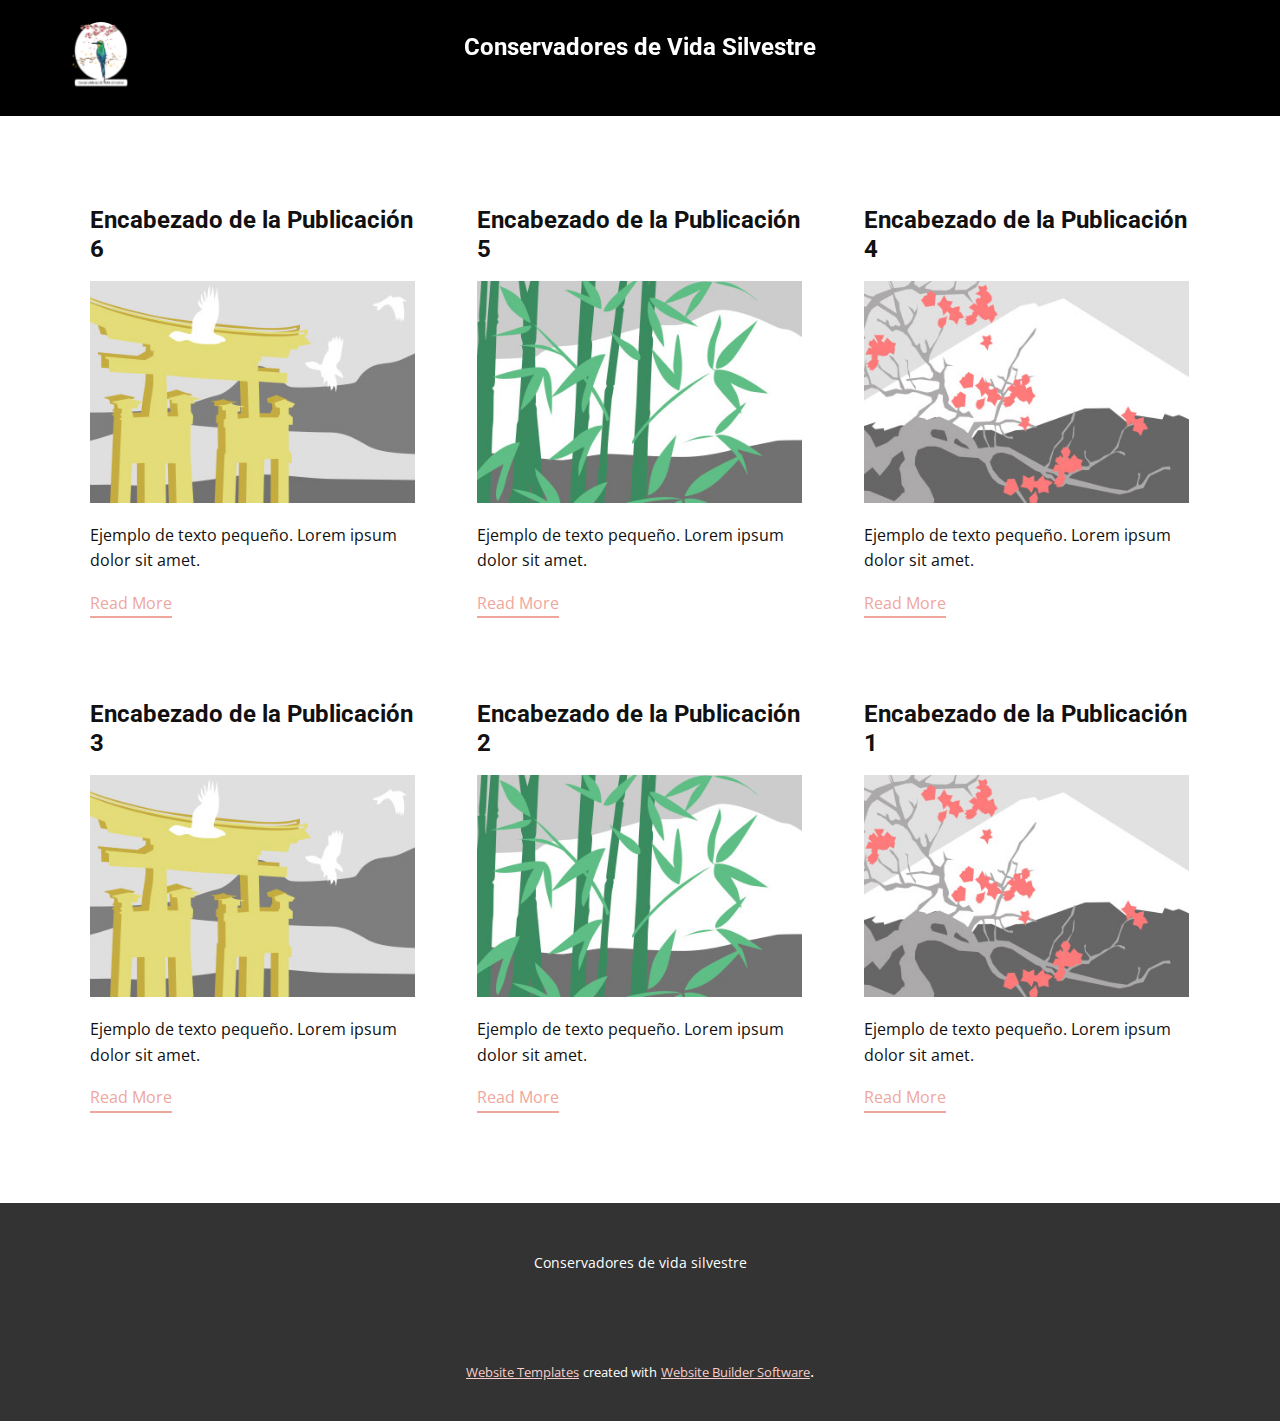
<file: blog/blog.html>
<!DOCTYPE html>
<html style="font-size: 16px;" lang="es"><head>
    <meta name="viewport" content="width=device-width, initial-scale=1.0">
    <meta charset="utf-8">
    <meta name="keywords" content="">
    <meta name="description" content="">
    <title>Blog Template</title>
    <link rel="stylesheet" href="../nicepage.css" media="screen">
<link rel="stylesheet" href="../Blog-Template.css" media="screen">
    <script class="u-script" type="text/javascript" src="../jquery-1.9.1.min.js" defer=""></script>
    <script class="u-script" type="text/javascript" src="../nicepage.js" defer=""></script>
    <meta name="generator" content="Nicepage 5.0.20, nicepage.com">
    <link id="u-theme-google-font" rel="stylesheet" href="https://fonts.googleapis.com/css?family=Roboto:100,100i,300,300i,400,400i,500,500i,700,700i,900,900i|Open+Sans:300,300i,400,400i,500,500i,600,600i,700,700i,800,800i">
    
    
    <script type="application/ld+json">{
		"@context": "http://schema.org",
		"@type": "Organization",
		"name": "",
		"logo": "images/log-silvestre8.png"
}</script>
    <meta name="theme-color" content="#efa69d">
  </head>
  <body class="u-body u-xl-mode" data-lang="es"><header class="u-black u-clearfix u-header u-sticky u-sticky-ede6 u-header" id="sec-3764"><div class="u-clearfix u-sheet u-sheet-1">
        <a href="https://nicepage.com" class="u-align-left-lg u-align-left-md u-align-left-sm u-align-left-xs u-image u-logo u-image-1" data-image-width="973" data-image-height="1080" data-animation-name="customAnimationIn" data-animation-duration="1000">
          <img src="../images/log-silvestre8.png" class="u-logo-image u-logo-image-1">
        </a>
        <h4 class="u-align-center-lg u-align-center-md u-align-center-sm u-align-center-xs u-text u-text-default u-text-1" data-animation-name="customAnimationIn" data-animation-duration="1000"> Conservadores de Vida Silvestre</h4>
        <nav class="u-align-right-lg u-align-right-md u-align-right-sm u-align-right-xs u-menu u-menu-hamburger u-menu-open-right u-offcanvas u-menu-1" data-responsive-from="XL">
          <div class="menu-collapse" style="font-size: 1rem; letter-spacing: 0px; text-transform: uppercase; font-weight: 500;">
            <a class="u-button-style u-custom-active-border-color u-custom-active-color u-custom-border u-custom-border-color u-custom-borders u-custom-hover-border-color u-custom-hover-color u-custom-left-right-menu-spacing u-custom-padding-bottom u-custom-text-active-color u-custom-text-color u-custom-text-hover-color u-custom-top-bottom-menu-spacing u-file-icon u-nav-link u-text-active-palette-1-base u-text-hover-palette-2-base u-file-icon-1" href="#">
              <img src="../images/2099125.png" alt="">
            </a>
          </div>
          <div class="u-custom-menu u-nav-container">
            <ul class="u-nav u-spacing-2 u-unstyled u-nav-1"><li class="u-nav-item"><a class="u-active-palette-4-base u-border-active-palette-1-base u-border-hover-palette-1-light-1 u-border-no-left u-border-no-right u-border-no-top u-button-style u-hover-palette-1-light-1 u-nav-link u-text-active-white u-text-grey-90 u-text-hover-white" href="../Home.html" style="padding: 1466px 0px;">Inicio</a>
</li><li class="u-nav-item"><a class="u-active-palette-4-base u-border-active-palette-1-base u-border-hover-palette-1-light-1 u-border-no-left u-border-no-right u-border-no-top u-button-style u-hover-palette-1-light-1 u-nav-link u-text-active-white u-text-grey-90 u-text-hover-white" style="padding: 1466px 0px;">Animales en extincion</a>
</li><li class="u-nav-item"><a class="u-active-palette-4-base u-border-active-palette-1-base u-border-hover-palette-1-light-1 u-border-no-left u-border-no-right u-border-no-top u-button-style u-hover-palette-1-light-1 u-nav-link u-text-active-white u-text-grey-90 u-text-hover-white" style="padding: 1466px 0px;">Reflexión</a>
</li><li class="u-nav-item"><a class="u-active-palette-4-base u-border-active-palette-1-base u-border-hover-palette-1-light-1 u-border-no-left u-border-no-right u-border-no-top u-button-style u-hover-palette-1-light-1 u-nav-link u-text-active-white u-text-grey-90 u-text-hover-white" style="padding: 1466px 0px;">Áreas naturales protegidas</a>
</li><li class="u-nav-item"><a class="u-active-palette-4-base u-border-active-palette-1-base u-border-hover-palette-1-light-1 u-border-no-left u-border-no-right u-border-no-top u-button-style u-hover-palette-1-light-1 u-nav-link u-text-active-white u-text-grey-90 u-text-hover-white" style="padding: 1466px 0px;">Leyes de conservacion de vida silvestre</a>
</li><li class="u-nav-item"><a class="u-active-palette-4-base u-border-active-palette-1-base u-border-hover-palette-1-light-1 u-border-no-left u-border-no-right u-border-no-top u-button-style u-hover-palette-1-light-1 u-nav-link u-text-active-white u-text-grey-90 u-text-hover-white" style="padding: 1466px 1px 1466px 0px;">Zonas Rancher</a>
</li></ul>
          </div>
          <div class="u-custom-menu u-nav-container-collapse">
            <div class="u-container-style u-inner-container-layout u-opacity u-opacity-95 u-palette-4-base u-sidenav">
              <div class="u-sidenav-overflow">
                <div class="u-menu-close"></div>
                <ul class="u-align-center u-nav u-popupmenu-items u-spacing-20 u-text-active-black u-text-hover-black u-unstyled u-nav-2"><li class="u-nav-item"><a class="u-button-style u-nav-link" href="../Home.html" style="padding-top: 20px; padding-bottom: 20px;">Inicio</a>
</li><li class="u-nav-item"><a class="u-button-style u-nav-link" style="padding-top: 20px; padding-bottom: 20px;">Animales en extincion</a>
</li><li class="u-nav-item"><a class="u-button-style u-nav-link" style="padding-top: 20px; padding-bottom: 20px;">Reflexión</a>
</li><li class="u-nav-item"><a class="u-button-style u-nav-link" style="padding-top: 20px; padding-bottom: 20px;">Áreas naturales protegidas</a>
</li><li class="u-nav-item"><a class="u-button-style u-nav-link" style="padding-top: 20px; padding-bottom: 20px;">Leyes de conservacion de vida silvestre</a>
</li><li class="u-nav-item"><a class="u-button-style u-nav-link" style="padding-top: 20px; padding-bottom: 20px;">Zonas Rancher</a>
</li></ul>
              </div>
            </div>
            <div class="u-black u-menu-overlay u-opacity u-opacity-30"></div>
          </div>
        </nav>
      </div></header>
    <section class="u-clearfix u-section-1" id="sec-5717">
      <div class="u-clearfix u-sheet u-valign-middle u-sheet-1"><!--blog--><!--blog_options_json--><!--{"type":"Recent","source":"","tags":"","count":""}--><!--/blog_options_json-->
        <div class="u-blog u-expanded-width u-repeater u-repeater-1"><!--blog_post-->
          <div class="u-blog-post u-container-style u-repeater-item u-white u-repeater-item-1">
            <div class="u-container-layout u-similar-container u-valign-top u-container-layout-1"><!--blog_post_header-->
              <h4 class="u-blog-control u-text u-text-1">
                <a class="u-post-header-link" href="../blog/enviar-5.html">Encabezado de la Publicación 6</a>
              </h4><!--/blog_post_header--><!--blog_post_image-->
              <a class="u-post-header-link" href="../blog/enviar-5.html"><img alt="" class="u-blog-control u-expanded-width u-image u-image-default u-image-1" src="../images/8ad73f3c.jpeg"></a><!--/blog_post_image--><!--blog_post_content-->
              <div class="u-blog-control u-post-content u-text u-text-2 fr-view">Ejemplo de texto pequeño. Lorem ipsum dolor sit amet.</div><!--/blog_post_content--><!--blog_post_readmore-->
              <a href="../blog/enviar-5.html" class="u-blog-control u-border-2 u-border-palette-1-base u-btn u-btn-rectangle u-button-style u-none u-btn-1"><!--blog_post_readmore_content--><!--options_json--><!--{"content":"Read More","defaultValue":"Lee mas"}--><!--/options_json-->Read More<!--/blog_post_readmore_content--></a><!--/blog_post_readmore-->
            </div>
          </div><div class="u-blog-post u-container-style u-repeater-item u-video-cover u-white">
            <div class="u-container-layout u-similar-container u-valign-top u-container-layout-2"><!--blog_post_header-->
              <h4 class="u-blog-control u-text u-text-3">
                <a class="u-post-header-link" href="../blog/enviar-4.html">Encabezado de la Publicación 5</a>
              </h4><!--/blog_post_header--><!--blog_post_image-->
              <a class="u-post-header-link" href="../blog/enviar-4.html"><img alt="" class="u-blog-control u-expanded-width u-image u-image-default u-image-2" src="../images/68f64b9d.jpeg"></a><!--/blog_post_image--><!--blog_post_content-->
              <div class="u-blog-control u-post-content u-text u-text-4 fr-view">Ejemplo de texto pequeño. Lorem ipsum dolor sit amet.</div><!--/blog_post_content--><!--blog_post_readmore-->
              <a href="../blog/enviar-4.html" class="u-blog-control u-border-2 u-border-palette-1-base u-btn u-btn-rectangle u-button-style u-none u-btn-2"><!--blog_post_readmore_content--><!--options_json--><!--{"content":"Read More","defaultValue":"Lee mas"}--><!--/options_json-->Read More<!--/blog_post_readmore_content--></a><!--/blog_post_readmore-->
            </div>
          </div><div class="u-blog-post u-container-style u-repeater-item u-video-cover u-white">
            <div class="u-container-layout u-similar-container u-valign-top u-container-layout-3"><!--blog_post_header-->
              <h4 class="u-blog-control u-text u-text-5">
                <a class="u-post-header-link" href="../blog/enviar-3.html">Encabezado de la Publicación 4</a>
              </h4><!--/blog_post_header--><!--blog_post_image-->
              <a class="u-post-header-link" href="../blog/enviar-3.html"><img alt="" class="u-blog-control u-expanded-width u-image u-image-default u-image-3" src="../images/0fd3416c.jpeg"></a><!--/blog_post_image--><!--blog_post_content-->
              <div class="u-blog-control u-post-content u-text u-text-6 fr-view">Ejemplo de texto pequeño. Lorem ipsum dolor sit amet.</div><!--/blog_post_content--><!--blog_post_readmore-->
              <a href="../blog/enviar-3.html" class="u-blog-control u-border-2 u-border-palette-1-base u-btn u-btn-rectangle u-button-style u-none u-btn-3"><!--blog_post_readmore_content--><!--options_json--><!--{"content":"Read More","defaultValue":"Lee mas"}--><!--/options_json-->Read More<!--/blog_post_readmore_content--></a><!--/blog_post_readmore-->
            </div>
          </div><div class="u-blog-post u-container-style u-repeater-item u-white u-repeater-item-1">
            <div class="u-container-layout u-similar-container u-valign-top u-container-layout-1"><!--blog_post_header-->
              <h4 class="u-blog-control u-text u-text-1">
                <a class="u-post-header-link" href="../blog/enviar-2.html">Encabezado de la Publicación 3</a>
              </h4><!--/blog_post_header--><!--blog_post_image-->
              <a class="u-post-header-link" href="../blog/enviar-2.html"><img alt="" class="u-blog-control u-expanded-width u-image u-image-default u-image-1" src="../images/8ad73f3c.jpeg"></a><!--/blog_post_image--><!--blog_post_content-->
              <div class="u-blog-control u-post-content u-text u-text-2 fr-view">Ejemplo de texto pequeño. Lorem ipsum dolor sit amet.</div><!--/blog_post_content--><!--blog_post_readmore-->
              <a href="../blog/enviar-2.html" class="u-blog-control u-border-2 u-border-palette-1-base u-btn u-btn-rectangle u-button-style u-none u-btn-1"><!--blog_post_readmore_content--><!--options_json--><!--{"content":"Read More","defaultValue":"Lee mas"}--><!--/options_json-->Read More<!--/blog_post_readmore_content--></a><!--/blog_post_readmore-->
            </div>
          </div><div class="u-blog-post u-container-style u-repeater-item u-video-cover u-white">
            <div class="u-container-layout u-similar-container u-valign-top u-container-layout-2"><!--blog_post_header-->
              <h4 class="u-blog-control u-text u-text-3">
                <a class="u-post-header-link" href="../blog/enviar-1.html">Encabezado de la Publicación 2</a>
              </h4><!--/blog_post_header--><!--blog_post_image-->
              <a class="u-post-header-link" href="../blog/enviar-1.html"><img alt="" class="u-blog-control u-expanded-width u-image u-image-default u-image-2" src="../images/68f64b9d.jpeg"></a><!--/blog_post_image--><!--blog_post_content-->
              <div class="u-blog-control u-post-content u-text u-text-4 fr-view">Ejemplo de texto pequeño. Lorem ipsum dolor sit amet.</div><!--/blog_post_content--><!--blog_post_readmore-->
              <a href="../blog/enviar-1.html" class="u-blog-control u-border-2 u-border-palette-1-base u-btn u-btn-rectangle u-button-style u-none u-btn-2"><!--blog_post_readmore_content--><!--options_json--><!--{"content":"Read More","defaultValue":"Lee mas"}--><!--/options_json-->Read More<!--/blog_post_readmore_content--></a><!--/blog_post_readmore-->
            </div>
          </div><div class="u-blog-post u-container-style u-repeater-item u-video-cover u-white">
            <div class="u-container-layout u-similar-container u-valign-top u-container-layout-3"><!--blog_post_header-->
              <h4 class="u-blog-control u-text u-text-5">
                <a class="u-post-header-link" href="../blog/enviar.html">Encabezado de la Publicación 1</a>
              </h4><!--/blog_post_header--><!--blog_post_image-->
              <a class="u-post-header-link" href="../blog/enviar.html"><img alt="" class="u-blog-control u-expanded-width u-image u-image-default u-image-3" src="../images/0fd3416c.jpeg"></a><!--/blog_post_image--><!--blog_post_content-->
              <div class="u-blog-control u-post-content u-text u-text-6 fr-view">Ejemplo de texto pequeño. Lorem ipsum dolor sit amet.</div><!--/blog_post_content--><!--blog_post_readmore-->
              <a href="../blog/enviar.html" class="u-blog-control u-border-2 u-border-palette-1-base u-btn u-btn-rectangle u-button-style u-none u-btn-3"><!--blog_post_readmore_content--><!--options_json--><!--{"content":"Read More","defaultValue":"Lee mas"}--><!--/options_json-->Read More<!--/blog_post_readmore_content--></a><!--/blog_post_readmore-->
            </div>
          </div><!--/blog_post--><!--blog_post-->
          <!--/blog_post--><!--blog_post-->
          <!--/blog_post-->
        </div><!--/blog-->
      </div>
    </section>
    
    
    <footer class="u-align-center u-clearfix u-footer u-grey-80 u-footer" id="sec-be3e"><div class="u-clearfix u-sheet u-sheet-1">
        <p class="u-small-text u-text u-text-variant u-text-1">Conservadores de vida silvestre</p>
      </div></footer>
    <section class="u-backlink u-clearfix u-grey-80">
      <a class="u-link" href="https://nicepage.com/website-templates" target="_blank">
        <span>Website Templates</span>
      </a>
      <p class="u-text">
        <span>created with</span>
      </p>
      <a class="u-link" href="" target="_blank">
        <span>Website Builder Software</span>
      </a>. 
    </section>
  
</body></html>
</file>
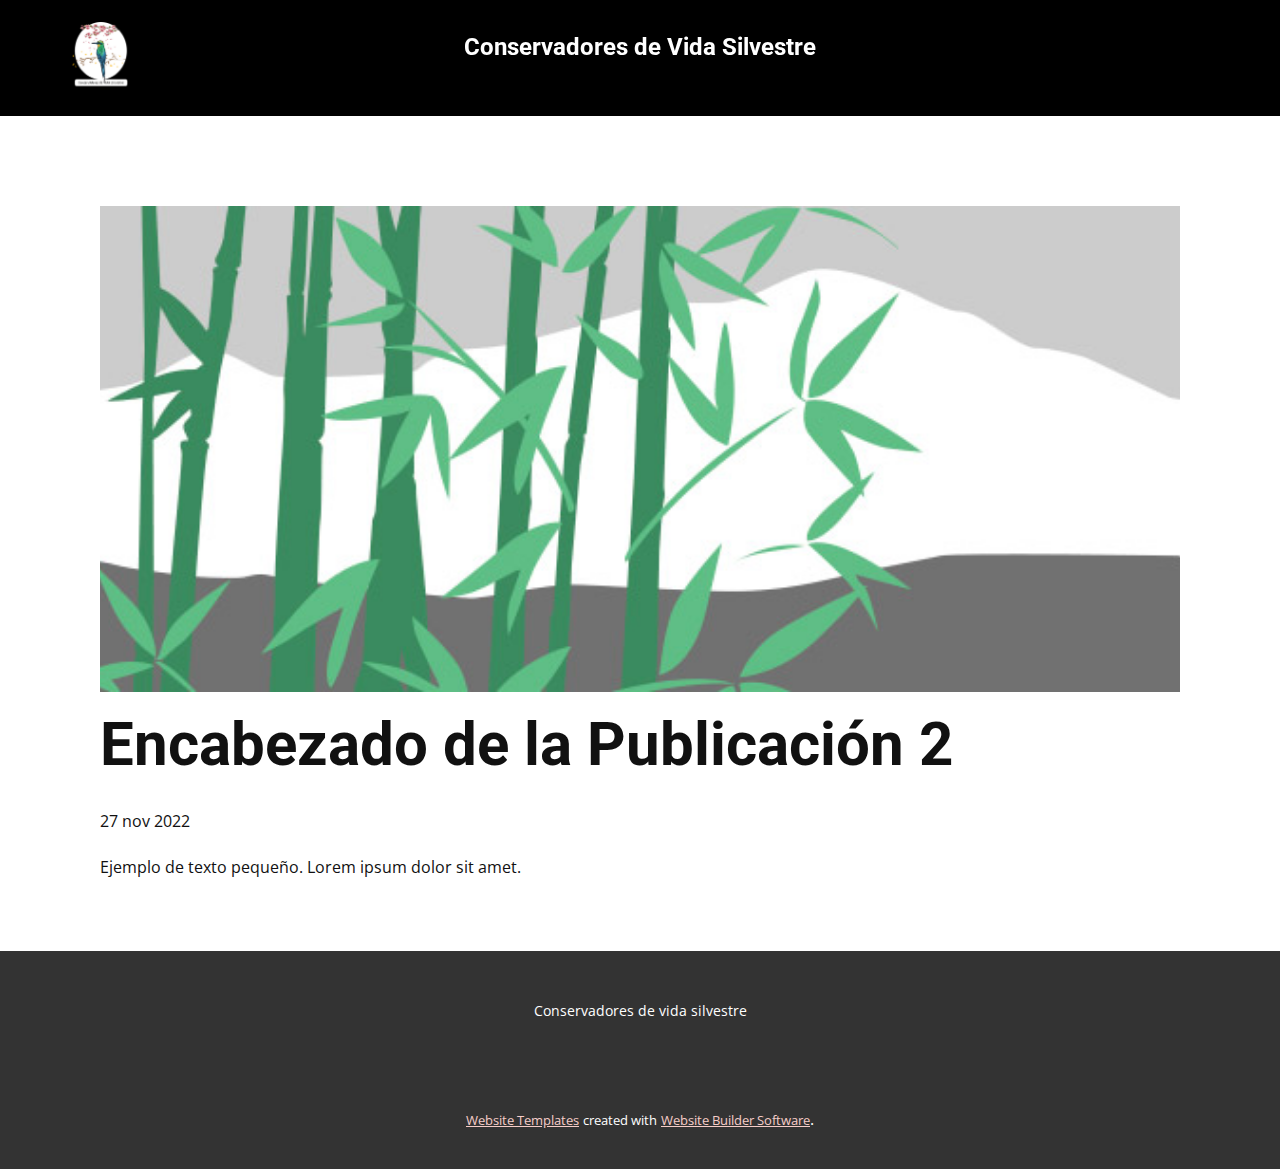
<file: blog/enviar-1.html>
<!DOCTYPE html>
<html style="font-size: 16px;" lang="es"><head>
    <meta name="viewport" content="width=device-width, initial-scale=1.0">
    <meta charset="utf-8">
    <meta name="keywords" content="Encabezado de la Publicación 1">
    <meta name="description" content="">
    <title>Encabezado de la Publicación 2</title>
    <link rel="stylesheet" href="../nicepage.css" media="screen">
<link rel="stylesheet" href="../Post-Template.css" media="screen">
    <script class="u-script" type="text/javascript" src="../jquery-1.9.1.min.js" defer=""></script>
    <script class="u-script" type="text/javascript" src="../nicepage.js" defer=""></script>
    <meta name="generator" content="Nicepage 5.0.20, nicepage.com">
    <link id="u-theme-google-font" rel="stylesheet" href="https://fonts.googleapis.com/css?family=Roboto:100,100i,300,300i,400,400i,500,500i,700,700i,900,900i|Open+Sans:300,300i,400,400i,500,500i,600,600i,700,700i,800,800i">
    
    
    <script type="application/ld+json">{
		"@context": "http://schema.org",
		"@type": "Organization",
		"name": "",
		"logo": "images/log-silvestre8.png"
}</script>
    <meta name="theme-color" content="#efa69d">
  </head>
  <body class="u-body u-xl-mode" data-lang="es"><header class="u-black u-clearfix u-header u-sticky u-sticky-ede6 u-header" id="sec-3764"><div class="u-clearfix u-sheet u-sheet-1">
        <a href="https://nicepage.com" class="u-align-left-lg u-align-left-md u-align-left-sm u-align-left-xs u-image u-logo u-image-1" data-image-width="973" data-image-height="1080" data-animation-name="customAnimationIn" data-animation-duration="1000">
          <img src="../images/log-silvestre8.png" class="u-logo-image u-logo-image-1">
        </a>
        <h4 class="u-align-center-lg u-align-center-md u-align-center-sm u-align-center-xs u-text u-text-default u-text-1" data-animation-name="customAnimationIn" data-animation-duration="1000"> Conservadores de Vida Silvestre</h4>
        <nav class="u-align-right-lg u-align-right-md u-align-right-sm u-align-right-xs u-menu u-menu-hamburger u-menu-open-right u-offcanvas u-menu-1" data-responsive-from="XL">
          <div class="menu-collapse" style="font-size: 1rem; letter-spacing: 0px; text-transform: uppercase; font-weight: 500;">
            <a class="u-button-style u-custom-active-border-color u-custom-active-color u-custom-border u-custom-border-color u-custom-borders u-custom-hover-border-color u-custom-hover-color u-custom-left-right-menu-spacing u-custom-padding-bottom u-custom-text-active-color u-custom-text-color u-custom-text-hover-color u-custom-top-bottom-menu-spacing u-file-icon u-nav-link u-text-active-palette-1-base u-text-hover-palette-2-base u-file-icon-1" href="#">
              <img src="../images/2099125.png" alt="">
            </a>
          </div>
          <div class="u-custom-menu u-nav-container">
            <ul class="u-nav u-spacing-2 u-unstyled u-nav-1"><li class="u-nav-item"><a class="u-active-palette-4-base u-border-active-palette-1-base u-border-hover-palette-1-light-1 u-border-no-left u-border-no-right u-border-no-top u-button-style u-hover-palette-1-light-1 u-nav-link u-text-active-white u-text-grey-90 u-text-hover-white" href="../Home.html" style="padding: 1466px 0px;">Inicio</a>
</li><li class="u-nav-item"><a class="u-active-palette-4-base u-border-active-palette-1-base u-border-hover-palette-1-light-1 u-border-no-left u-border-no-right u-border-no-top u-button-style u-hover-palette-1-light-1 u-nav-link u-text-active-white u-text-grey-90 u-text-hover-white" style="padding: 1466px 0px;">Animales en extincion</a>
</li><li class="u-nav-item"><a class="u-active-palette-4-base u-border-active-palette-1-base u-border-hover-palette-1-light-1 u-border-no-left u-border-no-right u-border-no-top u-button-style u-hover-palette-1-light-1 u-nav-link u-text-active-white u-text-grey-90 u-text-hover-white" style="padding: 1466px 0px;">Reflexión</a>
</li><li class="u-nav-item"><a class="u-active-palette-4-base u-border-active-palette-1-base u-border-hover-palette-1-light-1 u-border-no-left u-border-no-right u-border-no-top u-button-style u-hover-palette-1-light-1 u-nav-link u-text-active-white u-text-grey-90 u-text-hover-white" style="padding: 1466px 0px;">Áreas naturales protegidas</a>
</li><li class="u-nav-item"><a class="u-active-palette-4-base u-border-active-palette-1-base u-border-hover-palette-1-light-1 u-border-no-left u-border-no-right u-border-no-top u-button-style u-hover-palette-1-light-1 u-nav-link u-text-active-white u-text-grey-90 u-text-hover-white" style="padding: 1466px 0px;">Leyes de conservacion de vida silvestre</a>
</li><li class="u-nav-item"><a class="u-active-palette-4-base u-border-active-palette-1-base u-border-hover-palette-1-light-1 u-border-no-left u-border-no-right u-border-no-top u-button-style u-hover-palette-1-light-1 u-nav-link u-text-active-white u-text-grey-90 u-text-hover-white" style="padding: 1466px 1px 1466px 0px;">Zonas Rancher</a>
</li></ul>
          </div>
          <div class="u-custom-menu u-nav-container-collapse">
            <div class="u-container-style u-inner-container-layout u-opacity u-opacity-95 u-palette-4-base u-sidenav">
              <div class="u-sidenav-overflow">
                <div class="u-menu-close"></div>
                <ul class="u-align-center u-nav u-popupmenu-items u-spacing-20 u-text-active-black u-text-hover-black u-unstyled u-nav-2"><li class="u-nav-item"><a class="u-button-style u-nav-link" href="../Home.html" style="padding-top: 20px; padding-bottom: 20px;">Inicio</a>
</li><li class="u-nav-item"><a class="u-button-style u-nav-link" style="padding-top: 20px; padding-bottom: 20px;">Animales en extincion</a>
</li><li class="u-nav-item"><a class="u-button-style u-nav-link" style="padding-top: 20px; padding-bottom: 20px;">Reflexión</a>
</li><li class="u-nav-item"><a class="u-button-style u-nav-link" style="padding-top: 20px; padding-bottom: 20px;">Áreas naturales protegidas</a>
</li><li class="u-nav-item"><a class="u-button-style u-nav-link" style="padding-top: 20px; padding-bottom: 20px;">Leyes de conservacion de vida silvestre</a>
</li><li class="u-nav-item"><a class="u-button-style u-nav-link" style="padding-top: 20px; padding-bottom: 20px;">Zonas Rancher</a>
</li></ul>
              </div>
            </div>
            <div class="u-black u-menu-overlay u-opacity u-opacity-30"></div>
          </div>
        </nav>
      </div></header>
    <section class="u-align-center u-clearfix u-section-1" id="sec-6696">
      <div class="u-clearfix u-sheet u-valign-middle-md u-valign-middle-sm u-valign-middle-xs u-sheet-1"><!--post_details--><!--post_details_options_json--><!--{"source":""}--><!--/post_details_options_json--><!--blog_post-->
        <div class="u-container-style u-expanded-width u-post-details u-post-details-1">
          <div class="u-container-layout u-valign-middle u-container-layout-1"><!--blog_post_image-->
            <img alt="" class="u-blog-control u-expanded-width u-image u-image-default u-image-1" src="../images/68f64b9d.jpeg"><!--/blog_post_image--><!--blog_post_header-->
            <h2 class="u-blog-control u-text u-text-1">Encabezado de la Publicación 2</h2><!--/blog_post_header--><!--blog_post_metadata-->
            <div class="u-blog-control u-metadata u-metadata-1"><!--blog_post_metadata_date-->
              <span class="u-meta-date u-meta-icon">27 nov 2022</span><!--/blog_post_metadata_date--><!--blog_post_metadata_category-->
              <!--/blog_post_metadata_category--><!--blog_post_metadata_comments-->
              <!--/blog_post_metadata_comments-->
            </div><!--/blog_post_metadata--><!--blog_post_content-->
            <div class="u-align-justify u-blog-control u-post-content u-text u-text-2 fr-view">
  Ejemplo de texto pequeño. Lorem ipsum dolor sit amet.
  </div><!--/blog_post_content-->
          </div>
        </div><!--/blog_post--><!--/post_details-->
      </div>
    </section>
    
    
    <footer class="u-align-center u-clearfix u-footer u-grey-80 u-footer" id="sec-be3e"><div class="u-clearfix u-sheet u-sheet-1">
        <p class="u-small-text u-text u-text-variant u-text-1">Conservadores de vida silvestre</p>
      </div></footer>
    <section class="u-backlink u-clearfix u-grey-80">
      <a class="u-link" href="https://nicepage.com/website-templates" target="_blank">
        <span>Website Templates</span>
      </a>
      <p class="u-text">
        <span>created with</span>
      </p>
      <a class="u-link" href="" target="_blank">
        <span>Website Builder Software</span>
      </a>. 
    </section>
  
</body></html>
</file>
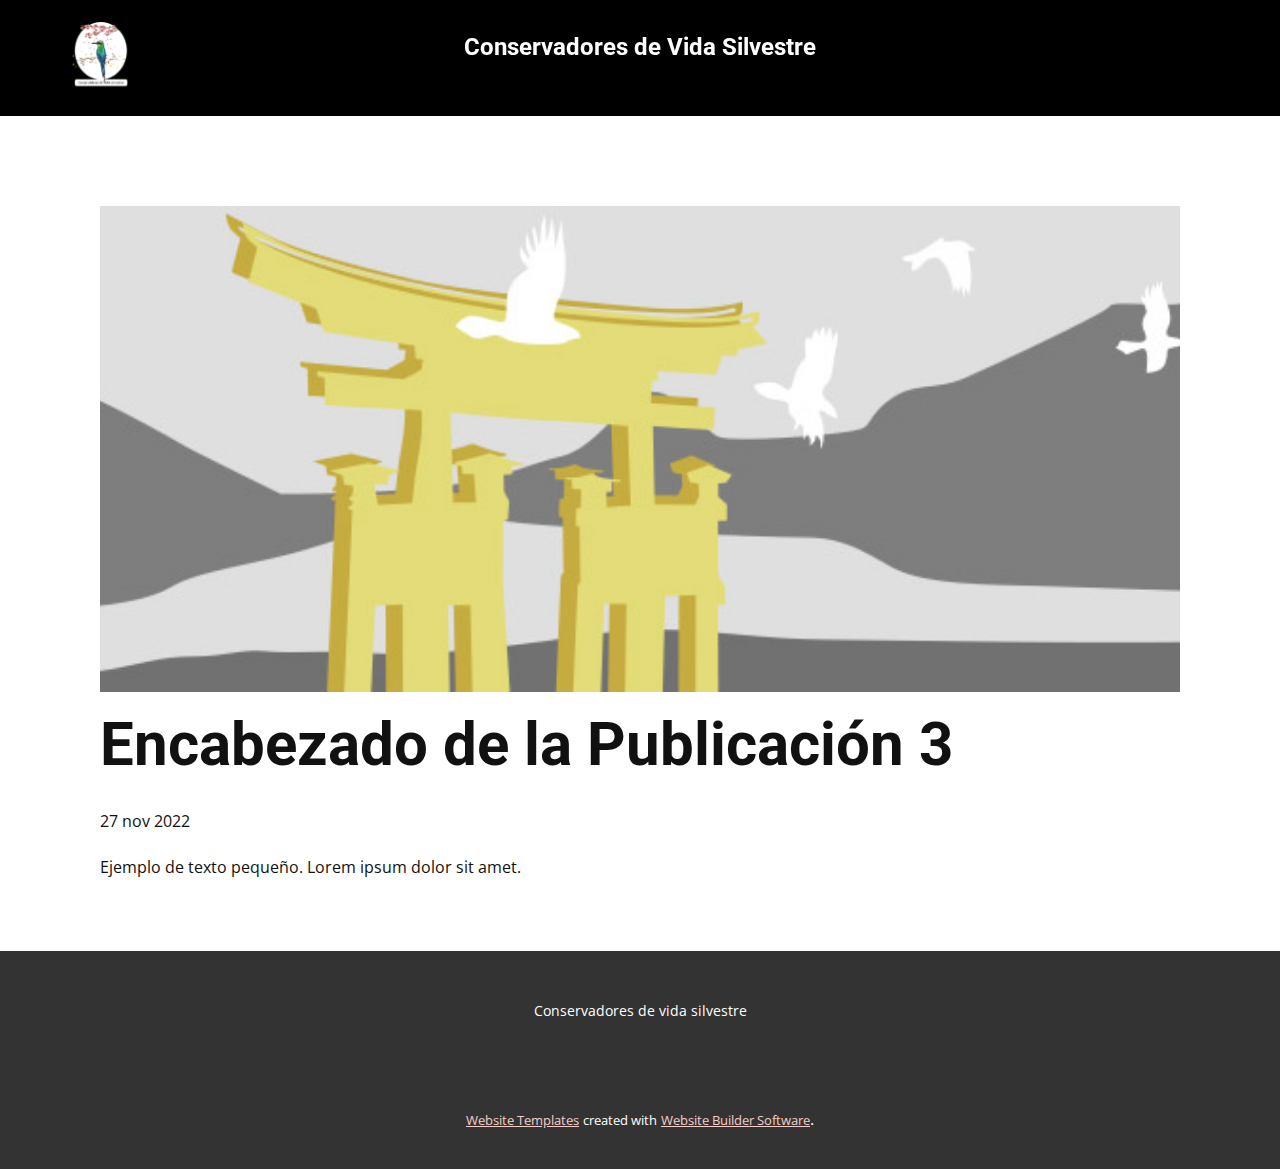
<file: blog/enviar-2.html>
<!DOCTYPE html>
<html style="font-size: 16px;" lang="es"><head>
    <meta name="viewport" content="width=device-width, initial-scale=1.0">
    <meta charset="utf-8">
    <meta name="keywords" content="Encabezado de la Publicación 1">
    <meta name="description" content="">
    <title>Encabezado de la Publicación 3</title>
    <link rel="stylesheet" href="../nicepage.css" media="screen">
<link rel="stylesheet" href="../Post-Template.css" media="screen">
    <script class="u-script" type="text/javascript" src="../jquery-1.9.1.min.js" defer=""></script>
    <script class="u-script" type="text/javascript" src="../nicepage.js" defer=""></script>
    <meta name="generator" content="Nicepage 5.0.20, nicepage.com">
    <link id="u-theme-google-font" rel="stylesheet" href="https://fonts.googleapis.com/css?family=Roboto:100,100i,300,300i,400,400i,500,500i,700,700i,900,900i|Open+Sans:300,300i,400,400i,500,500i,600,600i,700,700i,800,800i">
    
    
    <script type="application/ld+json">{
		"@context": "http://schema.org",
		"@type": "Organization",
		"name": "",
		"logo": "images/log-silvestre8.png"
}</script>
    <meta name="theme-color" content="#efa69d">
  </head>
  <body class="u-body u-xl-mode" data-lang="es"><header class="u-black u-clearfix u-header u-sticky u-sticky-ede6 u-header" id="sec-3764"><div class="u-clearfix u-sheet u-sheet-1">
        <a href="https://nicepage.com" class="u-align-left-lg u-align-left-md u-align-left-sm u-align-left-xs u-image u-logo u-image-1" data-image-width="973" data-image-height="1080" data-animation-name="customAnimationIn" data-animation-duration="1000">
          <img src="../images/log-silvestre8.png" class="u-logo-image u-logo-image-1">
        </a>
        <h4 class="u-align-center-lg u-align-center-md u-align-center-sm u-align-center-xs u-text u-text-default u-text-1" data-animation-name="customAnimationIn" data-animation-duration="1000"> Conservadores de Vida Silvestre</h4>
        <nav class="u-align-right-lg u-align-right-md u-align-right-sm u-align-right-xs u-menu u-menu-hamburger u-menu-open-right u-offcanvas u-menu-1" data-responsive-from="XL">
          <div class="menu-collapse" style="font-size: 1rem; letter-spacing: 0px; text-transform: uppercase; font-weight: 500;">
            <a class="u-button-style u-custom-active-border-color u-custom-active-color u-custom-border u-custom-border-color u-custom-borders u-custom-hover-border-color u-custom-hover-color u-custom-left-right-menu-spacing u-custom-padding-bottom u-custom-text-active-color u-custom-text-color u-custom-text-hover-color u-custom-top-bottom-menu-spacing u-file-icon u-nav-link u-text-active-palette-1-base u-text-hover-palette-2-base u-file-icon-1" href="#">
              <img src="../images/2099125.png" alt="">
            </a>
          </div>
          <div class="u-custom-menu u-nav-container">
            <ul class="u-nav u-spacing-2 u-unstyled u-nav-1"><li class="u-nav-item"><a class="u-active-palette-4-base u-border-active-palette-1-base u-border-hover-palette-1-light-1 u-border-no-left u-border-no-right u-border-no-top u-button-style u-hover-palette-1-light-1 u-nav-link u-text-active-white u-text-grey-90 u-text-hover-white" href="../Home.html" style="padding: 1466px 0px;">Inicio</a>
</li><li class="u-nav-item"><a class="u-active-palette-4-base u-border-active-palette-1-base u-border-hover-palette-1-light-1 u-border-no-left u-border-no-right u-border-no-top u-button-style u-hover-palette-1-light-1 u-nav-link u-text-active-white u-text-grey-90 u-text-hover-white" style="padding: 1466px 0px;">Animales en extincion</a>
</li><li class="u-nav-item"><a class="u-active-palette-4-base u-border-active-palette-1-base u-border-hover-palette-1-light-1 u-border-no-left u-border-no-right u-border-no-top u-button-style u-hover-palette-1-light-1 u-nav-link u-text-active-white u-text-grey-90 u-text-hover-white" style="padding: 1466px 0px;">Reflexión</a>
</li><li class="u-nav-item"><a class="u-active-palette-4-base u-border-active-palette-1-base u-border-hover-palette-1-light-1 u-border-no-left u-border-no-right u-border-no-top u-button-style u-hover-palette-1-light-1 u-nav-link u-text-active-white u-text-grey-90 u-text-hover-white" style="padding: 1466px 0px;">Áreas naturales protegidas</a>
</li><li class="u-nav-item"><a class="u-active-palette-4-base u-border-active-palette-1-base u-border-hover-palette-1-light-1 u-border-no-left u-border-no-right u-border-no-top u-button-style u-hover-palette-1-light-1 u-nav-link u-text-active-white u-text-grey-90 u-text-hover-white" style="padding: 1466px 0px;">Leyes de conservacion de vida silvestre</a>
</li><li class="u-nav-item"><a class="u-active-palette-4-base u-border-active-palette-1-base u-border-hover-palette-1-light-1 u-border-no-left u-border-no-right u-border-no-top u-button-style u-hover-palette-1-light-1 u-nav-link u-text-active-white u-text-grey-90 u-text-hover-white" style="padding: 1466px 1px 1466px 0px;">Zonas Rancher</a>
</li></ul>
          </div>
          <div class="u-custom-menu u-nav-container-collapse">
            <div class="u-container-style u-inner-container-layout u-opacity u-opacity-95 u-palette-4-base u-sidenav">
              <div class="u-sidenav-overflow">
                <div class="u-menu-close"></div>
                <ul class="u-align-center u-nav u-popupmenu-items u-spacing-20 u-text-active-black u-text-hover-black u-unstyled u-nav-2"><li class="u-nav-item"><a class="u-button-style u-nav-link" href="../Home.html" style="padding-top: 20px; padding-bottom: 20px;">Inicio</a>
</li><li class="u-nav-item"><a class="u-button-style u-nav-link" style="padding-top: 20px; padding-bottom: 20px;">Animales en extincion</a>
</li><li class="u-nav-item"><a class="u-button-style u-nav-link" style="padding-top: 20px; padding-bottom: 20px;">Reflexión</a>
</li><li class="u-nav-item"><a class="u-button-style u-nav-link" style="padding-top: 20px; padding-bottom: 20px;">Áreas naturales protegidas</a>
</li><li class="u-nav-item"><a class="u-button-style u-nav-link" style="padding-top: 20px; padding-bottom: 20px;">Leyes de conservacion de vida silvestre</a>
</li><li class="u-nav-item"><a class="u-button-style u-nav-link" style="padding-top: 20px; padding-bottom: 20px;">Zonas Rancher</a>
</li></ul>
              </div>
            </div>
            <div class="u-black u-menu-overlay u-opacity u-opacity-30"></div>
          </div>
        </nav>
      </div></header>
    <section class="u-align-center u-clearfix u-section-1" id="sec-6696">
      <div class="u-clearfix u-sheet u-valign-middle-md u-valign-middle-sm u-valign-middle-xs u-sheet-1"><!--post_details--><!--post_details_options_json--><!--{"source":""}--><!--/post_details_options_json--><!--blog_post-->
        <div class="u-container-style u-expanded-width u-post-details u-post-details-1">
          <div class="u-container-layout u-valign-middle u-container-layout-1"><!--blog_post_image-->
            <img alt="" class="u-blog-control u-expanded-width u-image u-image-default u-image-1" src="../images/8ad73f3c.jpeg"><!--/blog_post_image--><!--blog_post_header-->
            <h2 class="u-blog-control u-text u-text-1">Encabezado de la Publicación 3</h2><!--/blog_post_header--><!--blog_post_metadata-->
            <div class="u-blog-control u-metadata u-metadata-1"><!--blog_post_metadata_date-->
              <span class="u-meta-date u-meta-icon">27 nov 2022</span><!--/blog_post_metadata_date--><!--blog_post_metadata_category-->
              <!--/blog_post_metadata_category--><!--blog_post_metadata_comments-->
              <!--/blog_post_metadata_comments-->
            </div><!--/blog_post_metadata--><!--blog_post_content-->
            <div class="u-align-justify u-blog-control u-post-content u-text u-text-2 fr-view">
  Ejemplo de texto pequeño. Lorem ipsum dolor sit amet.
  </div><!--/blog_post_content-->
          </div>
        </div><!--/blog_post--><!--/post_details-->
      </div>
    </section>
    
    
    <footer class="u-align-center u-clearfix u-footer u-grey-80 u-footer" id="sec-be3e"><div class="u-clearfix u-sheet u-sheet-1">
        <p class="u-small-text u-text u-text-variant u-text-1">Conservadores de vida silvestre</p>
      </div></footer>
    <section class="u-backlink u-clearfix u-grey-80">
      <a class="u-link" href="https://nicepage.com/website-templates" target="_blank">
        <span>Website Templates</span>
      </a>
      <p class="u-text">
        <span>created with</span>
      </p>
      <a class="u-link" href="" target="_blank">
        <span>Website Builder Software</span>
      </a>. 
    </section>
  
</body></html>
</file>
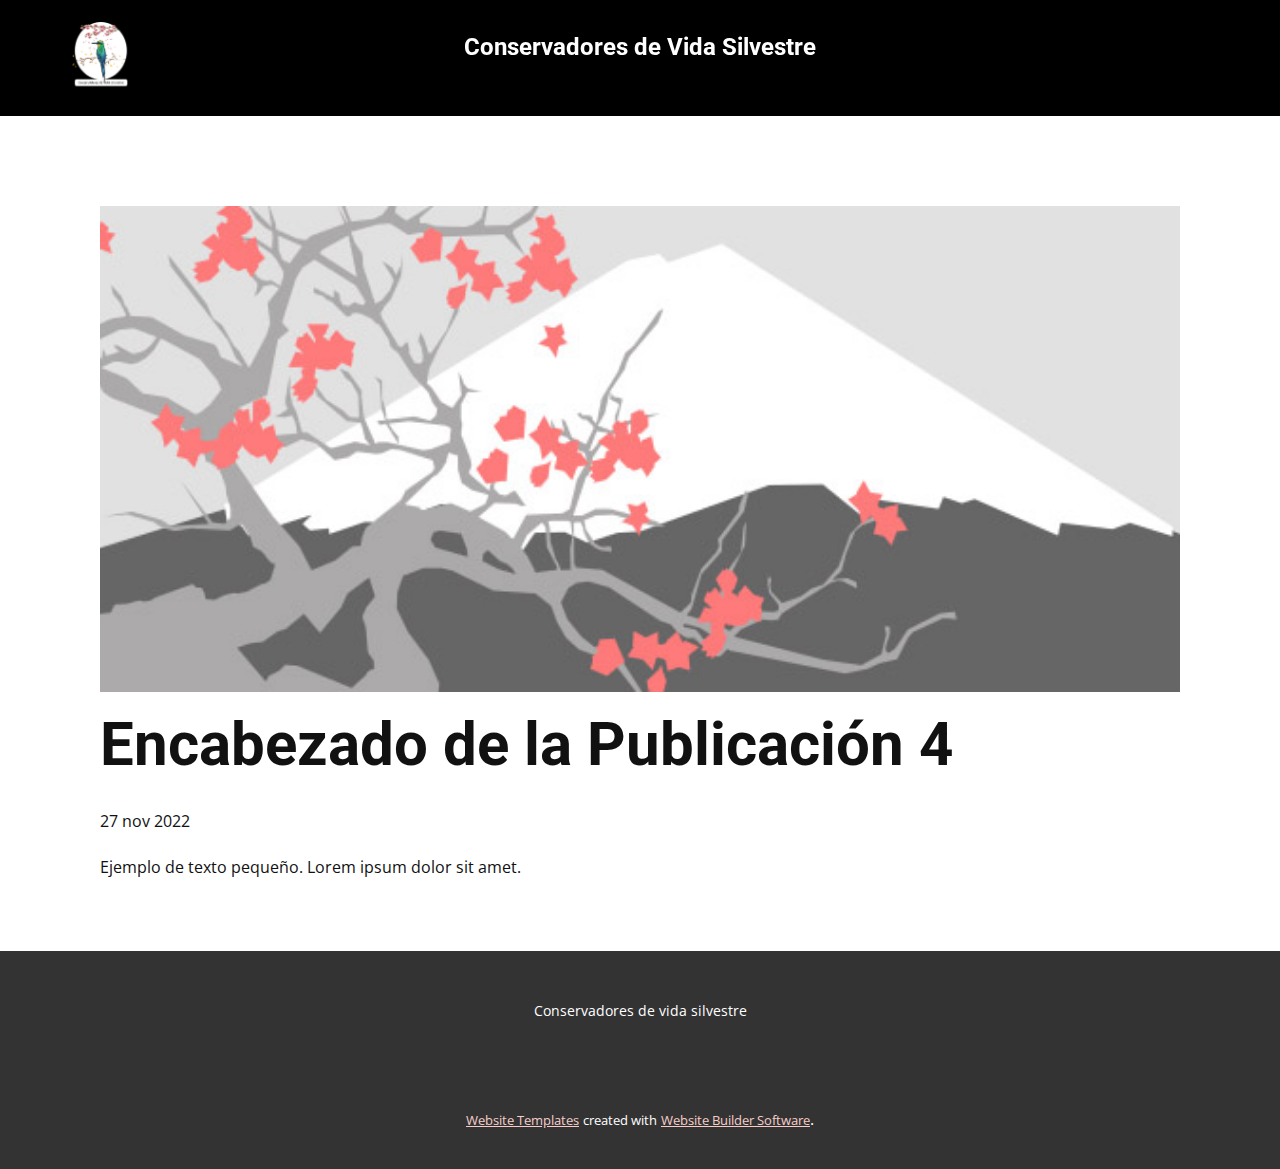
<file: blog/enviar-3.html>
<!DOCTYPE html>
<html style="font-size: 16px;" lang="es"><head>
    <meta name="viewport" content="width=device-width, initial-scale=1.0">
    <meta charset="utf-8">
    <meta name="keywords" content="Encabezado de la Publicación 1">
    <meta name="description" content="">
    <title>Encabezado de la Publicación 4</title>
    <link rel="stylesheet" href="../nicepage.css" media="screen">
<link rel="stylesheet" href="../Post-Template.css" media="screen">
    <script class="u-script" type="text/javascript" src="../jquery-1.9.1.min.js" defer=""></script>
    <script class="u-script" type="text/javascript" src="../nicepage.js" defer=""></script>
    <meta name="generator" content="Nicepage 5.0.20, nicepage.com">
    <link id="u-theme-google-font" rel="stylesheet" href="https://fonts.googleapis.com/css?family=Roboto:100,100i,300,300i,400,400i,500,500i,700,700i,900,900i|Open+Sans:300,300i,400,400i,500,500i,600,600i,700,700i,800,800i">
    
    
    <script type="application/ld+json">{
		"@context": "http://schema.org",
		"@type": "Organization",
		"name": "",
		"logo": "images/log-silvestre8.png"
}</script>
    <meta name="theme-color" content="#efa69d">
  </head>
  <body class="u-body u-xl-mode" data-lang="es"><header class="u-black u-clearfix u-header u-sticky u-sticky-ede6 u-header" id="sec-3764"><div class="u-clearfix u-sheet u-sheet-1">
        <a href="https://nicepage.com" class="u-align-left-lg u-align-left-md u-align-left-sm u-align-left-xs u-image u-logo u-image-1" data-image-width="973" data-image-height="1080" data-animation-name="customAnimationIn" data-animation-duration="1000">
          <img src="../images/log-silvestre8.png" class="u-logo-image u-logo-image-1">
        </a>
        <h4 class="u-align-center-lg u-align-center-md u-align-center-sm u-align-center-xs u-text u-text-default u-text-1" data-animation-name="customAnimationIn" data-animation-duration="1000"> Conservadores de Vida Silvestre</h4>
        <nav class="u-align-right-lg u-align-right-md u-align-right-sm u-align-right-xs u-menu u-menu-hamburger u-menu-open-right u-offcanvas u-menu-1" data-responsive-from="XL">
          <div class="menu-collapse" style="font-size: 1rem; letter-spacing: 0px; text-transform: uppercase; font-weight: 500;">
            <a class="u-button-style u-custom-active-border-color u-custom-active-color u-custom-border u-custom-border-color u-custom-borders u-custom-hover-border-color u-custom-hover-color u-custom-left-right-menu-spacing u-custom-padding-bottom u-custom-text-active-color u-custom-text-color u-custom-text-hover-color u-custom-top-bottom-menu-spacing u-file-icon u-nav-link u-text-active-palette-1-base u-text-hover-palette-2-base u-file-icon-1" href="#">
              <img src="../images/2099125.png" alt="">
            </a>
          </div>
          <div class="u-custom-menu u-nav-container">
            <ul class="u-nav u-spacing-2 u-unstyled u-nav-1"><li class="u-nav-item"><a class="u-active-palette-4-base u-border-active-palette-1-base u-border-hover-palette-1-light-1 u-border-no-left u-border-no-right u-border-no-top u-button-style u-hover-palette-1-light-1 u-nav-link u-text-active-white u-text-grey-90 u-text-hover-white" href="../Home.html" style="padding: 1466px 0px;">Inicio</a>
</li><li class="u-nav-item"><a class="u-active-palette-4-base u-border-active-palette-1-base u-border-hover-palette-1-light-1 u-border-no-left u-border-no-right u-border-no-top u-button-style u-hover-palette-1-light-1 u-nav-link u-text-active-white u-text-grey-90 u-text-hover-white" style="padding: 1466px 0px;">Animales en extincion</a>
</li><li class="u-nav-item"><a class="u-active-palette-4-base u-border-active-palette-1-base u-border-hover-palette-1-light-1 u-border-no-left u-border-no-right u-border-no-top u-button-style u-hover-palette-1-light-1 u-nav-link u-text-active-white u-text-grey-90 u-text-hover-white" style="padding: 1466px 0px;">Reflexión</a>
</li><li class="u-nav-item"><a class="u-active-palette-4-base u-border-active-palette-1-base u-border-hover-palette-1-light-1 u-border-no-left u-border-no-right u-border-no-top u-button-style u-hover-palette-1-light-1 u-nav-link u-text-active-white u-text-grey-90 u-text-hover-white" style="padding: 1466px 0px;">Áreas naturales protegidas</a>
</li><li class="u-nav-item"><a class="u-active-palette-4-base u-border-active-palette-1-base u-border-hover-palette-1-light-1 u-border-no-left u-border-no-right u-border-no-top u-button-style u-hover-palette-1-light-1 u-nav-link u-text-active-white u-text-grey-90 u-text-hover-white" style="padding: 1466px 0px;">Leyes de conservacion de vida silvestre</a>
</li><li class="u-nav-item"><a class="u-active-palette-4-base u-border-active-palette-1-base u-border-hover-palette-1-light-1 u-border-no-left u-border-no-right u-border-no-top u-button-style u-hover-palette-1-light-1 u-nav-link u-text-active-white u-text-grey-90 u-text-hover-white" style="padding: 1466px 1px 1466px 0px;">Zonas Rancher</a>
</li></ul>
          </div>
          <div class="u-custom-menu u-nav-container-collapse">
            <div class="u-container-style u-inner-container-layout u-opacity u-opacity-95 u-palette-4-base u-sidenav">
              <div class="u-sidenav-overflow">
                <div class="u-menu-close"></div>
                <ul class="u-align-center u-nav u-popupmenu-items u-spacing-20 u-text-active-black u-text-hover-black u-unstyled u-nav-2"><li class="u-nav-item"><a class="u-button-style u-nav-link" href="../Home.html" style="padding-top: 20px; padding-bottom: 20px;">Inicio</a>
</li><li class="u-nav-item"><a class="u-button-style u-nav-link" style="padding-top: 20px; padding-bottom: 20px;">Animales en extincion</a>
</li><li class="u-nav-item"><a class="u-button-style u-nav-link" style="padding-top: 20px; padding-bottom: 20px;">Reflexión</a>
</li><li class="u-nav-item"><a class="u-button-style u-nav-link" style="padding-top: 20px; padding-bottom: 20px;">Áreas naturales protegidas</a>
</li><li class="u-nav-item"><a class="u-button-style u-nav-link" style="padding-top: 20px; padding-bottom: 20px;">Leyes de conservacion de vida silvestre</a>
</li><li class="u-nav-item"><a class="u-button-style u-nav-link" style="padding-top: 20px; padding-bottom: 20px;">Zonas Rancher</a>
</li></ul>
              </div>
            </div>
            <div class="u-black u-menu-overlay u-opacity u-opacity-30"></div>
          </div>
        </nav>
      </div></header>
    <section class="u-align-center u-clearfix u-section-1" id="sec-6696">
      <div class="u-clearfix u-sheet u-valign-middle-md u-valign-middle-sm u-valign-middle-xs u-sheet-1"><!--post_details--><!--post_details_options_json--><!--{"source":""}--><!--/post_details_options_json--><!--blog_post-->
        <div class="u-container-style u-expanded-width u-post-details u-post-details-1">
          <div class="u-container-layout u-valign-middle u-container-layout-1"><!--blog_post_image-->
            <img alt="" class="u-blog-control u-expanded-width u-image u-image-default u-image-1" src="../images/0fd3416c.jpeg"><!--/blog_post_image--><!--blog_post_header-->
            <h2 class="u-blog-control u-text u-text-1">Encabezado de la Publicación 4</h2><!--/blog_post_header--><!--blog_post_metadata-->
            <div class="u-blog-control u-metadata u-metadata-1"><!--blog_post_metadata_date-->
              <span class="u-meta-date u-meta-icon">27 nov 2022</span><!--/blog_post_metadata_date--><!--blog_post_metadata_category-->
              <!--/blog_post_metadata_category--><!--blog_post_metadata_comments-->
              <!--/blog_post_metadata_comments-->
            </div><!--/blog_post_metadata--><!--blog_post_content-->
            <div class="u-align-justify u-blog-control u-post-content u-text u-text-2 fr-view">
  Ejemplo de texto pequeño. Lorem ipsum dolor sit amet.
  </div><!--/blog_post_content-->
          </div>
        </div><!--/blog_post--><!--/post_details-->
      </div>
    </section>
    
    
    <footer class="u-align-center u-clearfix u-footer u-grey-80 u-footer" id="sec-be3e"><div class="u-clearfix u-sheet u-sheet-1">
        <p class="u-small-text u-text u-text-variant u-text-1">Conservadores de vida silvestre</p>
      </div></footer>
    <section class="u-backlink u-clearfix u-grey-80">
      <a class="u-link" href="https://nicepage.com/website-templates" target="_blank">
        <span>Website Templates</span>
      </a>
      <p class="u-text">
        <span>created with</span>
      </p>
      <a class="u-link" href="" target="_blank">
        <span>Website Builder Software</span>
      </a>. 
    </section>
  
</body></html>
</file>
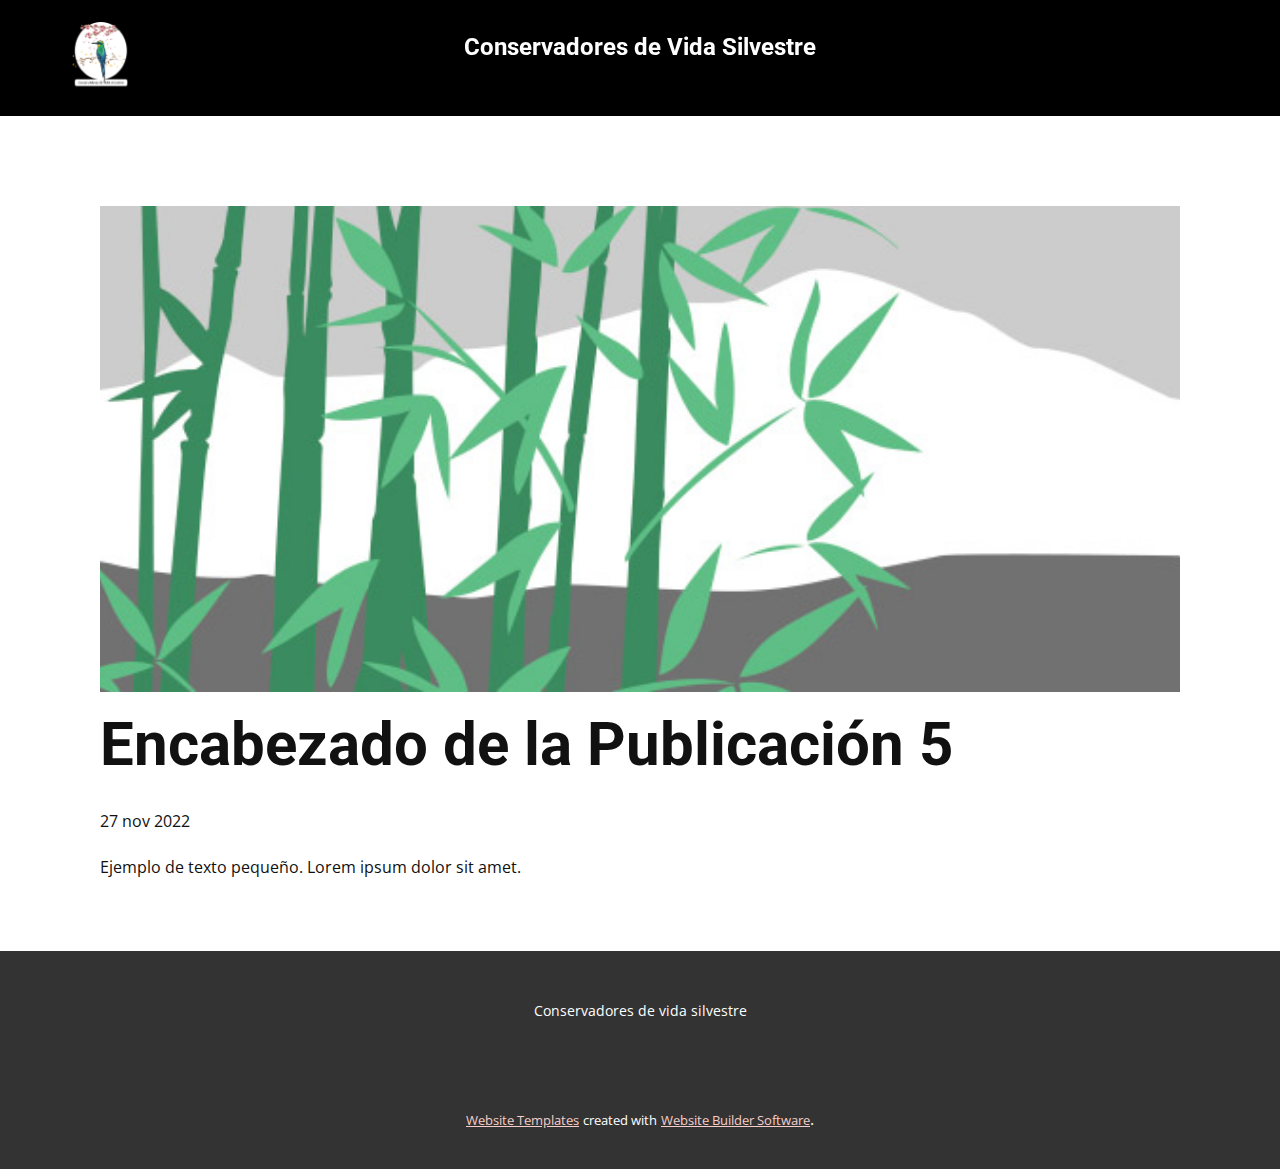
<file: blog/enviar-4.html>
<!DOCTYPE html>
<html style="font-size: 16px;" lang="es"><head>
    <meta name="viewport" content="width=device-width, initial-scale=1.0">
    <meta charset="utf-8">
    <meta name="keywords" content="Encabezado de la Publicación 1">
    <meta name="description" content="">
    <title>Encabezado de la Publicación 5</title>
    <link rel="stylesheet" href="../nicepage.css" media="screen">
<link rel="stylesheet" href="../Post-Template.css" media="screen">
    <script class="u-script" type="text/javascript" src="../jquery-1.9.1.min.js" defer=""></script>
    <script class="u-script" type="text/javascript" src="../nicepage.js" defer=""></script>
    <meta name="generator" content="Nicepage 5.0.20, nicepage.com">
    <link id="u-theme-google-font" rel="stylesheet" href="https://fonts.googleapis.com/css?family=Roboto:100,100i,300,300i,400,400i,500,500i,700,700i,900,900i|Open+Sans:300,300i,400,400i,500,500i,600,600i,700,700i,800,800i">
    
    
    <script type="application/ld+json">{
		"@context": "http://schema.org",
		"@type": "Organization",
		"name": "",
		"logo": "images/log-silvestre8.png"
}</script>
    <meta name="theme-color" content="#efa69d">
  </head>
  <body class="u-body u-xl-mode" data-lang="es"><header class="u-black u-clearfix u-header u-sticky u-sticky-ede6 u-header" id="sec-3764"><div class="u-clearfix u-sheet u-sheet-1">
        <a href="https://nicepage.com" class="u-align-left-lg u-align-left-md u-align-left-sm u-align-left-xs u-image u-logo u-image-1" data-image-width="973" data-image-height="1080" data-animation-name="customAnimationIn" data-animation-duration="1000">
          <img src="../images/log-silvestre8.png" class="u-logo-image u-logo-image-1">
        </a>
        <h4 class="u-align-center-lg u-align-center-md u-align-center-sm u-align-center-xs u-text u-text-default u-text-1" data-animation-name="customAnimationIn" data-animation-duration="1000"> Conservadores de Vida Silvestre</h4>
        <nav class="u-align-right-lg u-align-right-md u-align-right-sm u-align-right-xs u-menu u-menu-hamburger u-menu-open-right u-offcanvas u-menu-1" data-responsive-from="XL">
          <div class="menu-collapse" style="font-size: 1rem; letter-spacing: 0px; text-transform: uppercase; font-weight: 500;">
            <a class="u-button-style u-custom-active-border-color u-custom-active-color u-custom-border u-custom-border-color u-custom-borders u-custom-hover-border-color u-custom-hover-color u-custom-left-right-menu-spacing u-custom-padding-bottom u-custom-text-active-color u-custom-text-color u-custom-text-hover-color u-custom-top-bottom-menu-spacing u-file-icon u-nav-link u-text-active-palette-1-base u-text-hover-palette-2-base u-file-icon-1" href="#">
              <img src="../images/2099125.png" alt="">
            </a>
          </div>
          <div class="u-custom-menu u-nav-container">
            <ul class="u-nav u-spacing-2 u-unstyled u-nav-1"><li class="u-nav-item"><a class="u-active-palette-4-base u-border-active-palette-1-base u-border-hover-palette-1-light-1 u-border-no-left u-border-no-right u-border-no-top u-button-style u-hover-palette-1-light-1 u-nav-link u-text-active-white u-text-grey-90 u-text-hover-white" href="../Home.html" style="padding: 1466px 0px;">Inicio</a>
</li><li class="u-nav-item"><a class="u-active-palette-4-base u-border-active-palette-1-base u-border-hover-palette-1-light-1 u-border-no-left u-border-no-right u-border-no-top u-button-style u-hover-palette-1-light-1 u-nav-link u-text-active-white u-text-grey-90 u-text-hover-white" style="padding: 1466px 0px;">Animales en extincion</a>
</li><li class="u-nav-item"><a class="u-active-palette-4-base u-border-active-palette-1-base u-border-hover-palette-1-light-1 u-border-no-left u-border-no-right u-border-no-top u-button-style u-hover-palette-1-light-1 u-nav-link u-text-active-white u-text-grey-90 u-text-hover-white" style="padding: 1466px 0px;">Reflexión</a>
</li><li class="u-nav-item"><a class="u-active-palette-4-base u-border-active-palette-1-base u-border-hover-palette-1-light-1 u-border-no-left u-border-no-right u-border-no-top u-button-style u-hover-palette-1-light-1 u-nav-link u-text-active-white u-text-grey-90 u-text-hover-white" style="padding: 1466px 0px;">Áreas naturales protegidas</a>
</li><li class="u-nav-item"><a class="u-active-palette-4-base u-border-active-palette-1-base u-border-hover-palette-1-light-1 u-border-no-left u-border-no-right u-border-no-top u-button-style u-hover-palette-1-light-1 u-nav-link u-text-active-white u-text-grey-90 u-text-hover-white" style="padding: 1466px 0px;">Leyes de conservacion de vida silvestre</a>
</li><li class="u-nav-item"><a class="u-active-palette-4-base u-border-active-palette-1-base u-border-hover-palette-1-light-1 u-border-no-left u-border-no-right u-border-no-top u-button-style u-hover-palette-1-light-1 u-nav-link u-text-active-white u-text-grey-90 u-text-hover-white" style="padding: 1466px 1px 1466px 0px;">Zonas Rancher</a>
</li></ul>
          </div>
          <div class="u-custom-menu u-nav-container-collapse">
            <div class="u-container-style u-inner-container-layout u-opacity u-opacity-95 u-palette-4-base u-sidenav">
              <div class="u-sidenav-overflow">
                <div class="u-menu-close"></div>
                <ul class="u-align-center u-nav u-popupmenu-items u-spacing-20 u-text-active-black u-text-hover-black u-unstyled u-nav-2"><li class="u-nav-item"><a class="u-button-style u-nav-link" href="../Home.html" style="padding-top: 20px; padding-bottom: 20px;">Inicio</a>
</li><li class="u-nav-item"><a class="u-button-style u-nav-link" style="padding-top: 20px; padding-bottom: 20px;">Animales en extincion</a>
</li><li class="u-nav-item"><a class="u-button-style u-nav-link" style="padding-top: 20px; padding-bottom: 20px;">Reflexión</a>
</li><li class="u-nav-item"><a class="u-button-style u-nav-link" style="padding-top: 20px; padding-bottom: 20px;">Áreas naturales protegidas</a>
</li><li class="u-nav-item"><a class="u-button-style u-nav-link" style="padding-top: 20px; padding-bottom: 20px;">Leyes de conservacion de vida silvestre</a>
</li><li class="u-nav-item"><a class="u-button-style u-nav-link" style="padding-top: 20px; padding-bottom: 20px;">Zonas Rancher</a>
</li></ul>
              </div>
            </div>
            <div class="u-black u-menu-overlay u-opacity u-opacity-30"></div>
          </div>
        </nav>
      </div></header>
    <section class="u-align-center u-clearfix u-section-1" id="sec-6696">
      <div class="u-clearfix u-sheet u-valign-middle-md u-valign-middle-sm u-valign-middle-xs u-sheet-1"><!--post_details--><!--post_details_options_json--><!--{"source":""}--><!--/post_details_options_json--><!--blog_post-->
        <div class="u-container-style u-expanded-width u-post-details u-post-details-1">
          <div class="u-container-layout u-valign-middle u-container-layout-1"><!--blog_post_image-->
            <img alt="" class="u-blog-control u-expanded-width u-image u-image-default u-image-1" src="../images/68f64b9d.jpeg"><!--/blog_post_image--><!--blog_post_header-->
            <h2 class="u-blog-control u-text u-text-1">Encabezado de la Publicación 5</h2><!--/blog_post_header--><!--blog_post_metadata-->
            <div class="u-blog-control u-metadata u-metadata-1"><!--blog_post_metadata_date-->
              <span class="u-meta-date u-meta-icon">27 nov 2022</span><!--/blog_post_metadata_date--><!--blog_post_metadata_category-->
              <!--/blog_post_metadata_category--><!--blog_post_metadata_comments-->
              <!--/blog_post_metadata_comments-->
            </div><!--/blog_post_metadata--><!--blog_post_content-->
            <div class="u-align-justify u-blog-control u-post-content u-text u-text-2 fr-view">
  Ejemplo de texto pequeño. Lorem ipsum dolor sit amet.
  </div><!--/blog_post_content-->
          </div>
        </div><!--/blog_post--><!--/post_details-->
      </div>
    </section>
    
    
    <footer class="u-align-center u-clearfix u-footer u-grey-80 u-footer" id="sec-be3e"><div class="u-clearfix u-sheet u-sheet-1">
        <p class="u-small-text u-text u-text-variant u-text-1">Conservadores de vida silvestre</p>
      </div></footer>
    <section class="u-backlink u-clearfix u-grey-80">
      <a class="u-link" href="https://nicepage.com/website-templates" target="_blank">
        <span>Website Templates</span>
      </a>
      <p class="u-text">
        <span>created with</span>
      </p>
      <a class="u-link" href="" target="_blank">
        <span>Website Builder Software</span>
      </a>. 
    </section>
  
</body></html>
</file>
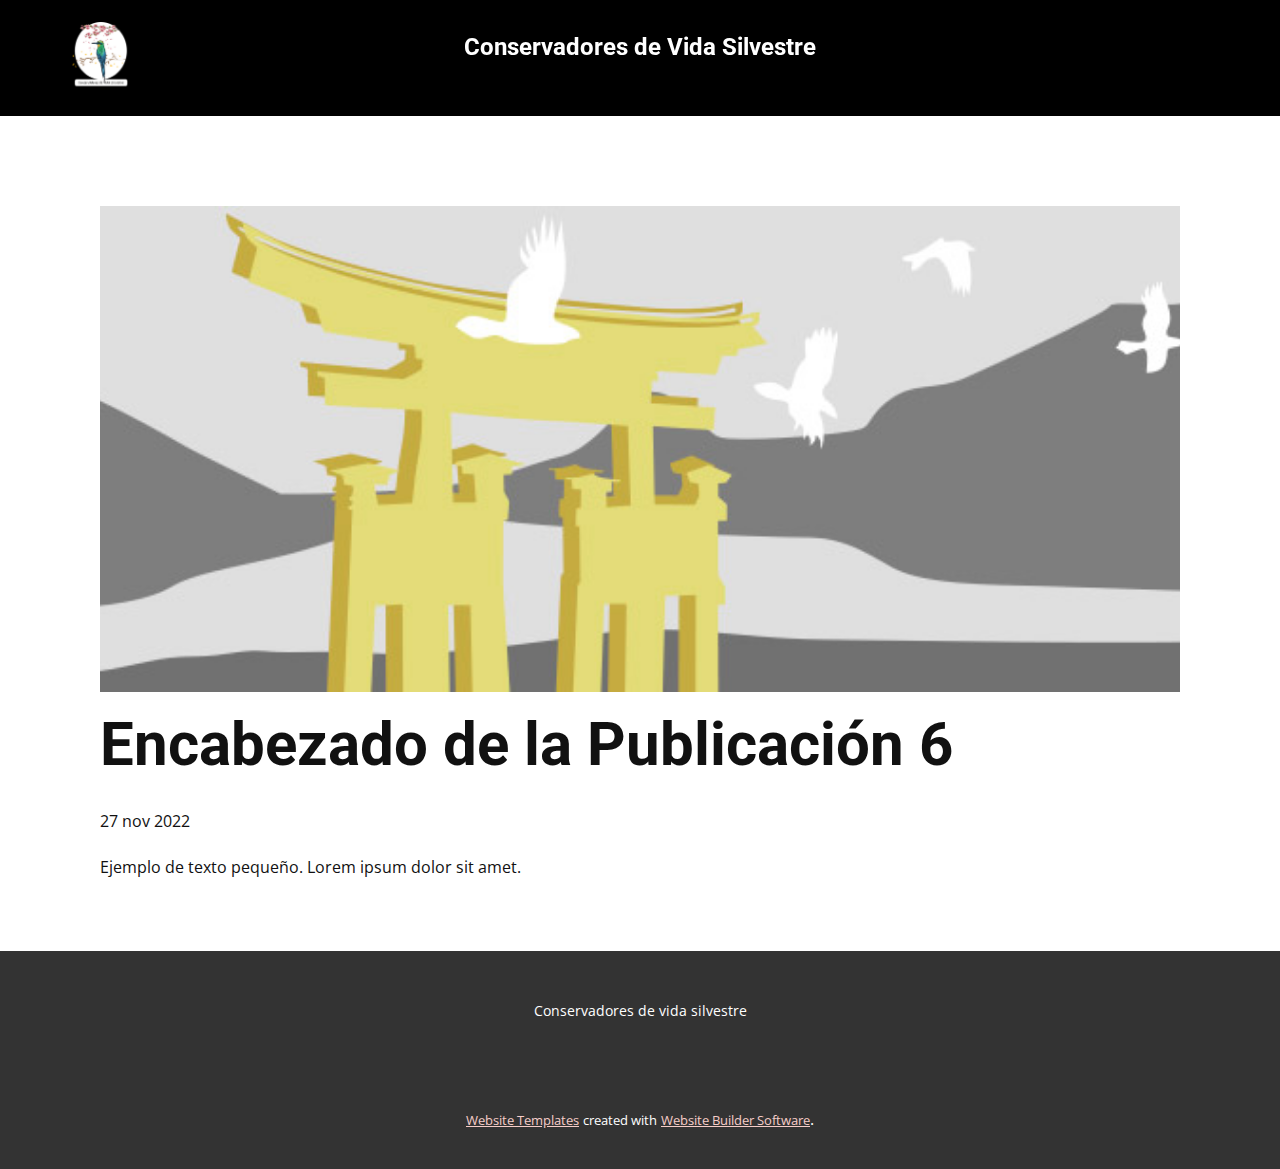
<file: blog/enviar-5.html>
<!DOCTYPE html>
<html style="font-size: 16px;" lang="es"><head>
    <meta name="viewport" content="width=device-width, initial-scale=1.0">
    <meta charset="utf-8">
    <meta name="keywords" content="Encabezado de la Publicación 1">
    <meta name="description" content="">
    <title>Encabezado de la Publicación 6</title>
    <link rel="stylesheet" href="../nicepage.css" media="screen">
<link rel="stylesheet" href="../Post-Template.css" media="screen">
    <script class="u-script" type="text/javascript" src="../jquery-1.9.1.min.js" defer=""></script>
    <script class="u-script" type="text/javascript" src="../nicepage.js" defer=""></script>
    <meta name="generator" content="Nicepage 5.0.20, nicepage.com">
    <link id="u-theme-google-font" rel="stylesheet" href="https://fonts.googleapis.com/css?family=Roboto:100,100i,300,300i,400,400i,500,500i,700,700i,900,900i|Open+Sans:300,300i,400,400i,500,500i,600,600i,700,700i,800,800i">
    
    
    <script type="application/ld+json">{
		"@context": "http://schema.org",
		"@type": "Organization",
		"name": "",
		"logo": "images/log-silvestre8.png"
}</script>
    <meta name="theme-color" content="#efa69d">
  </head>
  <body class="u-body u-xl-mode" data-lang="es"><header class="u-black u-clearfix u-header u-sticky u-sticky-ede6 u-header" id="sec-3764"><div class="u-clearfix u-sheet u-sheet-1">
        <a href="https://nicepage.com" class="u-align-left-lg u-align-left-md u-align-left-sm u-align-left-xs u-image u-logo u-image-1" data-image-width="973" data-image-height="1080" data-animation-name="customAnimationIn" data-animation-duration="1000">
          <img src="../images/log-silvestre8.png" class="u-logo-image u-logo-image-1">
        </a>
        <h4 class="u-align-center-lg u-align-center-md u-align-center-sm u-align-center-xs u-text u-text-default u-text-1" data-animation-name="customAnimationIn" data-animation-duration="1000"> Conservadores de Vida Silvestre</h4>
        <nav class="u-align-right-lg u-align-right-md u-align-right-sm u-align-right-xs u-menu u-menu-hamburger u-menu-open-right u-offcanvas u-menu-1" data-responsive-from="XL">
          <div class="menu-collapse" style="font-size: 1rem; letter-spacing: 0px; text-transform: uppercase; font-weight: 500;">
            <a class="u-button-style u-custom-active-border-color u-custom-active-color u-custom-border u-custom-border-color u-custom-borders u-custom-hover-border-color u-custom-hover-color u-custom-left-right-menu-spacing u-custom-padding-bottom u-custom-text-active-color u-custom-text-color u-custom-text-hover-color u-custom-top-bottom-menu-spacing u-file-icon u-nav-link u-text-active-palette-1-base u-text-hover-palette-2-base u-file-icon-1" href="#">
              <img src="../images/2099125.png" alt="">
            </a>
          </div>
          <div class="u-custom-menu u-nav-container">
            <ul class="u-nav u-spacing-2 u-unstyled u-nav-1"><li class="u-nav-item"><a class="u-active-palette-4-base u-border-active-palette-1-base u-border-hover-palette-1-light-1 u-border-no-left u-border-no-right u-border-no-top u-button-style u-hover-palette-1-light-1 u-nav-link u-text-active-white u-text-grey-90 u-text-hover-white" href="../Home.html" style="padding: 1466px 0px;">Inicio</a>
</li><li class="u-nav-item"><a class="u-active-palette-4-base u-border-active-palette-1-base u-border-hover-palette-1-light-1 u-border-no-left u-border-no-right u-border-no-top u-button-style u-hover-palette-1-light-1 u-nav-link u-text-active-white u-text-grey-90 u-text-hover-white" style="padding: 1466px 0px;">Animales en extincion</a>
</li><li class="u-nav-item"><a class="u-active-palette-4-base u-border-active-palette-1-base u-border-hover-palette-1-light-1 u-border-no-left u-border-no-right u-border-no-top u-button-style u-hover-palette-1-light-1 u-nav-link u-text-active-white u-text-grey-90 u-text-hover-white" style="padding: 1466px 0px;">Reflexión</a>
</li><li class="u-nav-item"><a class="u-active-palette-4-base u-border-active-palette-1-base u-border-hover-palette-1-light-1 u-border-no-left u-border-no-right u-border-no-top u-button-style u-hover-palette-1-light-1 u-nav-link u-text-active-white u-text-grey-90 u-text-hover-white" style="padding: 1466px 0px;">Áreas naturales protegidas</a>
</li><li class="u-nav-item"><a class="u-active-palette-4-base u-border-active-palette-1-base u-border-hover-palette-1-light-1 u-border-no-left u-border-no-right u-border-no-top u-button-style u-hover-palette-1-light-1 u-nav-link u-text-active-white u-text-grey-90 u-text-hover-white" style="padding: 1466px 0px;">Leyes de conservacion de vida silvestre</a>
</li><li class="u-nav-item"><a class="u-active-palette-4-base u-border-active-palette-1-base u-border-hover-palette-1-light-1 u-border-no-left u-border-no-right u-border-no-top u-button-style u-hover-palette-1-light-1 u-nav-link u-text-active-white u-text-grey-90 u-text-hover-white" style="padding: 1466px 1px 1466px 0px;">Zonas Rancher</a>
</li></ul>
          </div>
          <div class="u-custom-menu u-nav-container-collapse">
            <div class="u-container-style u-inner-container-layout u-opacity u-opacity-95 u-palette-4-base u-sidenav">
              <div class="u-sidenav-overflow">
                <div class="u-menu-close"></div>
                <ul class="u-align-center u-nav u-popupmenu-items u-spacing-20 u-text-active-black u-text-hover-black u-unstyled u-nav-2"><li class="u-nav-item"><a class="u-button-style u-nav-link" href="../Home.html" style="padding-top: 20px; padding-bottom: 20px;">Inicio</a>
</li><li class="u-nav-item"><a class="u-button-style u-nav-link" style="padding-top: 20px; padding-bottom: 20px;">Animales en extincion</a>
</li><li class="u-nav-item"><a class="u-button-style u-nav-link" style="padding-top: 20px; padding-bottom: 20px;">Reflexión</a>
</li><li class="u-nav-item"><a class="u-button-style u-nav-link" style="padding-top: 20px; padding-bottom: 20px;">Áreas naturales protegidas</a>
</li><li class="u-nav-item"><a class="u-button-style u-nav-link" style="padding-top: 20px; padding-bottom: 20px;">Leyes de conservacion de vida silvestre</a>
</li><li class="u-nav-item"><a class="u-button-style u-nav-link" style="padding-top: 20px; padding-bottom: 20px;">Zonas Rancher</a>
</li></ul>
              </div>
            </div>
            <div class="u-black u-menu-overlay u-opacity u-opacity-30"></div>
          </div>
        </nav>
      </div></header>
    <section class="u-align-center u-clearfix u-section-1" id="sec-6696">
      <div class="u-clearfix u-sheet u-valign-middle-md u-valign-middle-sm u-valign-middle-xs u-sheet-1"><!--post_details--><!--post_details_options_json--><!--{"source":""}--><!--/post_details_options_json--><!--blog_post-->
        <div class="u-container-style u-expanded-width u-post-details u-post-details-1">
          <div class="u-container-layout u-valign-middle u-container-layout-1"><!--blog_post_image-->
            <img alt="" class="u-blog-control u-expanded-width u-image u-image-default u-image-1" src="../images/8ad73f3c.jpeg"><!--/blog_post_image--><!--blog_post_header-->
            <h2 class="u-blog-control u-text u-text-1">Encabezado de la Publicación 6</h2><!--/blog_post_header--><!--blog_post_metadata-->
            <div class="u-blog-control u-metadata u-metadata-1"><!--blog_post_metadata_date-->
              <span class="u-meta-date u-meta-icon">27 nov 2022</span><!--/blog_post_metadata_date--><!--blog_post_metadata_category-->
              <!--/blog_post_metadata_category--><!--blog_post_metadata_comments-->
              <!--/blog_post_metadata_comments-->
            </div><!--/blog_post_metadata--><!--blog_post_content-->
            <div class="u-align-justify u-blog-control u-post-content u-text u-text-2 fr-view">
  Ejemplo de texto pequeño. Lorem ipsum dolor sit amet.
  </div><!--/blog_post_content-->
          </div>
        </div><!--/blog_post--><!--/post_details-->
      </div>
    </section>
    
    
    <footer class="u-align-center u-clearfix u-footer u-grey-80 u-footer" id="sec-be3e"><div class="u-clearfix u-sheet u-sheet-1">
        <p class="u-small-text u-text u-text-variant u-text-1">Conservadores de vida silvestre</p>
      </div></footer>
    <section class="u-backlink u-clearfix u-grey-80">
      <a class="u-link" href="https://nicepage.com/website-templates" target="_blank">
        <span>Website Templates</span>
      </a>
      <p class="u-text">
        <span>created with</span>
      </p>
      <a class="u-link" href="" target="_blank">
        <span>Website Builder Software</span>
      </a>. 
    </section>
  
</body></html>
</file>
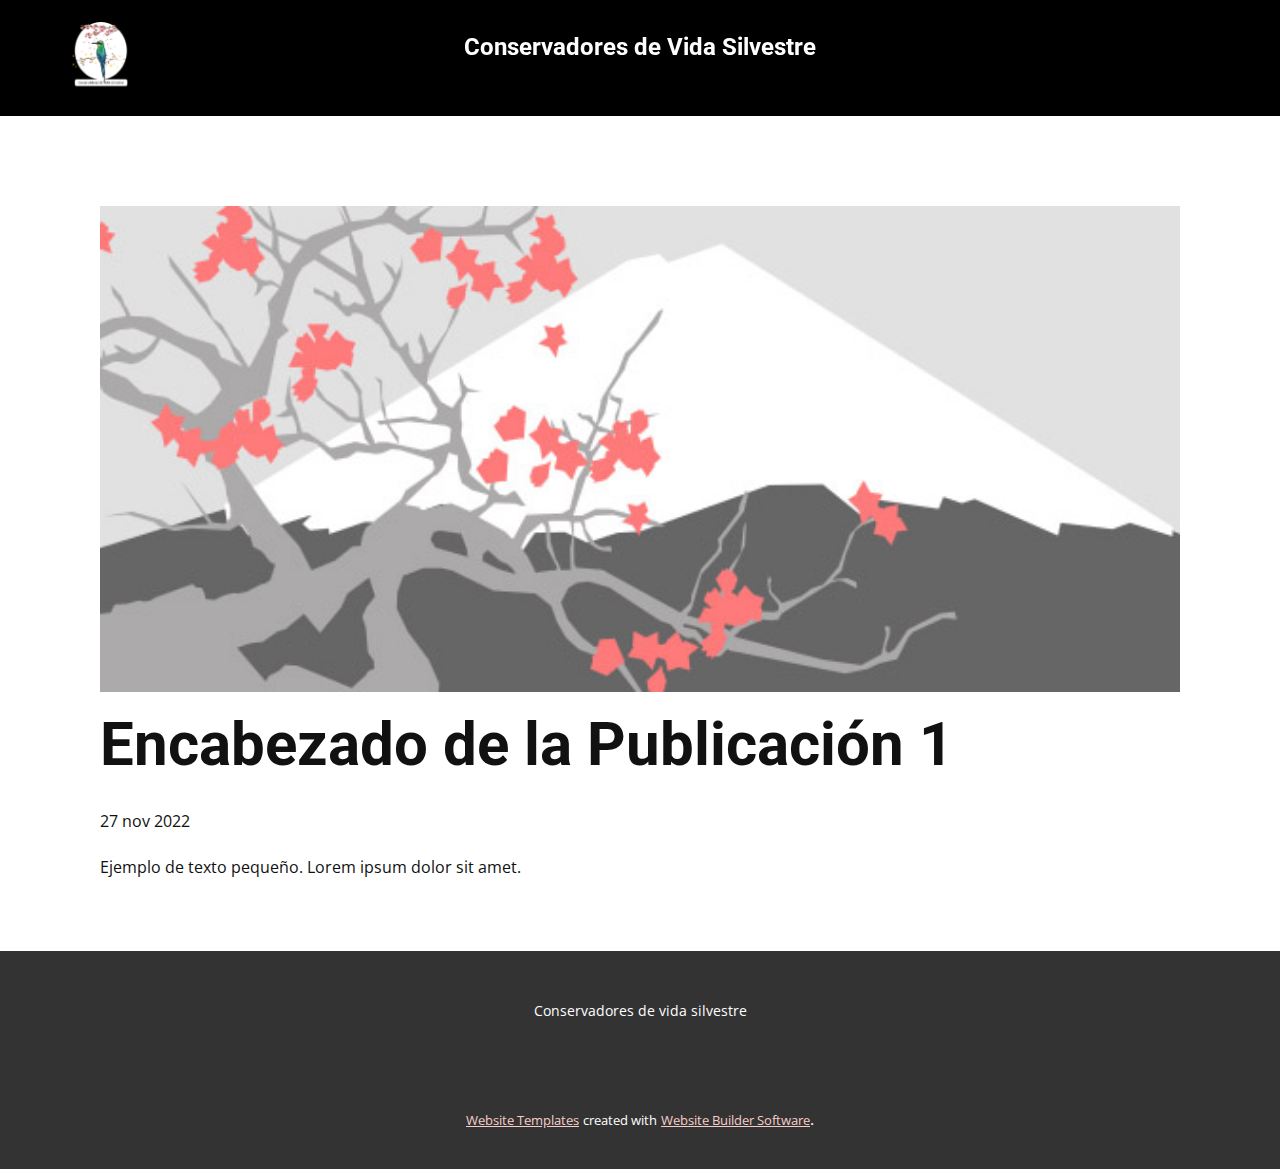
<file: blog/enviar.html>
<!DOCTYPE html>
<html style="font-size: 16px;" lang="es"><head>
    <meta name="viewport" content="width=device-width, initial-scale=1.0">
    <meta charset="utf-8">
    <meta name="keywords" content="Encabezado de la Publicación 1">
    <meta name="description" content="">
    <title>Encabezado de la Publicación 1</title>
    <link rel="stylesheet" href="../nicepage.css" media="screen">
<link rel="stylesheet" href="../Post-Template.css" media="screen">
    <script class="u-script" type="text/javascript" src="../jquery-1.9.1.min.js" defer=""></script>
    <script class="u-script" type="text/javascript" src="../nicepage.js" defer=""></script>
    <meta name="generator" content="Nicepage 5.0.20, nicepage.com">
    <link id="u-theme-google-font" rel="stylesheet" href="https://fonts.googleapis.com/css?family=Roboto:100,100i,300,300i,400,400i,500,500i,700,700i,900,900i|Open+Sans:300,300i,400,400i,500,500i,600,600i,700,700i,800,800i">
    
    
    <script type="application/ld+json">{
		"@context": "http://schema.org",
		"@type": "Organization",
		"name": "",
		"logo": "images/log-silvestre8.png"
}</script>
    <meta name="theme-color" content="#efa69d">
  </head>
  <body class="u-body u-xl-mode" data-lang="es"><header class="u-black u-clearfix u-header u-sticky u-sticky-ede6 u-header" id="sec-3764"><div class="u-clearfix u-sheet u-sheet-1">
        <a href="https://nicepage.com" class="u-align-left-lg u-align-left-md u-align-left-sm u-align-left-xs u-image u-logo u-image-1" data-image-width="973" data-image-height="1080" data-animation-name="customAnimationIn" data-animation-duration="1000">
          <img src="../images/log-silvestre8.png" class="u-logo-image u-logo-image-1">
        </a>
        <h4 class="u-align-center-lg u-align-center-md u-align-center-sm u-align-center-xs u-text u-text-default u-text-1" data-animation-name="customAnimationIn" data-animation-duration="1000"> Conservadores de Vida Silvestre</h4>
        <nav class="u-align-right-lg u-align-right-md u-align-right-sm u-align-right-xs u-menu u-menu-hamburger u-menu-open-right u-offcanvas u-menu-1" data-responsive-from="XL">
          <div class="menu-collapse" style="font-size: 1rem; letter-spacing: 0px; text-transform: uppercase; font-weight: 500;">
            <a class="u-button-style u-custom-active-border-color u-custom-active-color u-custom-border u-custom-border-color u-custom-borders u-custom-hover-border-color u-custom-hover-color u-custom-left-right-menu-spacing u-custom-padding-bottom u-custom-text-active-color u-custom-text-color u-custom-text-hover-color u-custom-top-bottom-menu-spacing u-file-icon u-nav-link u-text-active-palette-1-base u-text-hover-palette-2-base u-file-icon-1" href="#">
              <img src="../images/2099125.png" alt="">
            </a>
          </div>
          <div class="u-custom-menu u-nav-container">
            <ul class="u-nav u-spacing-2 u-unstyled u-nav-1"><li class="u-nav-item"><a class="u-active-palette-4-base u-border-active-palette-1-base u-border-hover-palette-1-light-1 u-border-no-left u-border-no-right u-border-no-top u-button-style u-hover-palette-1-light-1 u-nav-link u-text-active-white u-text-grey-90 u-text-hover-white" href="../Home.html" style="padding: 1466px 0px;">Inicio</a>
</li><li class="u-nav-item"><a class="u-active-palette-4-base u-border-active-palette-1-base u-border-hover-palette-1-light-1 u-border-no-left u-border-no-right u-border-no-top u-button-style u-hover-palette-1-light-1 u-nav-link u-text-active-white u-text-grey-90 u-text-hover-white" style="padding: 1466px 0px;">Animales en extincion</a>
</li><li class="u-nav-item"><a class="u-active-palette-4-base u-border-active-palette-1-base u-border-hover-palette-1-light-1 u-border-no-left u-border-no-right u-border-no-top u-button-style u-hover-palette-1-light-1 u-nav-link u-text-active-white u-text-grey-90 u-text-hover-white" style="padding: 1466px 0px;">Reflexión</a>
</li><li class="u-nav-item"><a class="u-active-palette-4-base u-border-active-palette-1-base u-border-hover-palette-1-light-1 u-border-no-left u-border-no-right u-border-no-top u-button-style u-hover-palette-1-light-1 u-nav-link u-text-active-white u-text-grey-90 u-text-hover-white" style="padding: 1466px 0px;">Áreas naturales protegidas</a>
</li><li class="u-nav-item"><a class="u-active-palette-4-base u-border-active-palette-1-base u-border-hover-palette-1-light-1 u-border-no-left u-border-no-right u-border-no-top u-button-style u-hover-palette-1-light-1 u-nav-link u-text-active-white u-text-grey-90 u-text-hover-white" style="padding: 1466px 0px;">Leyes de conservacion de vida silvestre</a>
</li><li class="u-nav-item"><a class="u-active-palette-4-base u-border-active-palette-1-base u-border-hover-palette-1-light-1 u-border-no-left u-border-no-right u-border-no-top u-button-style u-hover-palette-1-light-1 u-nav-link u-text-active-white u-text-grey-90 u-text-hover-white" style="padding: 1466px 1px 1466px 0px;">Zonas Rancher</a>
</li></ul>
          </div>
          <div class="u-custom-menu u-nav-container-collapse">
            <div class="u-container-style u-inner-container-layout u-opacity u-opacity-95 u-palette-4-base u-sidenav">
              <div class="u-sidenav-overflow">
                <div class="u-menu-close"></div>
                <ul class="u-align-center u-nav u-popupmenu-items u-spacing-20 u-text-active-black u-text-hover-black u-unstyled u-nav-2"><li class="u-nav-item"><a class="u-button-style u-nav-link" href="../Home.html" style="padding-top: 20px; padding-bottom: 20px;">Inicio</a>
</li><li class="u-nav-item"><a class="u-button-style u-nav-link" style="padding-top: 20px; padding-bottom: 20px;">Animales en extincion</a>
</li><li class="u-nav-item"><a class="u-button-style u-nav-link" style="padding-top: 20px; padding-bottom: 20px;">Reflexión</a>
</li><li class="u-nav-item"><a class="u-button-style u-nav-link" style="padding-top: 20px; padding-bottom: 20px;">Áreas naturales protegidas</a>
</li><li class="u-nav-item"><a class="u-button-style u-nav-link" style="padding-top: 20px; padding-bottom: 20px;">Leyes de conservacion de vida silvestre</a>
</li><li class="u-nav-item"><a class="u-button-style u-nav-link" style="padding-top: 20px; padding-bottom: 20px;">Zonas Rancher</a>
</li></ul>
              </div>
            </div>
            <div class="u-black u-menu-overlay u-opacity u-opacity-30"></div>
          </div>
        </nav>
      </div></header>
    <section class="u-align-center u-clearfix u-section-1" id="sec-6696">
      <div class="u-clearfix u-sheet u-valign-middle-md u-valign-middle-sm u-valign-middle-xs u-sheet-1"><!--post_details--><!--post_details_options_json--><!--{"source":""}--><!--/post_details_options_json--><!--blog_post-->
        <div class="u-container-style u-expanded-width u-post-details u-post-details-1">
          <div class="u-container-layout u-valign-middle u-container-layout-1"><!--blog_post_image-->
            <img alt="" class="u-blog-control u-expanded-width u-image u-image-default u-image-1" src="../images/0fd3416c.jpeg"><!--/blog_post_image--><!--blog_post_header-->
            <h2 class="u-blog-control u-text u-text-1">Encabezado de la Publicación 1</h2><!--/blog_post_header--><!--blog_post_metadata-->
            <div class="u-blog-control u-metadata u-metadata-1"><!--blog_post_metadata_date-->
              <span class="u-meta-date u-meta-icon">27 nov 2022</span><!--/blog_post_metadata_date--><!--blog_post_metadata_category-->
              <!--/blog_post_metadata_category--><!--blog_post_metadata_comments-->
              <!--/blog_post_metadata_comments-->
            </div><!--/blog_post_metadata--><!--blog_post_content-->
            <div class="u-align-justify u-blog-control u-post-content u-text u-text-2 fr-view">
  Ejemplo de texto pequeño. Lorem ipsum dolor sit amet.
  </div><!--/blog_post_content-->
          </div>
        </div><!--/blog_post--><!--/post_details-->
      </div>
    </section>
    
    
    <footer class="u-align-center u-clearfix u-footer u-grey-80 u-footer" id="sec-be3e"><div class="u-clearfix u-sheet u-sheet-1">
        <p class="u-small-text u-text u-text-variant u-text-1">Conservadores de vida silvestre</p>
      </div></footer>
    <section class="u-backlink u-clearfix u-grey-80">
      <a class="u-link" href="https://nicepage.com/website-templates" target="_blank">
        <span>Website Templates</span>
      </a>
      <p class="u-text">
        <span>created with</span>
      </p>
      <a class="u-link" href="" target="_blank">
        <span>Website Builder Software</span>
      </a>. 
    </section>
  
</body></html>
</file>
